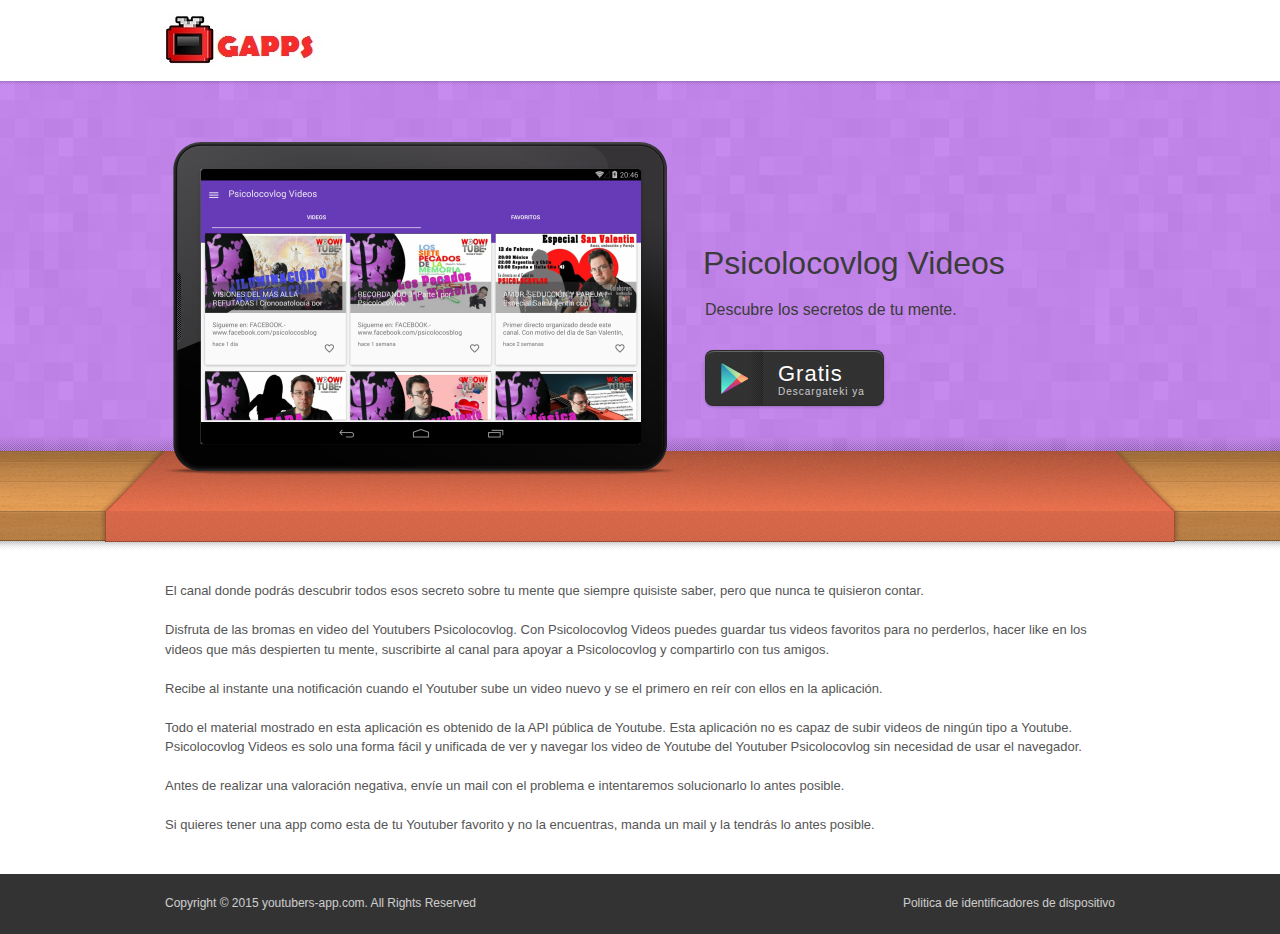
<file: youtubers-app.com/index.html@app=56.html>
<!DOCTYPE html>
<html lang="es-ES" class="no-js">
<head>
<meta charset="UTF-8" />
<title>Psicolocovlog Videos | Youtubers Apps</title>
<link rel="profile" href="http://gmpg.org/xfn/11" />
<link rel="pingback" href="http://youtubers-app.com/xmlrpc.php" />

<meta name="viewport" content="width=device-width, initial-scale=1"/>

<link rel="shortcut icon" type="image/x-icon" href="wp-content/uploads/2015/03/favicon.ico" /><link rel='dns-prefetch' href='http://s.w.org/' />
<link rel="alternate" type="application/rss+xml" title="Youtubers Apps &raquo; Feed" href="index.html@feed=rss2" />
<link rel="alternate" type="application/rss+xml" title="Youtubers Apps &raquo; RSS de los comentarios" href="index.html@feed=comments-rss2" />
		<script type="text/javascript">
			window._wpemojiSettings = {"baseUrl":"https:\/\/s.w.org\/images\/core\/emoji\/2\/72x72\/","ext":".png","svgUrl":"https:\/\/s.w.org\/images\/core\/emoji\/2\/svg\/","svgExt":".svg","source":{"concatemoji":"http:\/\/youtubers-app.com\/wp-includes\/js\/wp-emoji-release.min.js?ver=4.6.1"}};
			!function(a,b,c){function d(a){var c,d,e,f,g,h=b.createElement("canvas"),i=h.getContext&&h.getContext("2d"),j=String.fromCharCode;if(!i||!i.fillText)return!1;switch(i.textBaseline="top",i.font="600 32px Arial",a){case"flag":return i.fillText(j(55356,56806,55356,56826),0,0),!(h.toDataURL().length<3e3)&&(i.clearRect(0,0,h.width,h.height),i.fillText(j(55356,57331,65039,8205,55356,57096),0,0),c=h.toDataURL(),i.clearRect(0,0,h.width,h.height),i.fillText(j(55356,57331,55356,57096),0,0),d=h.toDataURL(),c!==d);case"diversity":return i.fillText(j(55356,57221),0,0),e=i.getImageData(16,16,1,1).data,f=e[0]+","+e[1]+","+e[2]+","+e[3],i.fillText(j(55356,57221,55356,57343),0,0),e=i.getImageData(16,16,1,1).data,g=e[0]+","+e[1]+","+e[2]+","+e[3],f!==g;case"simple":return i.fillText(j(55357,56835),0,0),0!==i.getImageData(16,16,1,1).data[0];case"unicode8":return i.fillText(j(55356,57135),0,0),0!==i.getImageData(16,16,1,1).data[0];case"unicode9":return i.fillText(j(55358,56631),0,0),0!==i.getImageData(16,16,1,1).data[0]}return!1}function e(a){var c=b.createElement("script");c.src=a,c.type="text/javascript",b.getElementsByTagName("head")[0].appendChild(c)}var f,g,h,i;for(i=Array("simple","flag","unicode8","diversity","unicode9"),c.supports={everything:!0,everythingExceptFlag:!0},h=0;h<i.length;h++)c.supports[i[h]]=d(i[h]),c.supports.everything=c.supports.everything&&c.supports[i[h]],"flag"!==i[h]&&(c.supports.everythingExceptFlag=c.supports.everythingExceptFlag&&c.supports[i[h]]);c.supports.everythingExceptFlag=c.supports.everythingExceptFlag&&!c.supports.flag,c.DOMReady=!1,c.readyCallback=function(){c.DOMReady=!0},c.supports.everything||(g=function(){c.readyCallback()},b.addEventListener?(b.addEventListener("DOMContentLoaded",g,!1),a.addEventListener("load",g,!1)):(a.attachEvent("onload",g),b.attachEvent("onreadystatechange",function(){"complete"===b.readyState&&c.readyCallback()})),f=c.source||{},f.concatemoji?e(f.concatemoji):f.wpemoji&&f.twemoji&&(e(f.twemoji),e(f.wpemoji)))}(window,document,window._wpemojiSettings);
		</script>
		<style type="text/css">
img.wp-smiley,
img.emoji {
	display: inline !important;
	border: none !important;
	box-shadow: none !important;
	height: 1em !important;
	width: 1em !important;
	margin: 0 .07em !important;
	vertical-align: -0.1em !important;
	background: none !important;
	padding: 0 !important;
}
</style>
<link rel='stylesheet' id='style-colorbox-css'  href='wp-content/themes/grizzly-theme/libs/colorbox/colorbox.css@ver=3.0.0.css' type='text/css' media='all' />
<link rel='stylesheet' id='style-flexslider-css'  href='wp-content/themes/grizzly-theme/libs/flexslider/flexslider.css@ver=3.0.0.css' type='text/css' media='all' />
<link rel='stylesheet' id='style-elastic-css'  href='http://youtubers-app.com/wp-content/themes/grizzly-theme/libs/elastic-slide/elastislide.css?ver=3.0.0' type='text/css' media='all' />
<link rel='stylesheet' id='theme-reset-css'  href='wp-content/themes/grizzly-theme/css/reset.css@ver=3.0.0.css' type='text/css' media='all' />
<link rel='stylesheet' id='theme-main-style-css'  href='wp-content/themes/grizzly-theme/css/screen.css@ver=3.0.0.css' type='text/css' media='all' />
<link rel='stylesheet' id='theme-element-style-css'  href='wp-content/themes/grizzly-theme/css/element.css@ver=3.0.0.css' type='text/css' media='all' />
<link rel='stylesheet' id='theme-media-queries-css'  href='wp-content/themes/grizzly-theme/css/media-queries.css@ver=3.0.0.css' type='text/css' media='all' />
<link rel='stylesheet' id='theme-style-css'  href='wp-content/themes/grizzly-theme/style.css@ver=3.0.0.css' type='text/css' media='all' />
<script type='text/javascript' src='wp-content/themes/grizzly-theme/libs/modernizr.custom.js@ver=4.6.1'></script>
<script type='text/javascript' src='wp-content/themes/grizzly-theme/libs/respond.min.js@ver=4.6.1'></script>
<script type='text/javascript' src='wp-content/themes/grizzly-theme/libs/jquery-1.7.1.min.js@ver=3.0.0'></script>
<link rel='https://api.w.org/' href='index.html@rest_route=%252F' />
<link rel="EditURI" type="application/rsd+xml" title="RSD" href="xmlrpc.php@rsd" />
<link rel="wlwmanifest" type="application/wlwmanifest+xml" href="wp-includes/wlwmanifest.xml" /> 
<link rel='prev' title='Connor Galaxy' href='index.html@p=38.html' />
<link rel='next' title='Vegeta777 Videos' href='index.html@p=71.html' />
<meta name="generator" content="WordPress 4.6.1" />
<link rel="canonical" href="index.html@p=56.html" />
<link rel='shortlink' href='index.html@p=56.html' />
<link rel="alternate" type="application/json+oembed" href="index.html@rest_route=%252Foembed%252F1.0%252Fembed&amp;url=http%253A%252F%252Fyoutubers-app.com%252F%253Fapp%253D56" />
<link rel="alternate" type="text/xml+oembed" href="index.html@rest_route=%252Foembed%252F1.0%252Fembed&amp;url=http%253A%252F%252Fyoutubers-app.com%252F%253Fapp%253D56&amp;format=xml" />
<style type="text/css">

	/* Font */
	body {
		font-family: Arial,Helvetica,Garuda,sans-serif;
	}
	.rtf {
		font-size: 13px;
		line-height: 1.5em;
		color: #555555;
	}
	a,
	.rtf a {
		color: #e54b00;
	}
	a:hover,
	.rtf a:hover {
		color: #b73a00;
	}
			h1 { font-size: 32px; }
				h2 { font-size: 28px; }
				h3 { font-size: 26px; }
				h4 { font-size: 24px; }
				h5 { font-size: 20px; }
				h6 { font-size: 16px; }
		
	/* Header */
	#branding { margin-top: 0px; }
	header,
	#site-title img { background-color: #ffffff; }
		
	/* Primary Menu */
	#primary-menu-container { font-size: 14px; }
	#header-wrap,
	#primary-menu-container ul,
	#primary-menu-container li{
		background-color: #ffffff;
	}
	
	/* Background */
	#show-space,
	#inner-page-show-space {
		background-color: #ff4d2c;
		background-image: url(index.html@p=56.html);
	}
	#pattern {
		background-image: url(wp-content/themes/grizzly-theme/images/pattern/grid-black-4.png);
	}
	
	/* Table */
			#table-top,
		#table-border {
			background-color: #bf5400;
			background-image: url(wp-content/themes/grizzly-theme/images/pattern/table/grass.png);
		}
		
	/* Mat */
			#table-mat-top {
			border-bottom-color: #ff7434;
		}
		#table-mat-body-wrap {
			background-color: #ff7434;
		}
		
	/* Footer */
	body,
	footer { background-color: #333333; }
	
	/* Custom CSS */
		
</style>

		<style type="text/css">.recentcomments a{display:inline !important;padding:0 !important;margin:0 !important;}</style>
		
</head>
<body class="single single-app postid-56 mat-on table-on header-light footer-dark show-space-light"  >

<header>
<div id="header-content" class="clearfix container">

	<div id="branding" role="banner">
				<div id="site-title">
				<a href="index.html" title="Youtubers Apps" rel="home">
					<img src="wp-content/uploads/2015/03/icono8bit3.jpg" alt="Youtubers Apps" />				</a>
		</div>
		<div id="site-description">Consigue tu propia App</div>
	</div><!-- #branding -->

	<nav id="primary-menu-container">
		
				<ul id="social-list">
																																										
		</ul>
		
		
		<div id="primary-select-container">
			<div id="primary-select-mask"><span id="primary-select-mask-value">Select Page ...</span> <span id="primary-select-mask-bt"></span></div>
		</div>


	</nav>



</div><!-- #header-content -->
<div id="header-shadow"></div>
</header>

<section id="show-space">
	
	<style type="text/css" scoped>
	
	/* Background */
			#show-space {
			background-color: #cf88ff;
			background-image: url(index.html@p=56.html);
		}
		#pattern {
			background-image: url(wp-content/themes/grizzly-theme/images/pattern/pixcel.png);
		}
		
	/* Layout Override */
			/* Table & Mat */
		#table-top,
		#table-border {
			background-color: #ffac58;
			background-image: url(wp-content/themes/grizzly-theme/images/pattern/table/wood.png);
		}
		#table-mat-top {
			border-bottom-color: #ff7a54;
		}
		#table-mat-body-wrap {
			background-color: #ff7a54;
		}
		
	</style>
	
	<script type="text/javascript">
	//<![CDATA[ 
	
		jQuery(document).ready(function($) {

			$('#screen.flexslider').flexslider({
				animation: 'fade',
				slideDirection: 'horizontal',
				animationSpeed: 500,
				slideshowSpeed: 3000,
				slideshow: true,
				controlNav: false
			});
			
			
						
			// Retina
			if (document.documentElement.clientWidth > 750) {
				$('.retina').retina({preload: true, css:{ 'z-index': 9999}});
			}
			
			// Show Application Box after Loaded
			if ( !$.browser.msie ){
				var app_box_imgs_load = $('.application-box').imagesLoaded();
				app_box_imgs_load.always( function( $images ){
				  $('.application-box').animate({
				  	opacity: 1
				  }, 600);
				});
			} else {
				$('.application-box').css('opacity', 1);
			}
				
		});
	//]]>		
	</script>
	
    <div id="android-tablet-landscape-box" class="application-box clearfix landscape android-tablet container">
       		   	
	        <div id="application-info-box">
	            
	        	<img id="apps-icon" src="wp-content/uploads/2015/03/google_play_big1-64x64.png" />
	            
	            	            	<h1 id="apps-title">
	            			            			Psicolocovlog Videos	            			            	</h1>
	            
	            <div id="showcase-info">
	                	                	<p>Descubre los secretos de tu mente.</p>
	                	            </div>
	            
	            <!-- Button #1 -->
	            	            <div class="application-market-link">
	            	<div class="button action-button black google-play-button ">

	            		<a href="https://play.google.com/store/apps/details?id=com.youtubers.app.psicolocovlog">	            		<span>Gratis <small>Descargateki ya</small></span><span class="icon-mask"></span>
	            		</a>
	            	</div>

	            	<div class="qr-price">
            			            		</div>
	        	</div>
	       		
	       		<!-- Button #2 -->
	        	
	            

	            	            
	        </div><!-- #application-info-box -->
	        

	        <div id="device-box">
	        	<div id="device">
	        	   
	        	    	        	    <div id="screen" class="flexslider">
	        	        <ul class="slides">
	        	        	        	        	<li><img src="wp-content/uploads/2015/03/es_tablet_7_land_catalog1-440x275.png" /></li>
	        	        	        	        	<li><img src="wp-content/uploads/2015/03/google_play_promo-440x275.jpg" /></li>
	        	        	        	        	<li><img src="wp-content/uploads/2015/03/google_play_big2-440x275.png" /></li>
	        	        	        	        	<li><img src="wp-content/uploads/2015/03/es_tablet_10_port_detail-440x275.png" /></li>
	        	        	        	        	<li><img src="wp-content/uploads/2015/03/es_tablet_10_port_catalog-440x275.png" /></li>
	        	        	        	        	<li><img src="wp-content/uploads/2015/03/es_tablet_10_land_detail1-440x275.png" /></li>
	        	        	        	        	<li><img src="wp-content/uploads/2015/03/es_tablet_7_land_catalog1-440x275.png" /></li>
	        	        	        	        </ul>
	        	    </div>
	        	   
	        	    	        	</div>
	        	<div class="shadow">
	        		<div class="shadow-left"></div>
	        		<div class="shadow-body"></div>
	        		<div class="shadow-right"></div>
	        	</div>
	        </div><!-- #device-box -->
        
    </div><!-- #application-box -->
	
	<div id="show-space-shadow"></div>
	<div id="pattern"></div>

</section> <!-- #show-space -->

<!-- TABLE -->
	<!-- Board & Mat -->
	<section id="table-wrap">
		<div id="table-top">
			<div id="table-top-shadow">
		    	<div id="table-mat-top-wrap">
			    	<div id="table-mat-top-texture"></div>
			    	<div id="table-mat-top"></div>
		    	</div>
		    </div>
		</div>
	    <div id="table-border">
	 		<div class="border-bottom-line"></div>
	    	<div id="table-border-shadow">
		    	<div id="table-mat-body-wrap-outer">
			    	<div id="table-mat-body-wrap">
			    		<div class="border-bottom-line"></div>
			    		<div id="table-mat-body"></div>
			    	</div>
		    	</div>
	    	</div>
	    </div>
	    <div id="table-shadow"></div>
	</section><!-- #table-wrap -->
<!-- END TABLE -->

    <section id="body">
        <div id="body-wrap" class="container">
        	<div id="body-content" class="rtf">
        	
        	<p>El canal donde podrás descubrir todos esos secreto sobre tu mente que siempre quisiste saber, pero que nunca te quisieron contar.</p>
<p>Disfruta de las bromas en video del Youtubers Psicolocovlog. Con Psicolocovlog Videos puedes guardar tus videos favoritos para no perderlos, hacer like en los videos que más despierten tu mente, suscribirte al canal para apoyar a Psicolocovlog y compartirlo con tus amigos.</p>
<p>Recibe al instante una notificación cuando el Youtuber sube un video nuevo y se el primero en reír con ellos en la aplicación.</p>
<p>Todo el material mostrado en esta aplicación es obtenido de la API pública de Youtube. Esta aplicación no es capaz de subir videos de ningún tipo a Youtube. Psicolocovlog Videos es solo una forma fácil y unificada de ver y navegar los video de Youtube del Youtuber Psicolocovlog sin necesidad de usar el navegador.</p>
<p>Antes de realizar una valoración negativa, envíe un mail con el problema e intentaremos solucionarlo lo antes posible.</p>
<p>Si quieres tener una app como esta de tu Youtuber favorito y no la encuentras, manda un mail y la tendrás lo antes posible.</p>
        	
        	</div><!-- #body-content -->
        </div><!-- #body-wrap -->
    </section><!-- #body -->
            
<footer class="rtf">
				
	<div id="footer-content" class="clearfix container">
		<div id="footer-menu">
			<ul id="menu-footer-menu" class="menu"><li id="menu-item-125" class="menu-item menu-item-type-post_type menu-item-object-page menu-item-125"><a href="index.html@p=117.html">Politica de identificadores de dispositivo</a></li>
</ul>		</div>
		
		<div id="copyright">Copyright © 2015 youtubers-app.com. All Rights Reserved</div>	
	</div><!-- #footer-content -->
	
</footer>



<script type='text/javascript' src='wp-includes/js/comment-reply.min.js@ver=4.6.1'></script>
<script type='text/javascript' src='wp-includes/js/jquery/jquery.form.min.js@ver=3.37.0'></script>
<script type='text/javascript' src='wp-content/themes/grizzly-theme/libs/jquery.metadata.js@ver=3.0.0'></script>
<script type='text/javascript' src='wp-content/themes/grizzly-theme/libs/jquery.validate.min.js@ver=3.0.0'></script>
<script type='text/javascript' src='wp-content/themes/grizzly-theme/libs/jquery.easing.1.3.js@ver=3.0.0'></script>
<script type='text/javascript' src='wp-content/themes/grizzly-theme/libs/supersubs.js@ver=3.0.0'></script>
<script type='text/javascript' src='wp-content/themes/grizzly-theme/libs/colorbox/jquery.colorbox-min.js@ver=3.0.0'></script>
<script type='text/javascript' src='wp-content/themes/grizzly-theme/libs/jquery.tweet.js@ver=3.0.0'></script>
<script type='text/javascript' src='wp-content/themes/grizzly-theme/libs/jquery.imagesloaded.js@ver=3.0.0'></script>
<script type='text/javascript' src='wp-content/themes/grizzly-theme/libs/jquery.retina-0.1.js@ver=3.0.0'></script>
<script type='text/javascript' src='wp-content/themes/grizzly-theme/libs/html5.js@ver=3.0.0'></script>
<script type='text/javascript' src='wp-content/themes/grizzly-theme/libs/jquery.hoverIntent.min.js@ver=3.0.0'></script>
<script type='text/javascript' src='wp-content/themes/grizzly-theme/libs/bootstrap-twipsy.js@ver=3.0.0'></script>
<script type='text/javascript' src='wp-content/themes/grizzly-theme/libs/flexslider/jquery.flexslider-min.js@ver=3.0.0'></script>
<script type='text/javascript' src='wp-content/themes/grizzly-theme/libs/jquery.fitvids.js@ver=3.0.0'></script>
<script type='text/javascript' src='wp-content/themes/grizzly-theme/libs/jquery.bgpos.js@ver=3.0.0'></script>
<script type='text/javascript' src='wp-content/themes/grizzly-theme/libs/jquery.quicksand.js@ver=3.0.0'></script>
<script type='text/javascript' src='wp-content/themes/grizzly-theme/libs/jquery.mobilemenu.js@ver=3.0.0'></script>
<script type='text/javascript' src='wp-content/themes/grizzly-theme/libs/grizzly-core.js@ver=3.0.0'></script>
<script type='text/javascript' src='wp-includes/js/wp-embed.min.js@ver=4.6.1'></script>



</body>
</html>
</file>
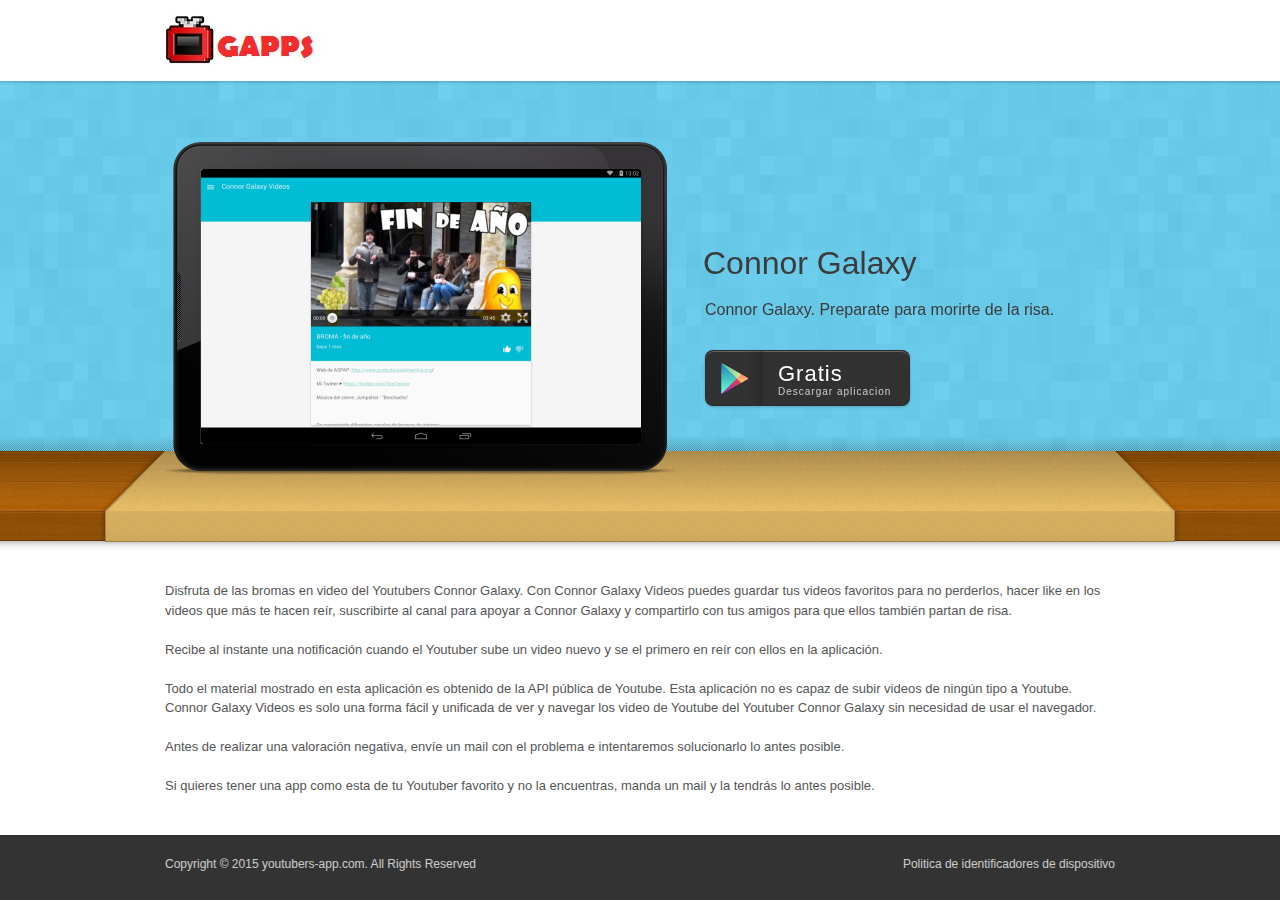
<file: youtubers-app.com/index.html@app=connor-galaxy.html>
<!DOCTYPE html>
<html lang="es-ES" class="no-js">
<head>
<meta charset="UTF-8" />
<title>Connor Galaxy | Youtubers Apps</title>
<link rel="profile" href="http://gmpg.org/xfn/11" />
<link rel="pingback" href="http://youtubers-app.com/xmlrpc.php" />

<meta name="viewport" content="width=device-width, initial-scale=1"/>

<link rel="shortcut icon" type="image/x-icon" href="wp-content/uploads/2015/03/favicon.ico" /><link rel='dns-prefetch' href='http://s.w.org/' />
<link rel="alternate" type="application/rss+xml" title="Youtubers Apps &raquo; Feed" href="index.html@feed=rss2" />
<link rel="alternate" type="application/rss+xml" title="Youtubers Apps &raquo; RSS de los comentarios" href="index.html@feed=comments-rss2" />
		<script type="text/javascript">
			window._wpemojiSettings = {"baseUrl":"https:\/\/s.w.org\/images\/core\/emoji\/2\/72x72\/","ext":".png","svgUrl":"https:\/\/s.w.org\/images\/core\/emoji\/2\/svg\/","svgExt":".svg","source":{"concatemoji":"http:\/\/youtubers-app.com\/wp-includes\/js\/wp-emoji-release.min.js?ver=4.6.1"}};
			!function(a,b,c){function d(a){var c,d,e,f,g,h=b.createElement("canvas"),i=h.getContext&&h.getContext("2d"),j=String.fromCharCode;if(!i||!i.fillText)return!1;switch(i.textBaseline="top",i.font="600 32px Arial",a){case"flag":return i.fillText(j(55356,56806,55356,56826),0,0),!(h.toDataURL().length<3e3)&&(i.clearRect(0,0,h.width,h.height),i.fillText(j(55356,57331,65039,8205,55356,57096),0,0),c=h.toDataURL(),i.clearRect(0,0,h.width,h.height),i.fillText(j(55356,57331,55356,57096),0,0),d=h.toDataURL(),c!==d);case"diversity":return i.fillText(j(55356,57221),0,0),e=i.getImageData(16,16,1,1).data,f=e[0]+","+e[1]+","+e[2]+","+e[3],i.fillText(j(55356,57221,55356,57343),0,0),e=i.getImageData(16,16,1,1).data,g=e[0]+","+e[1]+","+e[2]+","+e[3],f!==g;case"simple":return i.fillText(j(55357,56835),0,0),0!==i.getImageData(16,16,1,1).data[0];case"unicode8":return i.fillText(j(55356,57135),0,0),0!==i.getImageData(16,16,1,1).data[0];case"unicode9":return i.fillText(j(55358,56631),0,0),0!==i.getImageData(16,16,1,1).data[0]}return!1}function e(a){var c=b.createElement("script");c.src=a,c.type="text/javascript",b.getElementsByTagName("head")[0].appendChild(c)}var f,g,h,i;for(i=Array("simple","flag","unicode8","diversity","unicode9"),c.supports={everything:!0,everythingExceptFlag:!0},h=0;h<i.length;h++)c.supports[i[h]]=d(i[h]),c.supports.everything=c.supports.everything&&c.supports[i[h]],"flag"!==i[h]&&(c.supports.everythingExceptFlag=c.supports.everythingExceptFlag&&c.supports[i[h]]);c.supports.everythingExceptFlag=c.supports.everythingExceptFlag&&!c.supports.flag,c.DOMReady=!1,c.readyCallback=function(){c.DOMReady=!0},c.supports.everything||(g=function(){c.readyCallback()},b.addEventListener?(b.addEventListener("DOMContentLoaded",g,!1),a.addEventListener("load",g,!1)):(a.attachEvent("onload",g),b.attachEvent("onreadystatechange",function(){"complete"===b.readyState&&c.readyCallback()})),f=c.source||{},f.concatemoji?e(f.concatemoji):f.wpemoji&&f.twemoji&&(e(f.twemoji),e(f.wpemoji)))}(window,document,window._wpemojiSettings);
		</script>
		<style type="text/css">
img.wp-smiley,
img.emoji {
	display: inline !important;
	border: none !important;
	box-shadow: none !important;
	height: 1em !important;
	width: 1em !important;
	margin: 0 .07em !important;
	vertical-align: -0.1em !important;
	background: none !important;
	padding: 0 !important;
}
</style>
<link rel='stylesheet' id='style-colorbox-css'  href='wp-content/themes/grizzly-theme/libs/colorbox/colorbox.css@ver=3.0.0.css' type='text/css' media='all' />
<link rel='stylesheet' id='style-flexslider-css'  href='wp-content/themes/grizzly-theme/libs/flexslider/flexslider.css@ver=3.0.0.css' type='text/css' media='all' />
<link rel='stylesheet' id='style-elastic-css'  href='http://youtubers-app.com/wp-content/themes/grizzly-theme/libs/elastic-slide/elastislide.css?ver=3.0.0' type='text/css' media='all' />
<link rel='stylesheet' id='theme-reset-css'  href='wp-content/themes/grizzly-theme/css/reset.css@ver=3.0.0.css' type='text/css' media='all' />
<link rel='stylesheet' id='theme-main-style-css'  href='wp-content/themes/grizzly-theme/css/screen.css@ver=3.0.0.css' type='text/css' media='all' />
<link rel='stylesheet' id='theme-element-style-css'  href='wp-content/themes/grizzly-theme/css/element.css@ver=3.0.0.css' type='text/css' media='all' />
<link rel='stylesheet' id='theme-media-queries-css'  href='wp-content/themes/grizzly-theme/css/media-queries.css@ver=3.0.0.css' type='text/css' media='all' />
<link rel='stylesheet' id='theme-style-css'  href='wp-content/themes/grizzly-theme/style.css@ver=3.0.0.css' type='text/css' media='all' />
<script type='text/javascript' src='wp-content/themes/grizzly-theme/libs/modernizr.custom.js@ver=4.6.1'></script>
<script type='text/javascript' src='wp-content/themes/grizzly-theme/libs/respond.min.js@ver=4.6.1'></script>
<script type='text/javascript' src='wp-content/themes/grizzly-theme/libs/jquery-1.7.1.min.js@ver=3.0.0'></script>
<link rel='https://api.w.org/' href='index.html@rest_route=%252F' />
<link rel="EditURI" type="application/rsd+xml" title="RSD" href="xmlrpc.php@rsd" />
<link rel="wlwmanifest" type="application/wlwmanifest+xml" href="wp-includes/wlwmanifest.xml" /> 
<link rel='next' title='Psicolocovlog Videos' href='index.html@p=56.html' />
<meta name="generator" content="WordPress 4.6.1" />
<link rel="canonical" href="index.html@p=38.html" />
<link rel='shortlink' href='index.html@p=38.html' />
<link rel="alternate" type="application/json+oembed" href="index.html@rest_route=%252Foembed%252F1.0%252Fembed&amp;url=http%253A%252F%252Fyoutubers-app.com%252F%253Fapp%253Dconnor-galaxy" />
<link rel="alternate" type="text/xml+oembed" href="index.html@rest_route=%252Foembed%252F1.0%252Fembed&amp;url=http%253A%252F%252Fyoutubers-app.com%252F%253Fapp%253Dconnor-galaxy&amp;format=xml" />
<style type="text/css">

	/* Font */
	body {
		font-family: Arial,Helvetica,Garuda,sans-serif;
	}
	.rtf {
		font-size: 13px;
		line-height: 1.5em;
		color: #555555;
	}
	a,
	.rtf a {
		color: #e54b00;
	}
	a:hover,
	.rtf a:hover {
		color: #b73a00;
	}
			h1 { font-size: 32px; }
				h2 { font-size: 28px; }
				h3 { font-size: 26px; }
				h4 { font-size: 24px; }
				h5 { font-size: 20px; }
				h6 { font-size: 16px; }
		
	/* Header */
	#branding { margin-top: 0px; }
	header,
	#site-title img { background-color: #ffffff; }
		
	/* Primary Menu */
	#primary-menu-container { font-size: 14px; }
	#header-wrap,
	#primary-menu-container ul,
	#primary-menu-container li{
		background-color: #ffffff;
	}
	
	/* Background */
	#show-space,
	#inner-page-show-space {
		background-color: #ff4d2c;
		background-image: url(index.html@p=38.html);
	}
	#pattern {
		background-image: url(wp-content/themes/grizzly-theme/images/pattern/grid-black-4.png);
	}
	
	/* Table */
			#table-top,
		#table-border {
			background-color: #bf5400;
			background-image: url(wp-content/themes/grizzly-theme/images/pattern/table/grass.png);
		}
		
	/* Mat */
			#table-mat-top {
			border-bottom-color: #ff7434;
		}
		#table-mat-body-wrap {
			background-color: #ff7434;
		}
		
	/* Footer */
	body,
	footer { background-color: #333333; }
	
	/* Custom CSS */
		
</style>

		<style type="text/css">.recentcomments a{display:inline !important;padding:0 !important;margin:0 !important;}</style>
		
</head>
<body class="single single-app postid-38 mat-on table-on header-light footer-dark show-space-light"  >

<header>
<div id="header-content" class="clearfix container">

	<div id="branding" role="banner">
				<div id="site-title">
				<a href="index.html" title="Youtubers Apps" rel="home">
					<img src="wp-content/uploads/2015/03/icono8bit3.jpg" alt="Youtubers Apps" />				</a>
		</div>
		<div id="site-description">Consigue tu propia App</div>
	</div><!-- #branding -->

	<nav id="primary-menu-container">
		
				<ul id="social-list">
																																										
		</ul>
		
		
		<div id="primary-select-container">
			<div id="primary-select-mask"><span id="primary-select-mask-value">Select Page ...</span> <span id="primary-select-mask-bt"></span></div>
		</div>


	</nav>



</div><!-- #header-content -->
<div id="header-shadow"></div>
</header>

<section id="show-space">
	
	<style type="text/css" scoped>
	
	/* Background */
			#show-space {
			background-color: #68daff;
			background-image: url(index.html@p=38.html);
		}
		#pattern {
			background-image: url(wp-content/themes/grizzly-theme/images/pattern/pixcel.png);
		}
		
	/* Layout Override */
			/* Table & Mat */
		#table-top,
		#table-border {
			background-color: #c36800;
			background-image: url(wp-content/themes/grizzly-theme/images/pattern/table/wood.png);
		}
		#table-mat-top {
			border-bottom-color: #ffcf70;
		}
		#table-mat-body-wrap {
			background-color: #ffcf70;
		}
		
	</style>
	
	<script type="text/javascript">
	//<![CDATA[ 
	
		jQuery(document).ready(function($) {

			$('#screen.flexslider').flexslider({
				animation: 'fade',
				slideDirection: 'horizontal',
				animationSpeed: 500,
				slideshowSpeed: 3000,
				slideshow: true,
				controlNav: false
			});
			
			
						
			// Retina
			if (document.documentElement.clientWidth > 750) {
				$('.retina').retina({preload: true, css:{ 'z-index': 9999}});
			}
			
			// Show Application Box after Loaded
			if ( !$.browser.msie ){
				var app_box_imgs_load = $('.application-box').imagesLoaded();
				app_box_imgs_load.always( function( $images ){
				  $('.application-box').animate({
				  	opacity: 1
				  }, 600);
				});
			} else {
				$('.application-box').css('opacity', 1);
			}
				
		});
	//]]>		
	</script>
	
    <div id="android-tablet-landscape-box" class="application-box clearfix landscape android-tablet container">
       		   	
	        <div id="application-info-box">
	            
	        	<img id="apps-icon" src="wp-content/uploads/2015/03/google_play_big-150x150-64x64.png" />
	            
	            	            	<h1 id="apps-title">
	            			            			Connor Galaxy	            			            	</h1>
	            
	            <div id="showcase-info">
	                	                	<p>Connor Galaxy. Preparate para morirte de la risa.</p>
	                	            </div>
	            
	            <!-- Button #1 -->
	            	            <div class="application-market-link">
	            	<div class="button action-button black google-play-button ">

	            		<a href="https://play.google.com/store/apps/details?id=com.youtubers.app.connorgalaxy">	            		<span>Gratis <small>Descargar aplicacion</small></span><span class="icon-mask"></span>
	            		</a>
	            	</div>

	            	<div class="qr-price">
            			            		</div>
	        	</div>
	       		
	       		<!-- Button #2 -->
	        	
	            

	            	            
	        </div><!-- #application-info-box -->
	        

	        <div id="device-box">
	        	<div id="device">
	        	   
	        	    	        	    <div id="screen" class="flexslider">
	        	        <ul class="slides">
	        	        	        	        	<li><img src="wp-content/uploads/2015/03/es_tablet_10_land_detail-1024x640-440x275.png" /></li>
	        	        	        	        	<li><img src="wp-content/uploads/2015/03/es_tablet_10_land_catalog-1024x640-440x275.png" /></li>
	        	        	        	        	<li><img src="wp-content/uploads/2015/03/es_tablet_7_land_catalog-1024x640-440x275.png" /></li>
	        	        	        	        	<li><img src="wp-content/uploads/2015/03/google_play_big-440x275.png" /></li>
	        	        	        	        </ul>
	        	    </div>
	        	   
	        	    	        	</div>
	        	<div class="shadow">
	        		<div class="shadow-left"></div>
	        		<div class="shadow-body"></div>
	        		<div class="shadow-right"></div>
	        	</div>
	        </div><!-- #device-box -->
        
    </div><!-- #application-box -->
	
	<div id="show-space-shadow"></div>
	<div id="pattern"></div>

</section> <!-- #show-space -->

<!-- TABLE -->
	<!-- Board & Mat -->
	<section id="table-wrap">
		<div id="table-top">
			<div id="table-top-shadow">
		    	<div id="table-mat-top-wrap">
			    	<div id="table-mat-top-texture"></div>
			    	<div id="table-mat-top"></div>
		    	</div>
		    </div>
		</div>
	    <div id="table-border">
	 		<div class="border-bottom-line"></div>
	    	<div id="table-border-shadow">
		    	<div id="table-mat-body-wrap-outer">
			    	<div id="table-mat-body-wrap">
			    		<div class="border-bottom-line"></div>
			    		<div id="table-mat-body"></div>
			    	</div>
		    	</div>
	    	</div>
	    </div>
	    <div id="table-shadow"></div>
	</section><!-- #table-wrap -->
<!-- END TABLE -->

    <section id="body">
        <div id="body-wrap" class="container">
        	<div id="body-content" class="rtf">
        	
        	<p>Disfruta de las bromas en video del Youtubers Connor Galaxy. Con Connor Galaxy Videos puedes guardar tus videos favoritos para no perderlos, hacer like en los videos que más te hacen reír, suscribirte al canal para apoyar a Connor Galaxy y compartirlo con tus amigos para que ellos también partan de risa.</p>
<p>Recibe al instante una notificación cuando el Youtuber sube un video nuevo y se el primero en reír con ellos en la aplicación.</p>
<p>Todo el material mostrado en esta aplicación es obtenido de la API pública de Youtube. Esta aplicación no es capaz de subir videos de ningún tipo a Youtube. Connor Galaxy Videos es solo una forma fácil y unificada de ver y navegar los video de Youtube del Youtuber Connor Galaxy sin necesidad de usar el navegador.</p>
<p>Antes de realizar una valoración negativa, envíe un mail con el problema e intentaremos solucionarlo lo antes posible.</p>
<p>Si quieres tener una app como esta de tu Youtuber favorito y no la encuentras, manda un mail y la tendrás lo antes posible.</p>
        	
        	</div><!-- #body-content -->
        </div><!-- #body-wrap -->
    </section><!-- #body -->
            
<footer class="rtf">
				
	<div id="footer-content" class="clearfix container">
		<div id="footer-menu">
			<ul id="menu-footer-menu" class="menu"><li id="menu-item-125" class="menu-item menu-item-type-post_type menu-item-object-page menu-item-125"><a href="index.html@p=117.html">Politica de identificadores de dispositivo</a></li>
</ul>		</div>
		
		<div id="copyright">Copyright © 2015 youtubers-app.com. All Rights Reserved</div>	
	</div><!-- #footer-content -->
	
</footer>



<script type='text/javascript' src='wp-includes/js/comment-reply.min.js@ver=4.6.1'></script>
<script type='text/javascript' src='wp-includes/js/jquery/jquery.form.min.js@ver=3.37.0'></script>
<script type='text/javascript' src='wp-content/themes/grizzly-theme/libs/jquery.metadata.js@ver=3.0.0'></script>
<script type='text/javascript' src='wp-content/themes/grizzly-theme/libs/jquery.validate.min.js@ver=3.0.0'></script>
<script type='text/javascript' src='wp-content/themes/grizzly-theme/libs/jquery.easing.1.3.js@ver=3.0.0'></script>
<script type='text/javascript' src='wp-content/themes/grizzly-theme/libs/supersubs.js@ver=3.0.0'></script>
<script type='text/javascript' src='wp-content/themes/grizzly-theme/libs/colorbox/jquery.colorbox-min.js@ver=3.0.0'></script>
<script type='text/javascript' src='wp-content/themes/grizzly-theme/libs/jquery.tweet.js@ver=3.0.0'></script>
<script type='text/javascript' src='wp-content/themes/grizzly-theme/libs/jquery.imagesloaded.js@ver=3.0.0'></script>
<script type='text/javascript' src='wp-content/themes/grizzly-theme/libs/jquery.retina-0.1.js@ver=3.0.0'></script>
<script type='text/javascript' src='wp-content/themes/grizzly-theme/libs/html5.js@ver=3.0.0'></script>
<script type='text/javascript' src='wp-content/themes/grizzly-theme/libs/jquery.hoverIntent.min.js@ver=3.0.0'></script>
<script type='text/javascript' src='wp-content/themes/grizzly-theme/libs/bootstrap-twipsy.js@ver=3.0.0'></script>
<script type='text/javascript' src='wp-content/themes/grizzly-theme/libs/flexslider/jquery.flexslider-min.js@ver=3.0.0'></script>
<script type='text/javascript' src='wp-content/themes/grizzly-theme/libs/jquery.fitvids.js@ver=3.0.0'></script>
<script type='text/javascript' src='wp-content/themes/grizzly-theme/libs/jquery.bgpos.js@ver=3.0.0'></script>
<script type='text/javascript' src='wp-content/themes/grizzly-theme/libs/jquery.quicksand.js@ver=3.0.0'></script>
<script type='text/javascript' src='wp-content/themes/grizzly-theme/libs/jquery.mobilemenu.js@ver=3.0.0'></script>
<script type='text/javascript' src='wp-content/themes/grizzly-theme/libs/grizzly-core.js@ver=3.0.0'></script>
<script type='text/javascript' src='wp-includes/js/wp-embed.min.js@ver=4.6.1'></script>



</body>
</html>
</file>
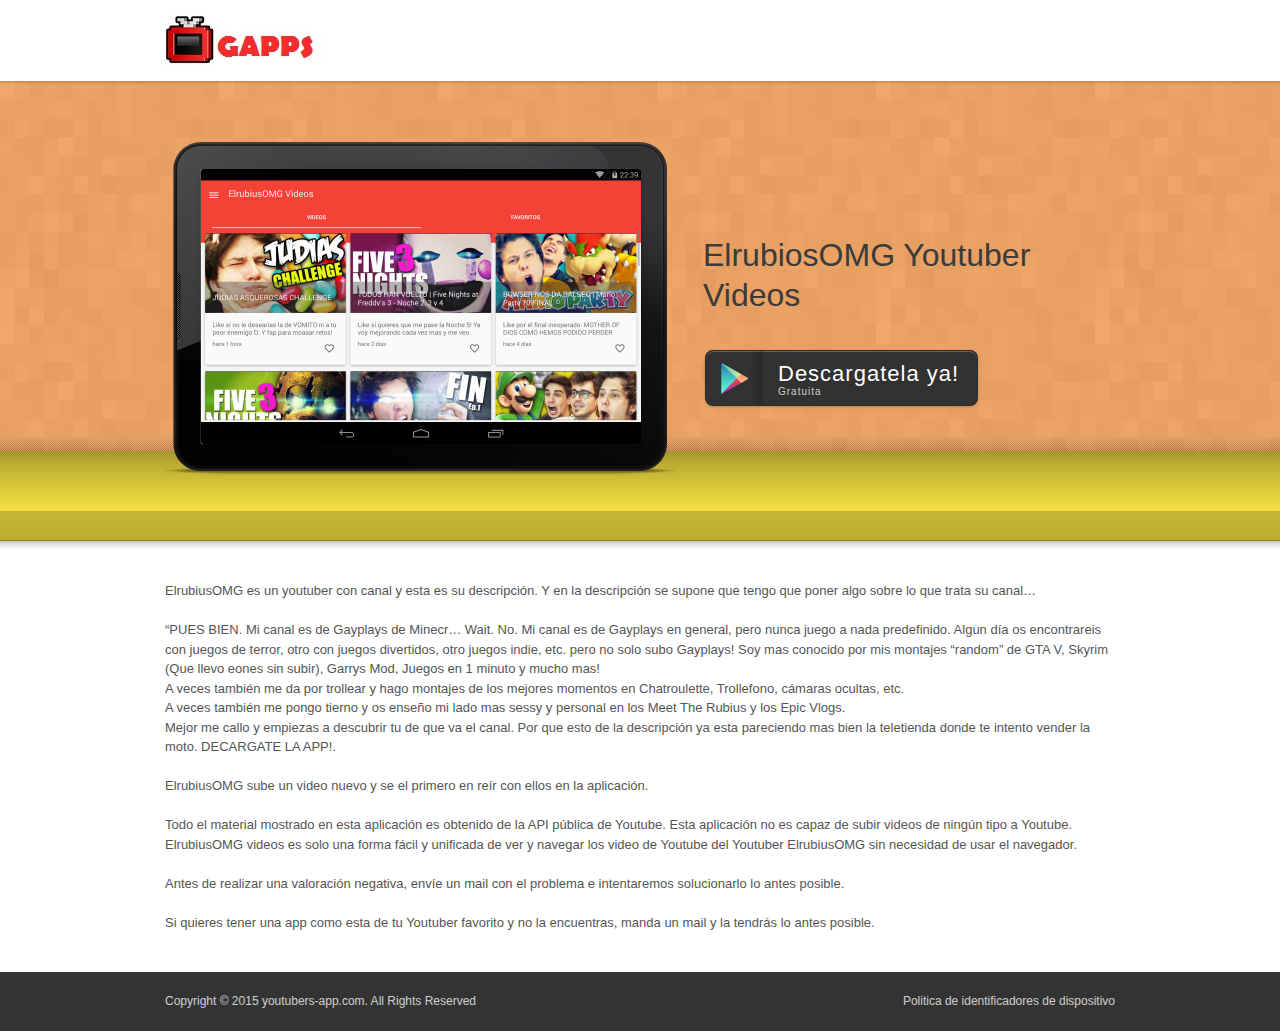
<file: youtubers-app.com/index.html@app=elrubiosomg-youtuber-videos.html>
<!DOCTYPE html>
<html lang="es-ES" class="no-js">
<head>
<meta charset="UTF-8" />
<title>ElrubiosOMG Youtuber Videos | Youtubers Apps</title>
<link rel="profile" href="http://gmpg.org/xfn/11" />
<link rel="pingback" href="http://youtubers-app.com/xmlrpc.php" />

<meta name="viewport" content="width=device-width, initial-scale=1"/>

<link rel="shortcut icon" type="image/x-icon" href="wp-content/uploads/2015/03/favicon.ico" /><link rel='dns-prefetch' href='http://s.w.org/' />
<link rel="alternate" type="application/rss+xml" title="Youtubers Apps &raquo; Feed" href="index.html@feed=rss2" />
<link rel="alternate" type="application/rss+xml" title="Youtubers Apps &raquo; RSS de los comentarios" href="index.html@feed=comments-rss2" />
		<script type="text/javascript">
			window._wpemojiSettings = {"baseUrl":"https:\/\/s.w.org\/images\/core\/emoji\/2\/72x72\/","ext":".png","svgUrl":"https:\/\/s.w.org\/images\/core\/emoji\/2\/svg\/","svgExt":".svg","source":{"concatemoji":"http:\/\/youtubers-app.com\/wp-includes\/js\/wp-emoji-release.min.js?ver=4.6.1"}};
			!function(a,b,c){function d(a){var c,d,e,f,g,h=b.createElement("canvas"),i=h.getContext&&h.getContext("2d"),j=String.fromCharCode;if(!i||!i.fillText)return!1;switch(i.textBaseline="top",i.font="600 32px Arial",a){case"flag":return i.fillText(j(55356,56806,55356,56826),0,0),!(h.toDataURL().length<3e3)&&(i.clearRect(0,0,h.width,h.height),i.fillText(j(55356,57331,65039,8205,55356,57096),0,0),c=h.toDataURL(),i.clearRect(0,0,h.width,h.height),i.fillText(j(55356,57331,55356,57096),0,0),d=h.toDataURL(),c!==d);case"diversity":return i.fillText(j(55356,57221),0,0),e=i.getImageData(16,16,1,1).data,f=e[0]+","+e[1]+","+e[2]+","+e[3],i.fillText(j(55356,57221,55356,57343),0,0),e=i.getImageData(16,16,1,1).data,g=e[0]+","+e[1]+","+e[2]+","+e[3],f!==g;case"simple":return i.fillText(j(55357,56835),0,0),0!==i.getImageData(16,16,1,1).data[0];case"unicode8":return i.fillText(j(55356,57135),0,0),0!==i.getImageData(16,16,1,1).data[0];case"unicode9":return i.fillText(j(55358,56631),0,0),0!==i.getImageData(16,16,1,1).data[0]}return!1}function e(a){var c=b.createElement("script");c.src=a,c.type="text/javascript",b.getElementsByTagName("head")[0].appendChild(c)}var f,g,h,i;for(i=Array("simple","flag","unicode8","diversity","unicode9"),c.supports={everything:!0,everythingExceptFlag:!0},h=0;h<i.length;h++)c.supports[i[h]]=d(i[h]),c.supports.everything=c.supports.everything&&c.supports[i[h]],"flag"!==i[h]&&(c.supports.everythingExceptFlag=c.supports.everythingExceptFlag&&c.supports[i[h]]);c.supports.everythingExceptFlag=c.supports.everythingExceptFlag&&!c.supports.flag,c.DOMReady=!1,c.readyCallback=function(){c.DOMReady=!0},c.supports.everything||(g=function(){c.readyCallback()},b.addEventListener?(b.addEventListener("DOMContentLoaded",g,!1),a.addEventListener("load",g,!1)):(a.attachEvent("onload",g),b.attachEvent("onreadystatechange",function(){"complete"===b.readyState&&c.readyCallback()})),f=c.source||{},f.concatemoji?e(f.concatemoji):f.wpemoji&&f.twemoji&&(e(f.twemoji),e(f.wpemoji)))}(window,document,window._wpemojiSettings);
		</script>
		<style type="text/css">
img.wp-smiley,
img.emoji {
	display: inline !important;
	border: none !important;
	box-shadow: none !important;
	height: 1em !important;
	width: 1em !important;
	margin: 0 .07em !important;
	vertical-align: -0.1em !important;
	background: none !important;
	padding: 0 !important;
}
</style>
<link rel='stylesheet' id='style-colorbox-css'  href='wp-content/themes/grizzly-theme/libs/colorbox/colorbox.css@ver=3.0.0.css' type='text/css' media='all' />
<link rel='stylesheet' id='style-flexslider-css'  href='wp-content/themes/grizzly-theme/libs/flexslider/flexslider.css@ver=3.0.0.css' type='text/css' media='all' />
<link rel='stylesheet' id='style-elastic-css'  href='http://youtubers-app.com/wp-content/themes/grizzly-theme/libs/elastic-slide/elastislide.css?ver=3.0.0' type='text/css' media='all' />
<link rel='stylesheet' id='theme-reset-css'  href='wp-content/themes/grizzly-theme/css/reset.css@ver=3.0.0.css' type='text/css' media='all' />
<link rel='stylesheet' id='theme-main-style-css'  href='wp-content/themes/grizzly-theme/css/screen.css@ver=3.0.0.css' type='text/css' media='all' />
<link rel='stylesheet' id='theme-element-style-css'  href='wp-content/themes/grizzly-theme/css/element.css@ver=3.0.0.css' type='text/css' media='all' />
<link rel='stylesheet' id='theme-media-queries-css'  href='wp-content/themes/grizzly-theme/css/media-queries.css@ver=3.0.0.css' type='text/css' media='all' />
<link rel='stylesheet' id='theme-style-css'  href='wp-content/themes/grizzly-theme/style.css@ver=3.0.0.css' type='text/css' media='all' />
<script type='text/javascript' src='wp-content/themes/grizzly-theme/libs/modernizr.custom.js@ver=4.6.1'></script>
<script type='text/javascript' src='wp-content/themes/grizzly-theme/libs/respond.min.js@ver=4.6.1'></script>
<script type='text/javascript' src='wp-content/themes/grizzly-theme/libs/jquery-1.7.1.min.js@ver=3.0.0'></script>
<link rel='https://api.w.org/' href='index.html@rest_route=%252F' />
<link rel="EditURI" type="application/rsd+xml" title="RSD" href="xmlrpc.php@rsd" />
<link rel="wlwmanifest" type="application/wlwmanifest+xml" href="wp-includes/wlwmanifest.xml" /> 
<link rel='prev' title='Vegeta777 Videos' href='index.html@p=71.html' />
<link rel='next' title='Mangelrogel Youtuber Videos' href='index.html@p=99.html' />
<meta name="generator" content="WordPress 4.6.1" />
<link rel="canonical" href="index.html@p=92.html" />
<link rel='shortlink' href='index.html@p=92.html' />
<link rel="alternate" type="application/json+oembed" href="index.html@rest_route=%252Foembed%252F1.0%252Fembed&amp;url=http%253A%252F%252Fyoutubers-app.com%252F%253Fapp%253Delrubiosomg-youtuber-videos" />
<link rel="alternate" type="text/xml+oembed" href="index.html@rest_route=%252Foembed%252F1.0%252Fembed&amp;url=http%253A%252F%252Fyoutubers-app.com%252F%253Fapp%253Delrubiosomg-youtuber-videos&amp;format=xml" />
<style type="text/css">

	/* Font */
	body {
		font-family: Arial,Helvetica,Garuda,sans-serif;
	}
	.rtf {
		font-size: 13px;
		line-height: 1.5em;
		color: #555555;
	}
	a,
	.rtf a {
		color: #e54b00;
	}
	a:hover,
	.rtf a:hover {
		color: #b73a00;
	}
			h1 { font-size: 32px; }
				h2 { font-size: 28px; }
				h3 { font-size: 26px; }
				h4 { font-size: 24px; }
				h5 { font-size: 20px; }
				h6 { font-size: 16px; }
		
	/* Header */
	#branding { margin-top: 0px; }
	header,
	#site-title img { background-color: #ffffff; }
		
	/* Primary Menu */
	#primary-menu-container { font-size: 14px; }
	#header-wrap,
	#primary-menu-container ul,
	#primary-menu-container li{
		background-color: #ffffff;
	}
	
	/* Background */
	#show-space,
	#inner-page-show-space {
		background-color: #ff4d2c;
		background-image: url(index.html@p=92.html);
	}
	#pattern {
		background-image: url(wp-content/themes/grizzly-theme/images/pattern/grid-black-4.png);
	}
	
	/* Table */
			#table-top,
		#table-border {
			background-color: #bf5400;
			background-image: url(wp-content/themes/grizzly-theme/images/pattern/table/grass.png);
		}
		
	/* Mat */
			#table-mat-top {
			border-bottom-color: #ff7434;
		}
		#table-mat-body-wrap {
			background-color: #ff7434;
		}
		
	/* Footer */
	body,
	footer { background-color: #333333; }
	
	/* Custom CSS */
		
</style>

		<style type="text/css">.recentcomments a{display:inline !important;padding:0 !important;margin:0 !important;}</style>
		
</head>
<body class="single single-app postid-92 mat-off table-on header-light footer-dark show-space-light"  >

<header>
<div id="header-content" class="clearfix container">

	<div id="branding" role="banner">
				<div id="site-title">
				<a href="index.html" title="Youtubers Apps" rel="home">
					<img src="wp-content/uploads/2015/03/icono8bit3.jpg" alt="Youtubers Apps" />				</a>
		</div>
		<div id="site-description">Consigue tu propia App</div>
	</div><!-- #branding -->

	<nav id="primary-menu-container">
		
				<ul id="social-list">
																																										
		</ul>
		
		
		<div id="primary-select-container">
			<div id="primary-select-mask"><span id="primary-select-mask-value">Select Page ...</span> <span id="primary-select-mask-bt"></span></div>
		</div>


	</nav>



</div><!-- #header-content -->
<div id="header-shadow"></div>
</header>

<section id="show-space">
	
	<style type="text/css" scoped>
	
	/* Background */
			#show-space {
			background-color: #ffab60;
			background-image: url(index.html@p=92.html);
		}
		#pattern {
			background-image: url(wp-content/themes/grizzly-theme/images/pattern/pixcel.png);
		}
		
	/* Layout Override */
			/* Table & Mat */
		#table-top,
		#table-border {
			background-color: #ffe944;
			background-image: url(wp-content/themes/grizzly-theme/images/pattern/table/none.png);
		}
		#table-mat-top {
			border-bottom-color: #333333;
		}
		#table-mat-body-wrap {
			background-color: #333333;
		}
		
	</style>
	
	<script type="text/javascript">
	//<![CDATA[ 
	
		jQuery(document).ready(function($) {

			$('#screen.flexslider').flexslider({
				animation: 'fade',
				slideDirection: 'horizontal',
				animationSpeed: 500,
				slideshowSpeed: 3000,
				slideshow: true,
				controlNav: false
			});
			
			
						
			// Retina
			if (document.documentElement.clientWidth > 750) {
				$('.retina').retina({preload: true, css:{ 'z-index': 9999}});
			}
			
			// Show Application Box after Loaded
			if ( !$.browser.msie ){
				var app_box_imgs_load = $('.application-box').imagesLoaded();
				app_box_imgs_load.always( function( $images ){
				  $('.application-box').animate({
				  	opacity: 1
				  }, 600);
				});
			} else {
				$('.application-box').css('opacity', 1);
			}
				
		});
	//]]>		
	</script>
	
    <div id="android-tablet-landscape-box" class="application-box clearfix landscape android-tablet container">
       		   	
	        <div id="application-info-box">
	            
	        	<img id="apps-icon" src="wp-content/uploads/2015/03/google_play_big5-64x64.png" />
	            
	            	            	<h1 id="apps-title">
	            			            			ElrubiosOMG Youtuber Videos	            			            	</h1>
	            
	            <div id="showcase-info">
	                	            </div>
	            
	            <!-- Button #1 -->
	            	            <div class="application-market-link">
	            	<div class="button action-button black google-play-button ">

	            		<a href="https://play.google.com/store/apps/details?id=com.youtubers.app.elrubiusomg">	            		<span>Descargatela ya! <small>Gratuita</small></span><span class="icon-mask"></span>
	            		</a>
	            	</div>

	            	<div class="qr-price">
            			            		</div>
	        	</div>
	       		
	       		<!-- Button #2 -->
	        	
	            

	            	            
	        </div><!-- #application-info-box -->
	        

	        <div id="device-box">
	        	<div id="device">
	        	   
	        	    	        	    <div id="screen" class="flexslider">
	        	        <ul class="slides">
	        	        	        	        	<li><img src="wp-content/uploads/2015/03/es_tablet_7_land_catalog3-440x275.png" /></li>
	        	        	        	        	<li><img src="wp-content/uploads/2015/03/es_tablet_7_land_detail3-440x275.png" /></li>
	        	        	        	        	<li><img src="wp-content/uploads/2015/03/google_play_promo-440x275.png" /></li>
	        	        	        	        	<li><img src="wp-content/uploads/2015/03/google_play_big7-440x275.png" /></li>
	        	        	        	        </ul>
	        	    </div>
	        	   
	        	    	        	</div>
	        	<div class="shadow">
	        		<div class="shadow-left"></div>
	        		<div class="shadow-body"></div>
	        		<div class="shadow-right"></div>
	        	</div>
	        </div><!-- #device-box -->
        
    </div><!-- #application-box -->
	
	<div id="show-space-shadow"></div>
	<div id="pattern"></div>

</section> <!-- #show-space -->

<!-- TABLE -->
	<!-- Board & Mat -->
	<section id="table-wrap">
		<div id="table-top">
			<div id="table-top-shadow">
		    	<div id="table-mat-top-wrap">
			    	<div id="table-mat-top-texture"></div>
			    	<div id="table-mat-top"></div>
		    	</div>
		    </div>
		</div>
	    <div id="table-border">
	 		<div class="border-bottom-line"></div>
	    	<div id="table-border-shadow">
		    	<div id="table-mat-body-wrap-outer">
			    	<div id="table-mat-body-wrap">
			    		<div class="border-bottom-line"></div>
			    		<div id="table-mat-body"></div>
			    	</div>
		    	</div>
	    	</div>
	    </div>
	    <div id="table-shadow"></div>
	</section><!-- #table-wrap -->
<!-- END TABLE -->

    <section id="body">
        <div id="body-wrap" class="container">
        	<div id="body-content" class="rtf">
        	
        	<p>ElrubiusOMG es un youtuber con canal y esta es su descripción. Y en la descripción se supone que tengo que poner algo sobre lo que trata su canal&#8230;</p>
<p>&#8220;PUES BIEN. Mi canal es de Gayplays de Minecr&#8230; Wait. No. Mi canal es de Gayplays en general, pero nunca juego a nada predefinido. Algun día os encontrareis con juegos de terror, otro con juegos divertidos, otro juegos indie, etc. pero no solo subo Gayplays! Soy mas conocido por mis montajes &#8220;random&#8221; de GTA V, Skyrim (Que llevo eones sin subir), Garrys Mod, Juegos en 1 minuto y mucho mas!<br />
A veces también me da por trollear y hago montajes de los mejores momentos en Chatroulette, Trollefono, cámaras ocultas, etc.<br />
A veces también me pongo tierno y os enseño mi lado mas sessy y personal en los Meet The Rubius y los Epic Vlogs.<br />
Mejor me callo y empiezas a descubrir tu de que va el canal. Por que esto de la descripción ya esta pareciendo mas bien la teletienda donde te intento vender la moto. DECARGATE LA APP!.</p>
<p>ElrubiusOMG sube un video nuevo y se el primero en reír con ellos en la aplicación.</p>
<p>Todo el material mostrado en esta aplicación es obtenido de la API pública de Youtube. Esta aplicación no es capaz de subir videos de ningún tipo a Youtube. ElrubiusOMG videos es solo una forma fácil y unificada de ver y navegar los video de Youtube del Youtuber ElrubiusOMG sin necesidad de usar el navegador.</p>
<p>Antes de realizar una valoración negativa, envíe un mail con el problema e intentaremos solucionarlo lo antes posible.</p>
<p>Si quieres tener una app como esta de tu Youtuber favorito y no la encuentras, manda un mail y la tendrás lo antes posible.</p>
        	
        	</div><!-- #body-content -->
        </div><!-- #body-wrap -->
    </section><!-- #body -->
            
<footer class="rtf">
				
	<div id="footer-content" class="clearfix container">
		<div id="footer-menu">
			<ul id="menu-footer-menu" class="menu"><li id="menu-item-125" class="menu-item menu-item-type-post_type menu-item-object-page menu-item-125"><a href="index.html@p=117.html">Politica de identificadores de dispositivo</a></li>
</ul>		</div>
		
		<div id="copyright">Copyright © 2015 youtubers-app.com. All Rights Reserved</div>	
	</div><!-- #footer-content -->
	
</footer>



<script type='text/javascript' src='wp-includes/js/comment-reply.min.js@ver=4.6.1'></script>
<script type='text/javascript' src='wp-includes/js/jquery/jquery.form.min.js@ver=3.37.0'></script>
<script type='text/javascript' src='wp-content/themes/grizzly-theme/libs/jquery.metadata.js@ver=3.0.0'></script>
<script type='text/javascript' src='wp-content/themes/grizzly-theme/libs/jquery.validate.min.js@ver=3.0.0'></script>
<script type='text/javascript' src='wp-content/themes/grizzly-theme/libs/jquery.easing.1.3.js@ver=3.0.0'></script>
<script type='text/javascript' src='wp-content/themes/grizzly-theme/libs/supersubs.js@ver=3.0.0'></script>
<script type='text/javascript' src='wp-content/themes/grizzly-theme/libs/colorbox/jquery.colorbox-min.js@ver=3.0.0'></script>
<script type='text/javascript' src='wp-content/themes/grizzly-theme/libs/jquery.tweet.js@ver=3.0.0'></script>
<script type='text/javascript' src='wp-content/themes/grizzly-theme/libs/jquery.imagesloaded.js@ver=3.0.0'></script>
<script type='text/javascript' src='wp-content/themes/grizzly-theme/libs/jquery.retina-0.1.js@ver=3.0.0'></script>
<script type='text/javascript' src='wp-content/themes/grizzly-theme/libs/html5.js@ver=3.0.0'></script>
<script type='text/javascript' src='wp-content/themes/grizzly-theme/libs/jquery.hoverIntent.min.js@ver=3.0.0'></script>
<script type='text/javascript' src='wp-content/themes/grizzly-theme/libs/bootstrap-twipsy.js@ver=3.0.0'></script>
<script type='text/javascript' src='wp-content/themes/grizzly-theme/libs/flexslider/jquery.flexslider-min.js@ver=3.0.0'></script>
<script type='text/javascript' src='wp-content/themes/grizzly-theme/libs/jquery.fitvids.js@ver=3.0.0'></script>
<script type='text/javascript' src='wp-content/themes/grizzly-theme/libs/jquery.bgpos.js@ver=3.0.0'></script>
<script type='text/javascript' src='wp-content/themes/grizzly-theme/libs/jquery.quicksand.js@ver=3.0.0'></script>
<script type='text/javascript' src='wp-content/themes/grizzly-theme/libs/jquery.mobilemenu.js@ver=3.0.0'></script>
<script type='text/javascript' src='wp-content/themes/grizzly-theme/libs/grizzly-core.js@ver=3.0.0'></script>
<script type='text/javascript' src='wp-includes/js/wp-embed.min.js@ver=4.6.1'></script>



</body>
</html>
</file>
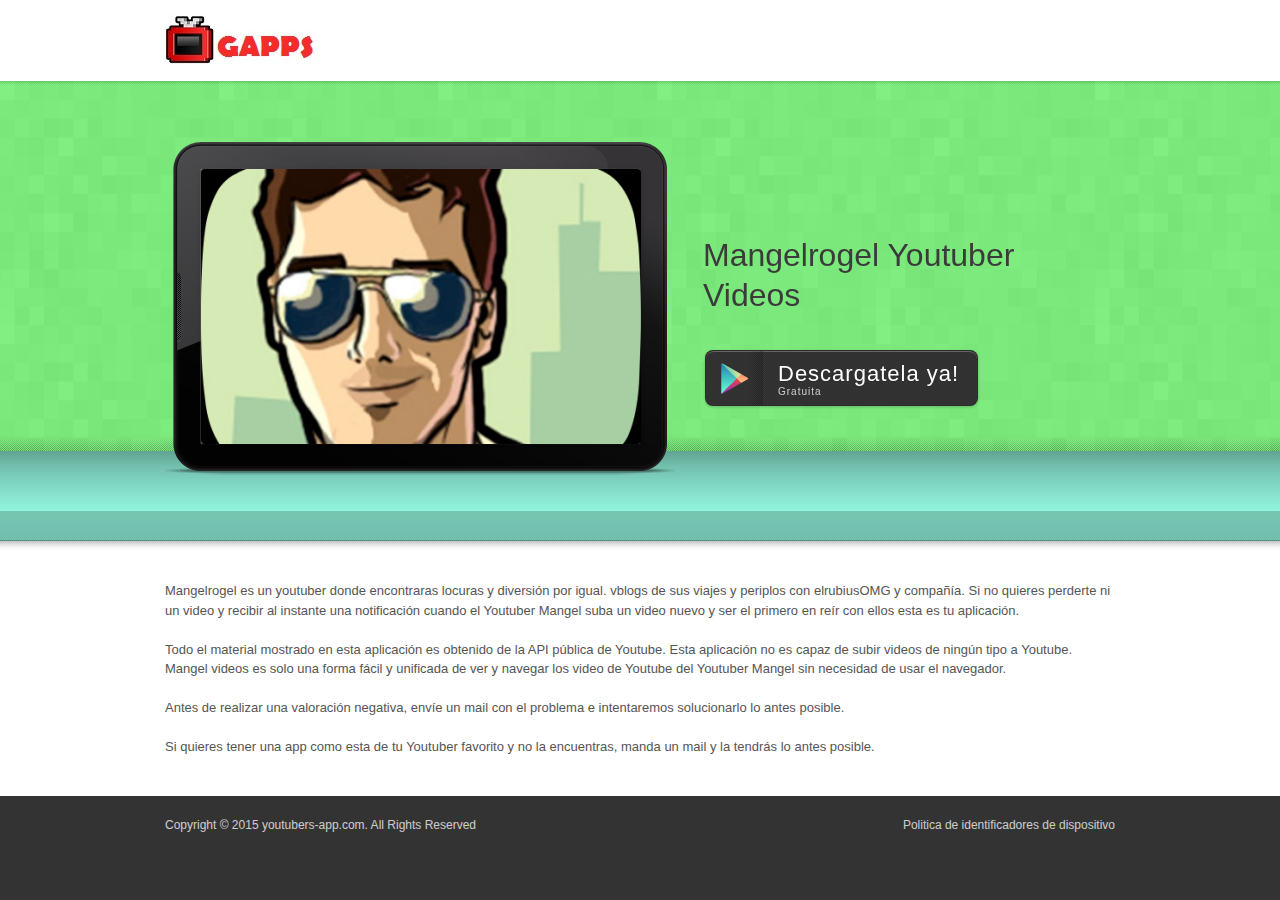
<file: youtubers-app.com/index.html@app=mangelrogel-youtuber-videos.html>
<!DOCTYPE html>
<html lang="es-ES" class="no-js">
<head>
<meta charset="UTF-8" />
<title>Mangelrogel Youtuber Videos | Youtubers Apps</title>
<link rel="profile" href="http://gmpg.org/xfn/11" />
<link rel="pingback" href="http://youtubers-app.com/xmlrpc.php" />

<meta name="viewport" content="width=device-width, initial-scale=1"/>

<link rel="shortcut icon" type="image/x-icon" href="wp-content/uploads/2015/03/favicon.ico" /><link rel='dns-prefetch' href='http://s.w.org/' />
<link rel="alternate" type="application/rss+xml" title="Youtubers Apps &raquo; Feed" href="index.html@feed=rss2" />
<link rel="alternate" type="application/rss+xml" title="Youtubers Apps &raquo; RSS de los comentarios" href="index.html@feed=comments-rss2" />
		<script type="text/javascript">
			window._wpemojiSettings = {"baseUrl":"https:\/\/s.w.org\/images\/core\/emoji\/2\/72x72\/","ext":".png","svgUrl":"https:\/\/s.w.org\/images\/core\/emoji\/2\/svg\/","svgExt":".svg","source":{"concatemoji":"http:\/\/youtubers-app.com\/wp-includes\/js\/wp-emoji-release.min.js?ver=4.6.1"}};
			!function(a,b,c){function d(a){var c,d,e,f,g,h=b.createElement("canvas"),i=h.getContext&&h.getContext("2d"),j=String.fromCharCode;if(!i||!i.fillText)return!1;switch(i.textBaseline="top",i.font="600 32px Arial",a){case"flag":return i.fillText(j(55356,56806,55356,56826),0,0),!(h.toDataURL().length<3e3)&&(i.clearRect(0,0,h.width,h.height),i.fillText(j(55356,57331,65039,8205,55356,57096),0,0),c=h.toDataURL(),i.clearRect(0,0,h.width,h.height),i.fillText(j(55356,57331,55356,57096),0,0),d=h.toDataURL(),c!==d);case"diversity":return i.fillText(j(55356,57221),0,0),e=i.getImageData(16,16,1,1).data,f=e[0]+","+e[1]+","+e[2]+","+e[3],i.fillText(j(55356,57221,55356,57343),0,0),e=i.getImageData(16,16,1,1).data,g=e[0]+","+e[1]+","+e[2]+","+e[3],f!==g;case"simple":return i.fillText(j(55357,56835),0,0),0!==i.getImageData(16,16,1,1).data[0];case"unicode8":return i.fillText(j(55356,57135),0,0),0!==i.getImageData(16,16,1,1).data[0];case"unicode9":return i.fillText(j(55358,56631),0,0),0!==i.getImageData(16,16,1,1).data[0]}return!1}function e(a){var c=b.createElement("script");c.src=a,c.type="text/javascript",b.getElementsByTagName("head")[0].appendChild(c)}var f,g,h,i;for(i=Array("simple","flag","unicode8","diversity","unicode9"),c.supports={everything:!0,everythingExceptFlag:!0},h=0;h<i.length;h++)c.supports[i[h]]=d(i[h]),c.supports.everything=c.supports.everything&&c.supports[i[h]],"flag"!==i[h]&&(c.supports.everythingExceptFlag=c.supports.everythingExceptFlag&&c.supports[i[h]]);c.supports.everythingExceptFlag=c.supports.everythingExceptFlag&&!c.supports.flag,c.DOMReady=!1,c.readyCallback=function(){c.DOMReady=!0},c.supports.everything||(g=function(){c.readyCallback()},b.addEventListener?(b.addEventListener("DOMContentLoaded",g,!1),a.addEventListener("load",g,!1)):(a.attachEvent("onload",g),b.attachEvent("onreadystatechange",function(){"complete"===b.readyState&&c.readyCallback()})),f=c.source||{},f.concatemoji?e(f.concatemoji):f.wpemoji&&f.twemoji&&(e(f.twemoji),e(f.wpemoji)))}(window,document,window._wpemojiSettings);
		</script>
		<style type="text/css">
img.wp-smiley,
img.emoji {
	display: inline !important;
	border: none !important;
	box-shadow: none !important;
	height: 1em !important;
	width: 1em !important;
	margin: 0 .07em !important;
	vertical-align: -0.1em !important;
	background: none !important;
	padding: 0 !important;
}
</style>
<link rel='stylesheet' id='style-colorbox-css'  href='wp-content/themes/grizzly-theme/libs/colorbox/colorbox.css@ver=3.0.0.css' type='text/css' media='all' />
<link rel='stylesheet' id='style-flexslider-css'  href='wp-content/themes/grizzly-theme/libs/flexslider/flexslider.css@ver=3.0.0.css' type='text/css' media='all' />
<link rel='stylesheet' id='style-elastic-css'  href='http://youtubers-app.com/wp-content/themes/grizzly-theme/libs/elastic-slide/elastislide.css?ver=3.0.0' type='text/css' media='all' />
<link rel='stylesheet' id='theme-reset-css'  href='wp-content/themes/grizzly-theme/css/reset.css@ver=3.0.0.css' type='text/css' media='all' />
<link rel='stylesheet' id='theme-main-style-css'  href='wp-content/themes/grizzly-theme/css/screen.css@ver=3.0.0.css' type='text/css' media='all' />
<link rel='stylesheet' id='theme-element-style-css'  href='wp-content/themes/grizzly-theme/css/element.css@ver=3.0.0.css' type='text/css' media='all' />
<link rel='stylesheet' id='theme-media-queries-css'  href='wp-content/themes/grizzly-theme/css/media-queries.css@ver=3.0.0.css' type='text/css' media='all' />
<link rel='stylesheet' id='theme-style-css'  href='wp-content/themes/grizzly-theme/style.css@ver=3.0.0.css' type='text/css' media='all' />
<script type='text/javascript' src='wp-content/themes/grizzly-theme/libs/modernizr.custom.js@ver=4.6.1'></script>
<script type='text/javascript' src='wp-content/themes/grizzly-theme/libs/respond.min.js@ver=4.6.1'></script>
<script type='text/javascript' src='wp-content/themes/grizzly-theme/libs/jquery-1.7.1.min.js@ver=3.0.0'></script>
<link rel='https://api.w.org/' href='index.html@rest_route=%252F' />
<link rel="EditURI" type="application/rsd+xml" title="RSD" href="xmlrpc.php@rsd" />
<link rel="wlwmanifest" type="application/wlwmanifest+xml" href="wp-includes/wlwmanifest.xml" /> 
<link rel='prev' title='ElrubiosOMG Youtuber Videos' href='index.html@p=92.html' />
<meta name="generator" content="WordPress 4.6.1" />
<link rel="canonical" href="index.html@p=99.html" />
<link rel='shortlink' href='index.html@p=99.html' />
<link rel="alternate" type="application/json+oembed" href="index.html@rest_route=%252Foembed%252F1.0%252Fembed&amp;url=http%253A%252F%252Fyoutubers-app.com%252F%253Fapp%253Dmangelrogel-youtuber-videos" />
<link rel="alternate" type="text/xml+oembed" href="index.html@rest_route=%252Foembed%252F1.0%252Fembed&amp;url=http%253A%252F%252Fyoutubers-app.com%252F%253Fapp%253Dmangelrogel-youtuber-videos&amp;format=xml" />
<style type="text/css">

	/* Font */
	body {
		font-family: Arial,Helvetica,Garuda,sans-serif;
	}
	.rtf {
		font-size: 13px;
		line-height: 1.5em;
		color: #555555;
	}
	a,
	.rtf a {
		color: #e54b00;
	}
	a:hover,
	.rtf a:hover {
		color: #b73a00;
	}
			h1 { font-size: 32px; }
				h2 { font-size: 28px; }
				h3 { font-size: 26px; }
				h4 { font-size: 24px; }
				h5 { font-size: 20px; }
				h6 { font-size: 16px; }
		
	/* Header */
	#branding { margin-top: 0px; }
	header,
	#site-title img { background-color: #ffffff; }
		
	/* Primary Menu */
	#primary-menu-container { font-size: 14px; }
	#header-wrap,
	#primary-menu-container ul,
	#primary-menu-container li{
		background-color: #ffffff;
	}
	
	/* Background */
	#show-space,
	#inner-page-show-space {
		background-color: #ff4d2c;
		background-image: url(index.html@p=99.html);
	}
	#pattern {
		background-image: url(wp-content/themes/grizzly-theme/images/pattern/grid-black-4.png);
	}
	
	/* Table */
			#table-top,
		#table-border {
			background-color: #bf5400;
			background-image: url(wp-content/themes/grizzly-theme/images/pattern/table/grass.png);
		}
		
	/* Mat */
			#table-mat-top {
			border-bottom-color: #ff7434;
		}
		#table-mat-body-wrap {
			background-color: #ff7434;
		}
		
	/* Footer */
	body,
	footer { background-color: #333333; }
	
	/* Custom CSS */
		
</style>

		<style type="text/css">.recentcomments a{display:inline !important;padding:0 !important;margin:0 !important;}</style>
		
</head>
<body class="single single-app postid-99 mat-off table-on header-light footer-dark show-space-light"  >

<header>
<div id="header-content" class="clearfix container">

	<div id="branding" role="banner">
				<div id="site-title">
				<a href="index.html" title="Youtubers Apps" rel="home">
					<img src="wp-content/uploads/2015/03/icono8bit3.jpg" alt="Youtubers Apps" />				</a>
		</div>
		<div id="site-description">Consigue tu propia App</div>
	</div><!-- #branding -->

	<nav id="primary-menu-container">
		
				<ul id="social-list">
																																										
		</ul>
		
		
		<div id="primary-select-container">
			<div id="primary-select-mask"><span id="primary-select-mask-value">Select Page ...</span> <span id="primary-select-mask-bt"></span></div>
		</div>


	</nav>



</div><!-- #header-content -->
<div id="header-shadow"></div>
</header>

<section id="show-space">
	
	<style type="text/css" scoped>
	
	/* Background */
			#show-space {
			background-color: #7cff7c;
			background-image: url(index.html@p=99.html);
		}
		#pattern {
			background-image: url(wp-content/themes/grizzly-theme/images/pattern/pixcel.png);
		}
		
	/* Layout Override */
			/* Table & Mat */
		#table-top,
		#table-border {
			background-color: #98ffe6;
			background-image: url(wp-content/themes/grizzly-theme/images/pattern/table/none.png);
		}
		#table-mat-top {
			border-bottom-color: #333333;
		}
		#table-mat-body-wrap {
			background-color: #333333;
		}
		
	</style>
	
	<script type="text/javascript">
	//<![CDATA[ 
	
		jQuery(document).ready(function($) {

			$('#screen.flexslider').flexslider({
				animation: 'fade',
				slideDirection: 'horizontal',
				animationSpeed: 500,
				slideshowSpeed: 3000,
				slideshow: true,
				controlNav: false
			});
			
			
						
			// Retina
			if (document.documentElement.clientWidth > 750) {
				$('.retina').retina({preload: true, css:{ 'z-index': 9999}});
			}
			
			// Show Application Box after Loaded
			if ( !$.browser.msie ){
				var app_box_imgs_load = $('.application-box').imagesLoaded();
				app_box_imgs_load.always( function( $images ){
				  $('.application-box').animate({
				  	opacity: 1
				  }, 600);
				});
			} else {
				$('.application-box').css('opacity', 1);
			}
				
		});
	//]]>		
	</script>
	
    <div id="android-tablet-landscape-box" class="application-box clearfix landscape android-tablet container">
       		   	
	        <div id="application-info-box">
	            
	        	<img id="apps-icon" src="wp-content/uploads/2015/03/google_play_big8-64x64.png" />
	            
	            	            	<h1 id="apps-title">
	            			            			Mangelrogel Youtuber Videos	            			            	</h1>
	            
	            <div id="showcase-info">
	                	            </div>
	            
	            <!-- Button #1 -->
	            	            <div class="application-market-link">
	            	<div class="button action-button black google-play-button ">

	            			            		<span>Descargatela ya! <small>Gratuita</small></span><span class="icon-mask"></span>
	            		
	            	</div>

	            	<div class="qr-price">
            			            		</div>
	        	</div>
	       		
	       		<!-- Button #2 -->
	        	
	            

	            	            
	        </div><!-- #application-info-box -->
	        

	        <div id="device-box">
	        	<div id="device">
	        	   
	        	    	        	    <div id="screen" class="flexslider">
	        	        <ul class="slides">
	        	        	        	        	<li><img src="wp-content/uploads/2015/03/google_play_big9-440x275.png" /></li>
	        	        	        	        	<li><img src="wp-content/uploads/2015/03/google_play_banner1-440x275.png" /></li>
	        	        	        	        	<li><img src="wp-content/uploads/2015/03/es_tablet_7_land_detail4-440x275.png" /></li>
	        	        	        	        	<li><img src="wp-content/uploads/2015/03/es_tablet_7_land_catalog4-440x275.png" /></li>
	        	        	        	        </ul>
	        	    </div>
	        	   
	        	    	        	</div>
	        	<div class="shadow">
	        		<div class="shadow-left"></div>
	        		<div class="shadow-body"></div>
	        		<div class="shadow-right"></div>
	        	</div>
	        </div><!-- #device-box -->
        
    </div><!-- #application-box -->
	
	<div id="show-space-shadow"></div>
	<div id="pattern"></div>

</section> <!-- #show-space -->

<!-- TABLE -->
	<!-- Board & Mat -->
	<section id="table-wrap">
		<div id="table-top">
			<div id="table-top-shadow">
		    	<div id="table-mat-top-wrap">
			    	<div id="table-mat-top-texture"></div>
			    	<div id="table-mat-top"></div>
		    	</div>
		    </div>
		</div>
	    <div id="table-border">
	 		<div class="border-bottom-line"></div>
	    	<div id="table-border-shadow">
		    	<div id="table-mat-body-wrap-outer">
			    	<div id="table-mat-body-wrap">
			    		<div class="border-bottom-line"></div>
			    		<div id="table-mat-body"></div>
			    	</div>
		    	</div>
	    	</div>
	    </div>
	    <div id="table-shadow"></div>
	</section><!-- #table-wrap -->
<!-- END TABLE -->

    <section id="body">
        <div id="body-wrap" class="container">
        	<div id="body-content" class="rtf">
        	
        	<p>Mangelrogel es un youtuber donde encontraras locuras y diversión por igual. vblogs de sus viajes y periplos con elrubiusOMG y compañía. Si no quieres perderte ni un video y recibir al instante una notificación cuando el Youtuber Mangel suba un video nuevo y ser el primero en reír con ellos esta es tu aplicación.</p>
<p>Todo el material mostrado en esta aplicación es obtenido de la API pública de Youtube. Esta aplicación no es capaz de subir videos de ningún tipo a Youtube. Mangel videos es solo una forma fácil y unificada de ver y navegar los video de Youtube del Youtuber Mangel sin necesidad de usar el navegador.</p>
<p>Antes de realizar una valoración negativa, envíe un mail con el problema e intentaremos solucionarlo lo antes posible.</p>
<p>Si quieres tener una app como esta de tu Youtuber favorito y no la encuentras, manda un mail y la tendrás lo antes posible.</p>
        	
        	</div><!-- #body-content -->
        </div><!-- #body-wrap -->
    </section><!-- #body -->
            
<footer class="rtf">
				
	<div id="footer-content" class="clearfix container">
		<div id="footer-menu">
			<ul id="menu-footer-menu" class="menu"><li id="menu-item-125" class="menu-item menu-item-type-post_type menu-item-object-page menu-item-125"><a href="index.html@p=117.html">Politica de identificadores de dispositivo</a></li>
</ul>		</div>
		
		<div id="copyright">Copyright © 2015 youtubers-app.com. All Rights Reserved</div>	
	</div><!-- #footer-content -->
	
</footer>



<script type='text/javascript' src='wp-includes/js/comment-reply.min.js@ver=4.6.1'></script>
<script type='text/javascript' src='wp-includes/js/jquery/jquery.form.min.js@ver=3.37.0'></script>
<script type='text/javascript' src='wp-content/themes/grizzly-theme/libs/jquery.metadata.js@ver=3.0.0'></script>
<script type='text/javascript' src='wp-content/themes/grizzly-theme/libs/jquery.validate.min.js@ver=3.0.0'></script>
<script type='text/javascript' src='wp-content/themes/grizzly-theme/libs/jquery.easing.1.3.js@ver=3.0.0'></script>
<script type='text/javascript' src='wp-content/themes/grizzly-theme/libs/supersubs.js@ver=3.0.0'></script>
<script type='text/javascript' src='wp-content/themes/grizzly-theme/libs/colorbox/jquery.colorbox-min.js@ver=3.0.0'></script>
<script type='text/javascript' src='wp-content/themes/grizzly-theme/libs/jquery.tweet.js@ver=3.0.0'></script>
<script type='text/javascript' src='wp-content/themes/grizzly-theme/libs/jquery.imagesloaded.js@ver=3.0.0'></script>
<script type='text/javascript' src='wp-content/themes/grizzly-theme/libs/jquery.retina-0.1.js@ver=3.0.0'></script>
<script type='text/javascript' src='wp-content/themes/grizzly-theme/libs/html5.js@ver=3.0.0'></script>
<script type='text/javascript' src='wp-content/themes/grizzly-theme/libs/jquery.hoverIntent.min.js@ver=3.0.0'></script>
<script type='text/javascript' src='wp-content/themes/grizzly-theme/libs/bootstrap-twipsy.js@ver=3.0.0'></script>
<script type='text/javascript' src='wp-content/themes/grizzly-theme/libs/flexslider/jquery.flexslider-min.js@ver=3.0.0'></script>
<script type='text/javascript' src='wp-content/themes/grizzly-theme/libs/jquery.fitvids.js@ver=3.0.0'></script>
<script type='text/javascript' src='wp-content/themes/grizzly-theme/libs/jquery.bgpos.js@ver=3.0.0'></script>
<script type='text/javascript' src='wp-content/themes/grizzly-theme/libs/jquery.quicksand.js@ver=3.0.0'></script>
<script type='text/javascript' src='wp-content/themes/grizzly-theme/libs/jquery.mobilemenu.js@ver=3.0.0'></script>
<script type='text/javascript' src='wp-content/themes/grizzly-theme/libs/grizzly-core.js@ver=3.0.0'></script>
<script type='text/javascript' src='wp-includes/js/wp-embed.min.js@ver=4.6.1'></script>



</body>
</html>
</file>
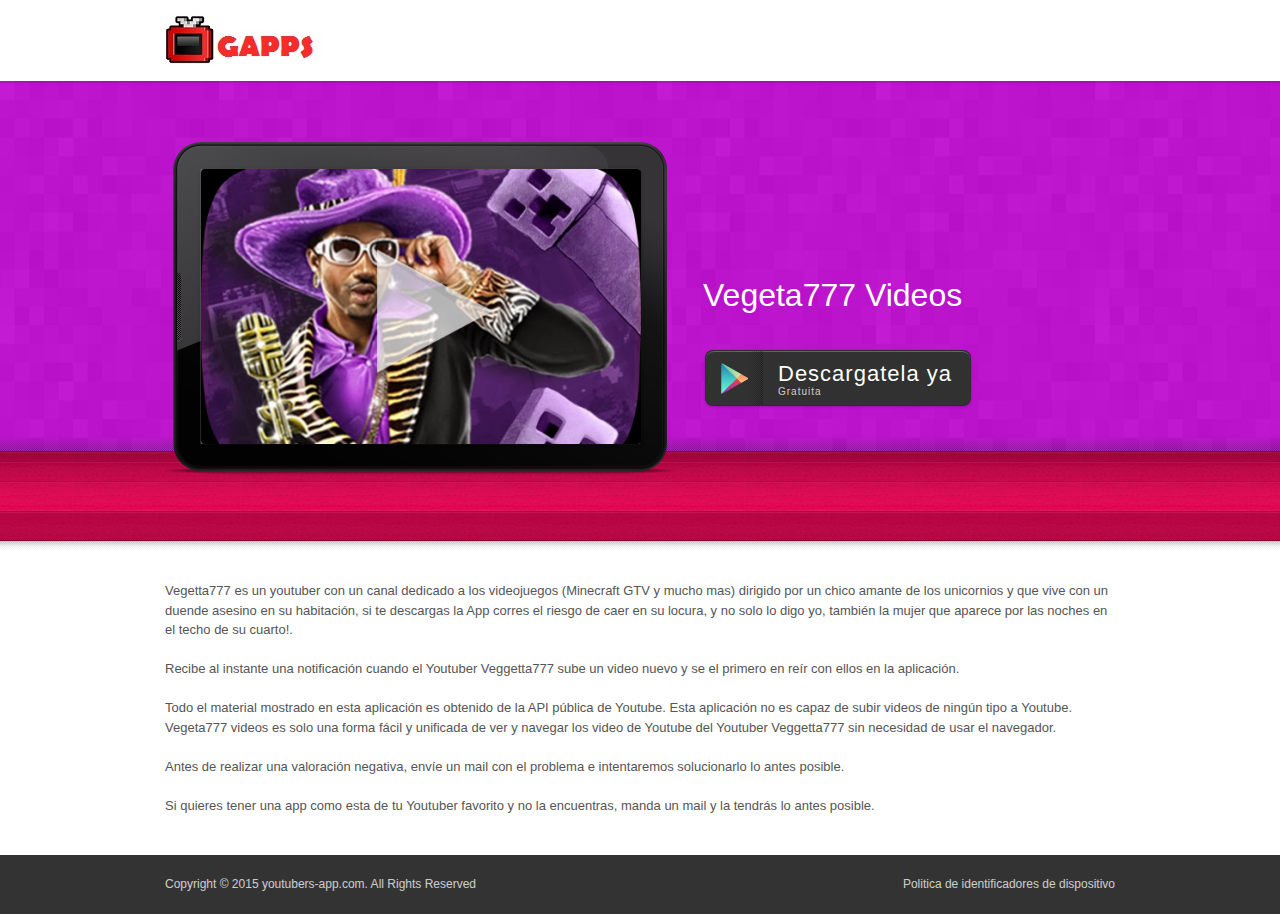
<file: youtubers-app.com/index.html@app=vegeta777-videos.html>
<!DOCTYPE html>
<html lang="es-ES" class="no-js">
<head>
<meta charset="UTF-8" />
<title>Vegeta777 Videos | Youtubers Apps</title>
<link rel="profile" href="http://gmpg.org/xfn/11" />
<link rel="pingback" href="http://youtubers-app.com/xmlrpc.php" />

<meta name="viewport" content="width=device-width, initial-scale=1"/>

<link rel="shortcut icon" type="image/x-icon" href="wp-content/uploads/2015/03/favicon.ico" /><link rel='dns-prefetch' href='http://s.w.org/' />
<link rel="alternate" type="application/rss+xml" title="Youtubers Apps &raquo; Feed" href="index.html@feed=rss2" />
<link rel="alternate" type="application/rss+xml" title="Youtubers Apps &raquo; RSS de los comentarios" href="index.html@feed=comments-rss2" />
		<script type="text/javascript">
			window._wpemojiSettings = {"baseUrl":"https:\/\/s.w.org\/images\/core\/emoji\/2\/72x72\/","ext":".png","svgUrl":"https:\/\/s.w.org\/images\/core\/emoji\/2\/svg\/","svgExt":".svg","source":{"concatemoji":"http:\/\/youtubers-app.com\/wp-includes\/js\/wp-emoji-release.min.js?ver=4.6.1"}};
			!function(a,b,c){function d(a){var c,d,e,f,g,h=b.createElement("canvas"),i=h.getContext&&h.getContext("2d"),j=String.fromCharCode;if(!i||!i.fillText)return!1;switch(i.textBaseline="top",i.font="600 32px Arial",a){case"flag":return i.fillText(j(55356,56806,55356,56826),0,0),!(h.toDataURL().length<3e3)&&(i.clearRect(0,0,h.width,h.height),i.fillText(j(55356,57331,65039,8205,55356,57096),0,0),c=h.toDataURL(),i.clearRect(0,0,h.width,h.height),i.fillText(j(55356,57331,55356,57096),0,0),d=h.toDataURL(),c!==d);case"diversity":return i.fillText(j(55356,57221),0,0),e=i.getImageData(16,16,1,1).data,f=e[0]+","+e[1]+","+e[2]+","+e[3],i.fillText(j(55356,57221,55356,57343),0,0),e=i.getImageData(16,16,1,1).data,g=e[0]+","+e[1]+","+e[2]+","+e[3],f!==g;case"simple":return i.fillText(j(55357,56835),0,0),0!==i.getImageData(16,16,1,1).data[0];case"unicode8":return i.fillText(j(55356,57135),0,0),0!==i.getImageData(16,16,1,1).data[0];case"unicode9":return i.fillText(j(55358,56631),0,0),0!==i.getImageData(16,16,1,1).data[0]}return!1}function e(a){var c=b.createElement("script");c.src=a,c.type="text/javascript",b.getElementsByTagName("head")[0].appendChild(c)}var f,g,h,i;for(i=Array("simple","flag","unicode8","diversity","unicode9"),c.supports={everything:!0,everythingExceptFlag:!0},h=0;h<i.length;h++)c.supports[i[h]]=d(i[h]),c.supports.everything=c.supports.everything&&c.supports[i[h]],"flag"!==i[h]&&(c.supports.everythingExceptFlag=c.supports.everythingExceptFlag&&c.supports[i[h]]);c.supports.everythingExceptFlag=c.supports.everythingExceptFlag&&!c.supports.flag,c.DOMReady=!1,c.readyCallback=function(){c.DOMReady=!0},c.supports.everything||(g=function(){c.readyCallback()},b.addEventListener?(b.addEventListener("DOMContentLoaded",g,!1),a.addEventListener("load",g,!1)):(a.attachEvent("onload",g),b.attachEvent("onreadystatechange",function(){"complete"===b.readyState&&c.readyCallback()})),f=c.source||{},f.concatemoji?e(f.concatemoji):f.wpemoji&&f.twemoji&&(e(f.twemoji),e(f.wpemoji)))}(window,document,window._wpemojiSettings);
		</script>
		<style type="text/css">
img.wp-smiley,
img.emoji {
	display: inline !important;
	border: none !important;
	box-shadow: none !important;
	height: 1em !important;
	width: 1em !important;
	margin: 0 .07em !important;
	vertical-align: -0.1em !important;
	background: none !important;
	padding: 0 !important;
}
</style>
<link rel='stylesheet' id='style-colorbox-css'  href='wp-content/themes/grizzly-theme/libs/colorbox/colorbox.css@ver=3.0.0.css' type='text/css' media='all' />
<link rel='stylesheet' id='style-flexslider-css'  href='wp-content/themes/grizzly-theme/libs/flexslider/flexslider.css@ver=3.0.0.css' type='text/css' media='all' />
<link rel='stylesheet' id='style-elastic-css'  href='http://youtubers-app.com/wp-content/themes/grizzly-theme/libs/elastic-slide/elastislide.css?ver=3.0.0' type='text/css' media='all' />
<link rel='stylesheet' id='theme-reset-css'  href='wp-content/themes/grizzly-theme/css/reset.css@ver=3.0.0.css' type='text/css' media='all' />
<link rel='stylesheet' id='theme-main-style-css'  href='wp-content/themes/grizzly-theme/css/screen.css@ver=3.0.0.css' type='text/css' media='all' />
<link rel='stylesheet' id='theme-element-style-css'  href='wp-content/themes/grizzly-theme/css/element.css@ver=3.0.0.css' type='text/css' media='all' />
<link rel='stylesheet' id='theme-media-queries-css'  href='wp-content/themes/grizzly-theme/css/media-queries.css@ver=3.0.0.css' type='text/css' media='all' />
<link rel='stylesheet' id='theme-style-css'  href='wp-content/themes/grizzly-theme/style.css@ver=3.0.0.css' type='text/css' media='all' />
<script type='text/javascript' src='wp-content/themes/grizzly-theme/libs/modernizr.custom.js@ver=4.6.1'></script>
<script type='text/javascript' src='wp-content/themes/grizzly-theme/libs/respond.min.js@ver=4.6.1'></script>
<script type='text/javascript' src='wp-content/themes/grizzly-theme/libs/jquery-1.7.1.min.js@ver=3.0.0'></script>
<link rel='https://api.w.org/' href='index.html@rest_route=%252F' />
<link rel="EditURI" type="application/rsd+xml" title="RSD" href="xmlrpc.php@rsd" />
<link rel="wlwmanifest" type="application/wlwmanifest+xml" href="wp-includes/wlwmanifest.xml" /> 
<link rel='prev' title='Psicolocovlog Videos' href='index.html@p=56.html' />
<link rel='next' title='ElrubiosOMG Youtuber Videos' href='index.html@p=92.html' />
<meta name="generator" content="WordPress 4.6.1" />
<link rel="canonical" href="index.html@p=71.html" />
<link rel='shortlink' href='index.html@p=71.html' />
<link rel="alternate" type="application/json+oembed" href="index.html@rest_route=%252Foembed%252F1.0%252Fembed&amp;url=http%253A%252F%252Fyoutubers-app.com%252F%253Fapp%253Dvegeta777-videos" />
<link rel="alternate" type="text/xml+oembed" href="index.html@rest_route=%252Foembed%252F1.0%252Fembed&amp;url=http%253A%252F%252Fyoutubers-app.com%252F%253Fapp%253Dvegeta777-videos&amp;format=xml" />
<style type="text/css">

	/* Font */
	body {
		font-family: Arial,Helvetica,Garuda,sans-serif;
	}
	.rtf {
		font-size: 13px;
		line-height: 1.5em;
		color: #555555;
	}
	a,
	.rtf a {
		color: #e54b00;
	}
	a:hover,
	.rtf a:hover {
		color: #b73a00;
	}
			h1 { font-size: 32px; }
				h2 { font-size: 28px; }
				h3 { font-size: 26px; }
				h4 { font-size: 24px; }
				h5 { font-size: 20px; }
				h6 { font-size: 16px; }
		
	/* Header */
	#branding { margin-top: 0px; }
	header,
	#site-title img { background-color: #ffffff; }
		
	/* Primary Menu */
	#primary-menu-container { font-size: 14px; }
	#header-wrap,
	#primary-menu-container ul,
	#primary-menu-container li{
		background-color: #ffffff;
	}
	
	/* Background */
	#show-space,
	#inner-page-show-space {
		background-color: #ff4d2c;
		background-image: url(index.html@p=71.html);
	}
	#pattern {
		background-image: url(wp-content/themes/grizzly-theme/images/pattern/grid-black-4.png);
	}
	
	/* Table */
			#table-top,
		#table-border {
			background-color: #bf5400;
			background-image: url(wp-content/themes/grizzly-theme/images/pattern/table/grass.png);
		}
		
	/* Mat */
			#table-mat-top {
			border-bottom-color: #ff7434;
		}
		#table-mat-body-wrap {
			background-color: #ff7434;
		}
		
	/* Footer */
	body,
	footer { background-color: #333333; }
	
	/* Custom CSS */
		
</style>

		<style type="text/css">.recentcomments a{display:inline !important;padding:0 !important;margin:0 !important;}</style>
		
</head>
<body class="single single-app postid-71 mat-off table-on header-light footer-dark show-space-dark"  >

<header>
<div id="header-content" class="clearfix container">

	<div id="branding" role="banner">
				<div id="site-title">
				<a href="index.html" title="Youtubers Apps" rel="home">
					<img src="wp-content/uploads/2015/03/icono8bit3.jpg" alt="Youtubers Apps" />				</a>
		</div>
		<div id="site-description">Consigue tu propia App</div>
	</div><!-- #branding -->

	<nav id="primary-menu-container">
		
				<ul id="social-list">
																																										
		</ul>
		
		
		<div id="primary-select-container">
			<div id="primary-select-mask"><span id="primary-select-mask-value">Select Page ...</span> <span id="primary-select-mask-bt"></span></div>
		</div>


	</nav>



</div><!-- #header-content -->
<div id="header-shadow"></div>
</header>

<section id="show-space">
	
	<style type="text/css" scoped>
	
	/* Background */
			#show-space {
			background-color: #cb00df;
			background-image: url(index.html@p=71.html);
		}
		#pattern {
			background-image: url(wp-content/themes/grizzly-theme/images/pattern/pixcel.png);
		}
		
	/* Layout Override */
			/* Table & Mat */
		#table-top,
		#table-border {
			background-color: #ff0058;
			background-image: url(wp-content/themes/grizzly-theme/images/pattern/table/wood.png);
		}
		#table-mat-top {
			border-bottom-color: #333333;
		}
		#table-mat-body-wrap {
			background-color: #333333;
		}
		
	</style>
	
	<script type="text/javascript">
	//<![CDATA[ 
	
		jQuery(document).ready(function($) {

			$('#screen.flexslider').flexslider({
				animation: 'fade',
				slideDirection: 'horizontal',
				animationSpeed: 500,
				slideshowSpeed: 3000,
				slideshow: true,
				controlNav: false
			});
			
			
						
			// Retina
			if (document.documentElement.clientWidth > 750) {
				$('.retina').retina({preload: true, css:{ 'z-index': 9999}});
			}
			
			// Show Application Box after Loaded
			if ( !$.browser.msie ){
				var app_box_imgs_load = $('.application-box').imagesLoaded();
				app_box_imgs_load.always( function( $images ){
				  $('.application-box').animate({
				  	opacity: 1
				  }, 600);
				});
			} else {
				$('.application-box').css('opacity', 1);
			}
				
		});
	//]]>		
	</script>
	
    <div id="android-tablet-landscape-box" class="application-box clearfix landscape android-tablet container">
       		   	
	        <div id="application-info-box">
	            
	        	<img id="apps-icon" src="wp-content/uploads/2015/03/google_play_big3-64x64.png" />
	            
	            	            	<h1 id="apps-title">
	            			            			Vegeta777 Videos	            			            	</h1>
	            
	            <div id="showcase-info">
	                	            </div>
	            
	            <!-- Button #1 -->
	            	            <div class="application-market-link">
	            	<div class="button action-button black google-play-button ">

	            		<a href="https://play.google.com/store/apps/details?id=com.youtubers.app.vegetta777">	            		<span>Descargatela ya <small>Gratuita</small></span><span class="icon-mask"></span>
	            		</a>
	            	</div>

	            	<div class="qr-price">
            			            		</div>
	        	</div>
	       		
	       		<!-- Button #2 -->
	        	
	            

	            	            
	        </div><!-- #application-info-box -->
	        

	        <div id="device-box">
	        	<div id="device">
	        	   
	        	    	        	    <div id="screen" class="flexslider">
	        	        <ul class="slides">
	        	        	        	        	<li><img src="wp-content/uploads/2015/03/google_play_big3-440x275.png" /></li>
	        	        	        	        	<li><img src="wp-content/uploads/2015/03/google_play_banner-440x275.png" /></li>
	        	        	        	        	<li><img src="wp-content/uploads/2015/03/es_tablet_7_land_catalog2-440x275.png" /></li>
	        	        	        	        	<li><img src="wp-content/uploads/2015/03/es_tablet_7_land_detail2-440x275.png" /></li>
	        	        	        	        </ul>
	        	    </div>
	        	   
	        	    	        	</div>
	        	<div class="shadow">
	        		<div class="shadow-left"></div>
	        		<div class="shadow-body"></div>
	        		<div class="shadow-right"></div>
	        	</div>
	        </div><!-- #device-box -->
        
    </div><!-- #application-box -->
	
	<div id="show-space-shadow"></div>
	<div id="pattern"></div>

</section> <!-- #show-space -->

<!-- TABLE -->
	<!-- Board & Mat -->
	<section id="table-wrap">
		<div id="table-top">
			<div id="table-top-shadow">
		    	<div id="table-mat-top-wrap">
			    	<div id="table-mat-top-texture"></div>
			    	<div id="table-mat-top"></div>
		    	</div>
		    </div>
		</div>
	    <div id="table-border">
	 		<div class="border-bottom-line"></div>
	    	<div id="table-border-shadow">
		    	<div id="table-mat-body-wrap-outer">
			    	<div id="table-mat-body-wrap">
			    		<div class="border-bottom-line"></div>
			    		<div id="table-mat-body"></div>
			    	</div>
		    	</div>
	    	</div>
	    </div>
	    <div id="table-shadow"></div>
	</section><!-- #table-wrap -->
<!-- END TABLE -->

    <section id="body">
        <div id="body-wrap" class="container">
        	<div id="body-content" class="rtf">
        	
        	<p>Vegetta777 es un youtuber con un canal dedicado a los videojuegos (Minecraft GTV y mucho mas) dirigido por un chico amante de los unicornios y que vive con un duende asesino en su habitación, si te descargas la App corres el riesgo de caer en su locura, y no solo lo digo yo, también la mujer que aparece por las noches en el techo de su cuarto!.</p>
<div class="show-more-content text-body">
<div class="id-app-orig-desc">
<p>Recibe al instante una notificación cuando el Youtuber Veggetta777 sube un video nuevo y se el primero en reír con ellos en la aplicación.</p>
<p>Todo el material mostrado en esta aplicación es obtenido de la API pública de Youtube. Esta aplicación no es capaz de subir videos de ningún tipo a Youtube. Vegeta777 videos es solo una forma fácil y unificada de ver y navegar los video de Youtube del Youtuber Veggetta777 sin necesidad de usar el navegador.</p>
<p>Antes de realizar una valoración negativa, envíe un mail con el problema e intentaremos solucionarlo lo antes posible.</p>
<p>Si quieres tener una app como esta de tu Youtuber favorito y no la encuentras, manda un mail y la tendrás lo antes posible.</p>
</div>
</div>
        	
        	</div><!-- #body-content -->
        </div><!-- #body-wrap -->
    </section><!-- #body -->
            
<footer class="rtf">
				
	<div id="footer-content" class="clearfix container">
		<div id="footer-menu">
			<ul id="menu-footer-menu" class="menu"><li id="menu-item-125" class="menu-item menu-item-type-post_type menu-item-object-page menu-item-125"><a href="index.html@p=117.html">Politica de identificadores de dispositivo</a></li>
</ul>		</div>
		
		<div id="copyright">Copyright © 2015 youtubers-app.com. All Rights Reserved</div>	
	</div><!-- #footer-content -->
	
</footer>



<script type='text/javascript' src='wp-includes/js/comment-reply.min.js@ver=4.6.1'></script>
<script type='text/javascript' src='wp-includes/js/jquery/jquery.form.min.js@ver=3.37.0'></script>
<script type='text/javascript' src='wp-content/themes/grizzly-theme/libs/jquery.metadata.js@ver=3.0.0'></script>
<script type='text/javascript' src='wp-content/themes/grizzly-theme/libs/jquery.validate.min.js@ver=3.0.0'></script>
<script type='text/javascript' src='wp-content/themes/grizzly-theme/libs/jquery.easing.1.3.js@ver=3.0.0'></script>
<script type='text/javascript' src='wp-content/themes/grizzly-theme/libs/supersubs.js@ver=3.0.0'></script>
<script type='text/javascript' src='wp-content/themes/grizzly-theme/libs/colorbox/jquery.colorbox-min.js@ver=3.0.0'></script>
<script type='text/javascript' src='wp-content/themes/grizzly-theme/libs/jquery.tweet.js@ver=3.0.0'></script>
<script type='text/javascript' src='wp-content/themes/grizzly-theme/libs/jquery.imagesloaded.js@ver=3.0.0'></script>
<script type='text/javascript' src='wp-content/themes/grizzly-theme/libs/jquery.retina-0.1.js@ver=3.0.0'></script>
<script type='text/javascript' src='wp-content/themes/grizzly-theme/libs/html5.js@ver=3.0.0'></script>
<script type='text/javascript' src='wp-content/themes/grizzly-theme/libs/jquery.hoverIntent.min.js@ver=3.0.0'></script>
<script type='text/javascript' src='wp-content/themes/grizzly-theme/libs/bootstrap-twipsy.js@ver=3.0.0'></script>
<script type='text/javascript' src='wp-content/themes/grizzly-theme/libs/flexslider/jquery.flexslider-min.js@ver=3.0.0'></script>
<script type='text/javascript' src='wp-content/themes/grizzly-theme/libs/jquery.fitvids.js@ver=3.0.0'></script>
<script type='text/javascript' src='wp-content/themes/grizzly-theme/libs/jquery.bgpos.js@ver=3.0.0'></script>
<script type='text/javascript' src='wp-content/themes/grizzly-theme/libs/jquery.quicksand.js@ver=3.0.0'></script>
<script type='text/javascript' src='wp-content/themes/grizzly-theme/libs/jquery.mobilemenu.js@ver=3.0.0'></script>
<script type='text/javascript' src='wp-content/themes/grizzly-theme/libs/grizzly-core.js@ver=3.0.0'></script>
<script type='text/javascript' src='wp-includes/js/wp-embed.min.js@ver=4.6.1'></script>



</body>
</html>
</file>
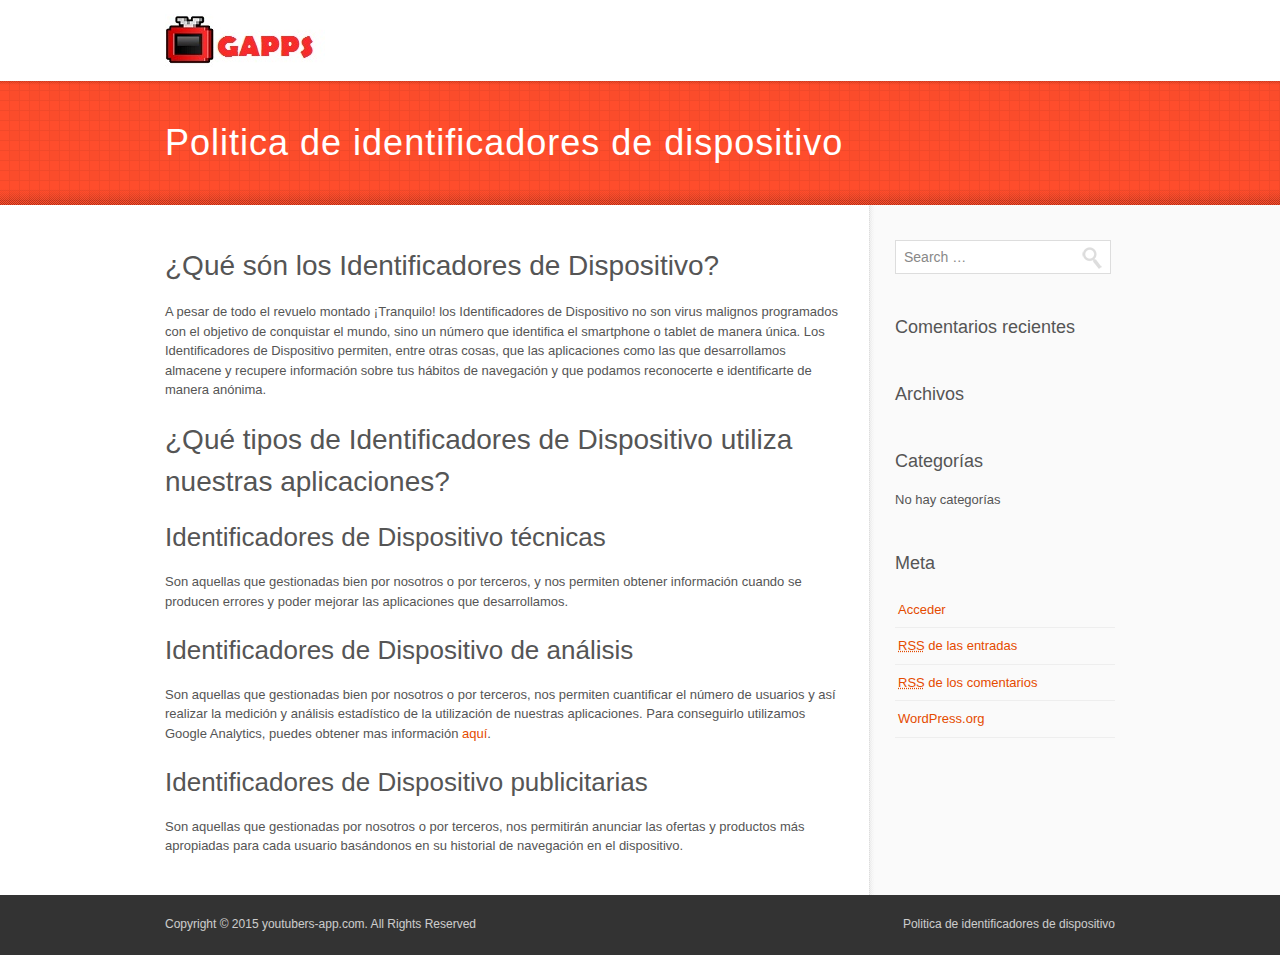
<file: youtubers-app.com/index.html@p=117.html>
<!DOCTYPE html>
<html lang="es-ES" class="no-js">
<head>
<meta charset="UTF-8" />
<title>Politica de identificadores de dispositivo | Youtubers Apps</title>
<link rel="profile" href="http://gmpg.org/xfn/11" />
<link rel="pingback" href="http://youtubers-app.com/xmlrpc.php" />

<meta name="viewport" content="width=device-width, initial-scale=1"/>

<link rel="shortcut icon" type="image/x-icon" href="wp-content/uploads/2015/03/favicon.ico" /><link rel='dns-prefetch' href='http://s.w.org/' />
<link rel="alternate" type="application/rss+xml" title="Youtubers Apps &raquo; Feed" href="index.html@feed=rss2" />
<link rel="alternate" type="application/rss+xml" title="Youtubers Apps &raquo; RSS de los comentarios" href="index.html@feed=comments-rss2" />
<link rel="alternate" type="application/rss+xml" title="Youtubers Apps &raquo; Politica de identificadores de dispositivo RSS de los comentarios" href="index.html@feed=rss2&amp;page_id=117" />
		<script type="text/javascript">
			window._wpemojiSettings = {"baseUrl":"https:\/\/s.w.org\/images\/core\/emoji\/2\/72x72\/","ext":".png","svgUrl":"https:\/\/s.w.org\/images\/core\/emoji\/2\/svg\/","svgExt":".svg","source":{"concatemoji":"http:\/\/youtubers-app.com\/wp-includes\/js\/wp-emoji-release.min.js?ver=4.6.1"}};
			!function(a,b,c){function d(a){var c,d,e,f,g,h=b.createElement("canvas"),i=h.getContext&&h.getContext("2d"),j=String.fromCharCode;if(!i||!i.fillText)return!1;switch(i.textBaseline="top",i.font="600 32px Arial",a){case"flag":return i.fillText(j(55356,56806,55356,56826),0,0),!(h.toDataURL().length<3e3)&&(i.clearRect(0,0,h.width,h.height),i.fillText(j(55356,57331,65039,8205,55356,57096),0,0),c=h.toDataURL(),i.clearRect(0,0,h.width,h.height),i.fillText(j(55356,57331,55356,57096),0,0),d=h.toDataURL(),c!==d);case"diversity":return i.fillText(j(55356,57221),0,0),e=i.getImageData(16,16,1,1).data,f=e[0]+","+e[1]+","+e[2]+","+e[3],i.fillText(j(55356,57221,55356,57343),0,0),e=i.getImageData(16,16,1,1).data,g=e[0]+","+e[1]+","+e[2]+","+e[3],f!==g;case"simple":return i.fillText(j(55357,56835),0,0),0!==i.getImageData(16,16,1,1).data[0];case"unicode8":return i.fillText(j(55356,57135),0,0),0!==i.getImageData(16,16,1,1).data[0];case"unicode9":return i.fillText(j(55358,56631),0,0),0!==i.getImageData(16,16,1,1).data[0]}return!1}function e(a){var c=b.createElement("script");c.src=a,c.type="text/javascript",b.getElementsByTagName("head")[0].appendChild(c)}var f,g,h,i;for(i=Array("simple","flag","unicode8","diversity","unicode9"),c.supports={everything:!0,everythingExceptFlag:!0},h=0;h<i.length;h++)c.supports[i[h]]=d(i[h]),c.supports.everything=c.supports.everything&&c.supports[i[h]],"flag"!==i[h]&&(c.supports.everythingExceptFlag=c.supports.everythingExceptFlag&&c.supports[i[h]]);c.supports.everythingExceptFlag=c.supports.everythingExceptFlag&&!c.supports.flag,c.DOMReady=!1,c.readyCallback=function(){c.DOMReady=!0},c.supports.everything||(g=function(){c.readyCallback()},b.addEventListener?(b.addEventListener("DOMContentLoaded",g,!1),a.addEventListener("load",g,!1)):(a.attachEvent("onload",g),b.attachEvent("onreadystatechange",function(){"complete"===b.readyState&&c.readyCallback()})),f=c.source||{},f.concatemoji?e(f.concatemoji):f.wpemoji&&f.twemoji&&(e(f.twemoji),e(f.wpemoji)))}(window,document,window._wpemojiSettings);
		</script>
		<style type="text/css">
img.wp-smiley,
img.emoji {
	display: inline !important;
	border: none !important;
	box-shadow: none !important;
	height: 1em !important;
	width: 1em !important;
	margin: 0 .07em !important;
	vertical-align: -0.1em !important;
	background: none !important;
	padding: 0 !important;
}
</style>
<link rel='stylesheet' id='style-colorbox-css'  href='wp-content/themes/grizzly-theme/libs/colorbox/colorbox.css@ver=3.0.0.css' type='text/css' media='all' />
<link rel='stylesheet' id='style-flexslider-css'  href='wp-content/themes/grizzly-theme/libs/flexslider/flexslider.css@ver=3.0.0.css' type='text/css' media='all' />
<link rel='stylesheet' id='style-elastic-css'  href='http://youtubers-app.com/wp-content/themes/grizzly-theme/libs/elastic-slide/elastislide.css?ver=3.0.0' type='text/css' media='all' />
<link rel='stylesheet' id='theme-reset-css'  href='wp-content/themes/grizzly-theme/css/reset.css@ver=3.0.0.css' type='text/css' media='all' />
<link rel='stylesheet' id='theme-main-style-css'  href='wp-content/themes/grizzly-theme/css/screen.css@ver=3.0.0.css' type='text/css' media='all' />
<link rel='stylesheet' id='theme-element-style-css'  href='wp-content/themes/grizzly-theme/css/element.css@ver=3.0.0.css' type='text/css' media='all' />
<link rel='stylesheet' id='theme-media-queries-css'  href='wp-content/themes/grizzly-theme/css/media-queries.css@ver=3.0.0.css' type='text/css' media='all' />
<link rel='stylesheet' id='theme-style-css'  href='wp-content/themes/grizzly-theme/style.css@ver=3.0.0.css' type='text/css' media='all' />
<script type='text/javascript' src='wp-content/themes/grizzly-theme/libs/modernizr.custom.js@ver=4.6.1'></script>
<script type='text/javascript' src='wp-content/themes/grizzly-theme/libs/respond.min.js@ver=4.6.1'></script>
<script type='text/javascript' src='wp-content/themes/grizzly-theme/libs/jquery-1.7.1.min.js@ver=3.0.0'></script>
<link rel='https://api.w.org/' href='index.html@rest_route=%252F' />
<link rel="EditURI" type="application/rsd+xml" title="RSD" href="xmlrpc.php@rsd" />
<link rel="wlwmanifest" type="application/wlwmanifest+xml" href="wp-includes/wlwmanifest.xml" /> 
<meta name="generator" content="WordPress 4.6.1" />
<link rel="canonical" href="index.html@p=117.html" />
<link rel='shortlink' href='index.html@p=117.html' />
<link rel="alternate" type="application/json+oembed" href="index.html@rest_route=%252Foembed%252F1.0%252Fembed&amp;url=http%253A%252F%252Fyoutubers-app.com%252F%253Fpage_id%253D117" />
<link rel="alternate" type="text/xml+oembed" href="index.html@rest_route=%252Foembed%252F1.0%252Fembed&amp;url=http%253A%252F%252Fyoutubers-app.com%252F%253Fpage_id%253D117&amp;format=xml" />
<style type="text/css">

	/* Font */
	body {
		font-family: Arial,Helvetica,Garuda,sans-serif;
	}
	.rtf {
		font-size: 13px;
		line-height: 1.5em;
		color: #555555;
	}
	a,
	.rtf a {
		color: #e54b00;
	}
	a:hover,
	.rtf a:hover {
		color: #b73a00;
	}
			h1 { font-size: 32px; }
				h2 { font-size: 28px; }
				h3 { font-size: 26px; }
				h4 { font-size: 24px; }
				h5 { font-size: 20px; }
				h6 { font-size: 16px; }
		
	/* Header */
	#branding { margin-top: 0px; }
	header,
	#site-title img { background-color: #ffffff; }
		
	/* Primary Menu */
	#primary-menu-container { font-size: 14px; }
	#header-wrap,
	#primary-menu-container ul,
	#primary-menu-container li{
		background-color: #ffffff;
	}
	
	/* Background */
	#show-space,
	#inner-page-show-space {
		background-color: #ff4d2c;
		background-image: url(index.html@p=117.html);
	}
	#pattern {
		background-image: url(wp-content/themes/grizzly-theme/images/pattern/grid-black-4.png);
	}
	
	/* Table */
			#table-top,
		#table-border {
			background-color: #bf5400;
			background-image: url(wp-content/themes/grizzly-theme/images/pattern/table/grass.png);
		}
		
	/* Mat */
			#table-mat-top {
			border-bottom-color: #ff7434;
		}
		#table-mat-body-wrap {
			background-color: #ff7434;
		}
		
	/* Footer */
	body,
	footer { background-color: #333333; }
	
	/* Custom CSS */
		
</style>

		<style type="text/css">.recentcomments a{display:inline !important;padding:0 !important;margin:0 !important;}</style>
		
</head>
<body class="page page-id-117 page-template-default header-light footer-dark show-space-dark"  >

<header>
<div id="header-content" class="clearfix container">

	<div id="branding" role="banner">
				<div id="site-title">
				<a href="index.html" title="Youtubers Apps" rel="home">
					<img src="wp-content/uploads/2015/03/icono8bit3.jpg" alt="Youtubers Apps" />				</a>
		</div>
		<div id="site-description">Consigue tu propia App</div>
	</div><!-- #branding -->

	<nav id="primary-menu-container">
		
				<ul id="social-list">
																																										
		</ul>
		
		
		<div id="primary-select-container">
			<div id="primary-select-mask"><span id="primary-select-mask-value">Select Page ...</span> <span id="primary-select-mask-bt"></span></div>
		</div>


	</nav>



</div><!-- #header-content -->
<div id="header-shadow"></div>
</header>
    
    
    <section id="inner-page-show-space">
		
				
				    <div id="page-header" class="container">
		    	<h1 id="page-title">
		    		Politica de identificadores de dispositivo		    	</h1>
		    			    </div>
				
		<div id="show-space-shadow"></div>
		<div id="pattern"></div>
		
	</section><!-- #inner-page-show-space -->

        		        			
	<section id="body" class="sidebar-right">
		<div id="body-wrap" class="container">
			<div id="body-content" class="clearfix rtf">
			
			<div id="main-content">
	        		        		        	<h2>¿Qué són los Identificadores de Dispositivo?</h2>
<p>A pesar de todo el revuelo montado ¡Tranquilo! los Identificadores de Dispositivo no son virus malignos programados con el objetivo de conquistar el mundo, sino un número que identifica el smartphone o tablet de manera única. Los Identificadores de Dispositivo permiten, entre otras cosas, que las aplicaciones como las que desarrollamos almacene y recupere información sobre tus hábitos de navegación y que podamos reconocerte e identificarte de manera anónima.</p>
<h2>¿Qué tipos de Identificadores de Dispositivo utiliza nuestras aplicaciones?</h2>
<h3>Identificadores de Dispositivo técnicas</h3>
<p>Son aquellas que gestionadas bien por nosotros o por terceros, y nos permiten obtener información cuando se producen errores y poder mejorar las aplicaciones que desarrollamos.</p>
<h3>Identificadores de Dispositivo de análisis</h3>
<p>Son aquellas que gestionadas bien por nosotros o por terceros, nos permiten cuantificar el número de usuarios y así realizar la medición y análisis estadístico de la utilización de nuestras aplicaciones. Para conseguirlo utilizamos Google Analytics, puedes obtener mas información <a href="https://support.google.com/analytics/answer/2700409?hl=es">aquí</a>.</p>
<h3>Identificadores de Dispositivo publicitarias</h3>
<p>Son aquellas que gestionadas por nosotros o por terceros, nos permitirán anunciar las ofertas y productos más apropiadas para cada usuario basándonos en su historial de navegación en el dispositivo.</p>
	        		        </div>
	          		                
	      	<aside id="sidebar">
	<section class="sidebar-list">
		<!--<div id="sidebar-top"></div>
		<div id="sidebar-bottom"></div>-->
		<li id="search-2" class="widget widget_search"><form method="get" id="search-form" action="index.html">
	<input type="text" id="search-text" class="input-text waterfall" value="Search &#8230;" name="s" />
	<button type="submit" id="search-button"><span>Search</span></button>
</form></li>
<li id="recent-comments-2" class="widget widget_recent_comments"><h3 class="widget-title">Comentarios recientes</h3><ul id="recentcomments"></ul></li>
<li id="archives-2" class="widget widget_archive"><h3 class="widget-title">Archivos</h3>		<ul>
				</ul>
		</li>
<li id="categories-2" class="widget widget_categories"><h3 class="widget-title">Categorías</h3>		<ul>
<li class="cat-item-none">No hay categorías</li>		</ul>
</li>
<li id="meta-2" class="widget widget_meta"><h3 class="widget-title">Meta</h3>			<ul>
						<li><a href="wp-login.php.html">Acceder</a></li>
			<li><a href="index.html@feed=rss2"><abbr title="Really Simple Syndication">RSS</abbr> de las entradas</a></li>
			<li><a href="index.html@feed=comments-rss2"><abbr title="Really Simple Syndication">RSS</abbr> de los comentarios</a></li>
			<li><a href="https://es.wordpress.org/" title="Gestionado con WordPress, una avanzada plataforma semántica de publicación personal.">WordPress.org</a></li>			</ul>
			</li>
	</section>
</aside><!-- #sidebar -->
 			
			</div><!-- #body-content -->
	    </div><!-- #body-wrap -->
	</section><!-- #body -->
	
<footer class="rtf">
				
	<div id="footer-content" class="clearfix container">
		<div id="footer-menu">
			<ul id="menu-footer-menu" class="menu"><li id="menu-item-125" class="menu-item menu-item-type-post_type menu-item-object-page current-menu-item page_item page-item-117 current_page_item menu-item-125"><a href="index.html@p=117.html">Politica de identificadores de dispositivo</a></li>
</ul>		</div>
		
		<div id="copyright">Copyright © 2015 youtubers-app.com. All Rights Reserved</div>	
	</div><!-- #footer-content -->
	
</footer>



<script type='text/javascript' src='wp-includes/js/comment-reply.min.js@ver=4.6.1'></script>
<script type='text/javascript' src='wp-includes/js/jquery/jquery.form.min.js@ver=3.37.0'></script>
<script type='text/javascript' src='wp-content/themes/grizzly-theme/libs/jquery.metadata.js@ver=3.0.0'></script>
<script type='text/javascript' src='wp-content/themes/grizzly-theme/libs/jquery.validate.min.js@ver=3.0.0'></script>
<script type='text/javascript' src='wp-content/themes/grizzly-theme/libs/jquery.easing.1.3.js@ver=3.0.0'></script>
<script type='text/javascript' src='wp-content/themes/grizzly-theme/libs/supersubs.js@ver=3.0.0'></script>
<script type='text/javascript' src='wp-content/themes/grizzly-theme/libs/colorbox/jquery.colorbox-min.js@ver=3.0.0'></script>
<script type='text/javascript' src='wp-content/themes/grizzly-theme/libs/jquery.tweet.js@ver=3.0.0'></script>
<script type='text/javascript' src='wp-content/themes/grizzly-theme/libs/jquery.imagesloaded.js@ver=3.0.0'></script>
<script type='text/javascript' src='wp-content/themes/grizzly-theme/libs/jquery.retina-0.1.js@ver=3.0.0'></script>
<script type='text/javascript' src='wp-content/themes/grizzly-theme/libs/html5.js@ver=3.0.0'></script>
<script type='text/javascript' src='wp-content/themes/grizzly-theme/libs/jquery.hoverIntent.min.js@ver=3.0.0'></script>
<script type='text/javascript' src='wp-content/themes/grizzly-theme/libs/bootstrap-twipsy.js@ver=3.0.0'></script>
<script type='text/javascript' src='wp-content/themes/grizzly-theme/libs/flexslider/jquery.flexslider-min.js@ver=3.0.0'></script>
<script type='text/javascript' src='wp-content/themes/grizzly-theme/libs/jquery.fitvids.js@ver=3.0.0'></script>
<script type='text/javascript' src='wp-content/themes/grizzly-theme/libs/jquery.bgpos.js@ver=3.0.0'></script>
<script type='text/javascript' src='wp-content/themes/grizzly-theme/libs/jquery.quicksand.js@ver=3.0.0'></script>
<script type='text/javascript' src='wp-content/themes/grizzly-theme/libs/jquery.mobilemenu.js@ver=3.0.0'></script>
<script type='text/javascript' src='wp-content/themes/grizzly-theme/libs/grizzly-core.js@ver=3.0.0'></script>
<script type='text/javascript' src='wp-includes/js/wp-embed.min.js@ver=4.6.1'></script>



</body>
</html>
</file>
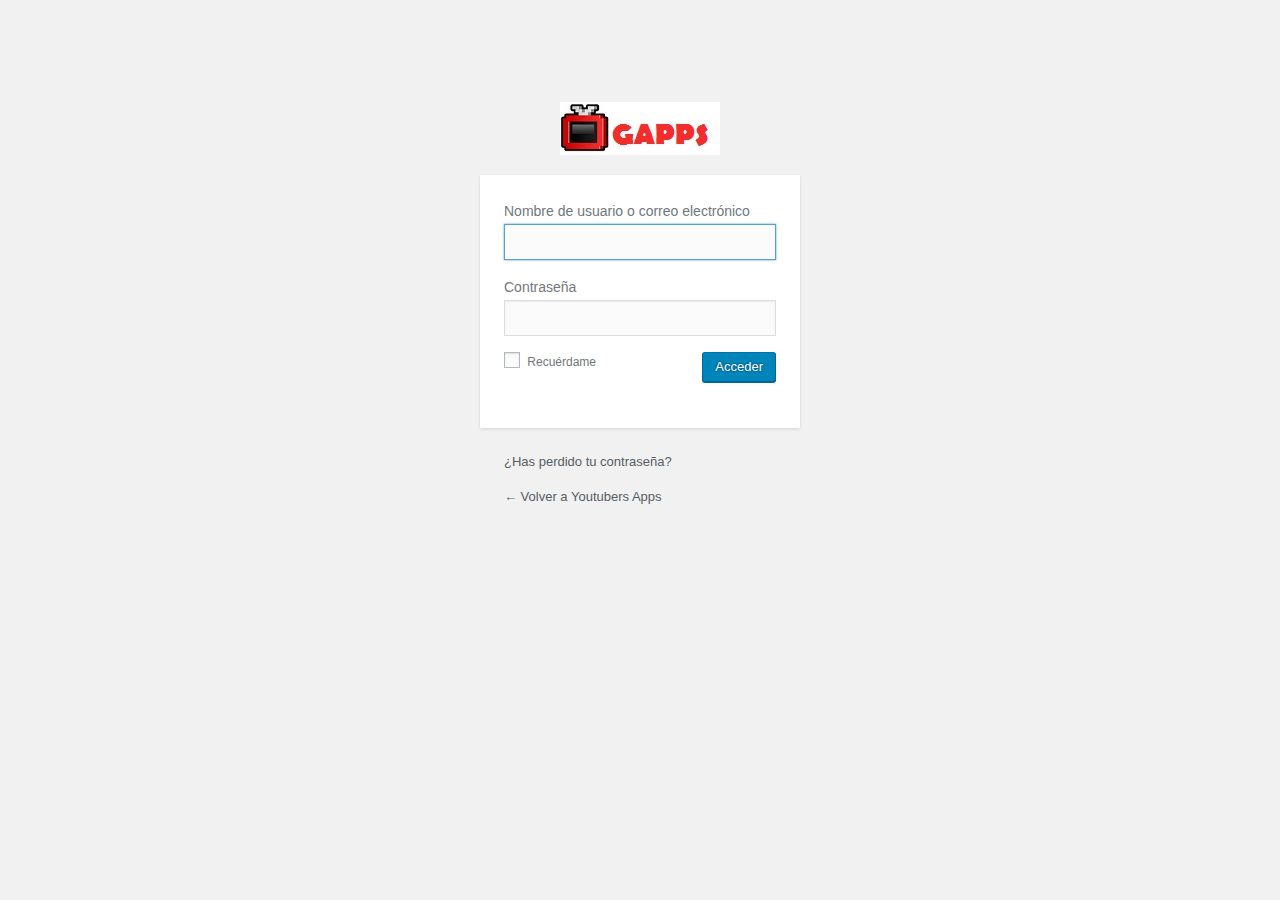
<file: youtubers-app.com/wp-login.php.html>
<!DOCTYPE html>
	<!--[if IE 8]>
		<html xmlns="http://www.w3.org/1999/xhtml" class="ie8" lang="es-ES">
	<![endif]-->
	<!--[if !(IE 8) ]><!-->
		<html xmlns="http://www.w3.org/1999/xhtml" lang="es-ES">
	<!--<![endif]-->
	<head>
	<meta http-equiv="Content-Type" content="text/html; charset=UTF-8" />
	<title>Youtubers Apps &lsaquo; Acceder</title>
	<link rel='dns-prefetch' href='http://s.w.org/' />
<link rel='stylesheet' href='wp-admin/load-styles.php@c=0&amp;dir=ltr&amp;load%255B%255D=dashicons,buttons,forms,l10n,login&amp;ver=4.6.1.css' type='text/css' media='all' />
<style type="text/css">#login h1 a { background-image:url(wp-content/uploads/2015/03/icono8bit3.jpg) !important; margin: 0 auto; width: 160px; height: 53px !important; background-size: auto; } </style><meta name='robots' content='noindex,follow' />
	</head>
	<body class="login login-action-login wp-core-ui  locale-es-es">
		<div id="login">
		<h1><a href="https://es.wordpress.org/" title="Funciona gracias a WordPress" tabindex="-1">Youtubers Apps</a></h1>
	
<form name="loginform" id="loginform" action="wp-login.php.html" method="post">
	<p>
		<label for="user_login">Nombre de usuario o correo electrónico<br />
		<input type="text" name="log" id="user_login" class="input" value="" size="20" /></label>
	</p>
	<p>
		<label for="user_pass">Contraseña<br />
		<input type="password" name="pwd" id="user_pass" class="input" value="" size="20" /></label>
	</p>
		<p class="forgetmenot"><label for="rememberme"><input name="rememberme" type="checkbox" id="rememberme" value="forever"  /> Recuérdame</label></p>
	<p class="submit">
		<input type="submit" name="wp-submit" id="wp-submit" class="button button-primary button-large" value="Acceder" />
		<input type="hidden" name="redirect_to" value="http://youtubers-app.com/wp-admin/" />
		<input type="hidden" name="testcookie" value="1" />
	</p>
</form>

<p id="nav">
	<a href="wp-login.php@action=lostpassword.html">¿Has perdido tu contraseña?</a>
</p>

<script type="text/javascript">
function wp_attempt_focus(){
setTimeout( function(){ try{
d = document.getElementById('user_login');
d.focus();
d.select();
} catch(e){}
}, 200);
}

wp_attempt_focus();
if(typeof wpOnload=='function')wpOnload();
</script>

	<p id="backtoblog"><a href="index.html">&larr; Volver a Youtubers Apps</a></p>
	
	</div>

	
		<div class="clear"></div>
	</body>
	</html>
</file>
<file: youtubers-app.com/wp-content/themes/grizzly-theme/libs/colorbox/colorbox.css@ver=3.0.0.css>
/*
    ColorBox Core Style:
    The following CSS is consistent between example themes and should not be altered.
*/
#colorbox, #cboxOverlay, #cboxWrapper{position:absolute; top:0; left:0; z-index:9999; overflow:hidden;}
#cboxOverlay{position:fixed; width:100%; height:100%;}
#cboxMiddleLeft, #cboxBottomLeft{clear:left;}
#cboxContent{position:relative;}
#cboxLoadedContent{overflow:auto;}
#cboxTitle{margin:0;}
#cboxLoadingOverlay, #cboxLoadingGraphic{position:absolute; top:0; left:0; width:100%; height:100%;}
#cboxPrevious, #cboxNext, #cboxClose, #cboxSlideshow{cursor:pointer;}
.cboxPhoto{float:left; margin:auto; border:0; display:block;}
.cboxIframe{width:100%; height:100%; display:block; border:0;}

/* 
    User Style:
    Change the following styles to modify the appearance of ColorBox.  They are
    ordered & tabbed in a way that represents the nesting of the generated HTML.
*/
#cboxOverlay{background:url(images/overlay.png) repeat 0 0;}
#colorbox{}
    #cboxTopLeft{width:21px; height:21px; background:url(images/controls.png) no-repeat -101px 0;}
    #cboxTopRight{width:21px; height:21px; background:url(images/controls.png) no-repeat -130px 0;}
    #cboxBottomLeft{width:21px; height:21px; background:url(images/controls.png) no-repeat -101px -29px;}
    #cboxBottomRight{width:21px; height:21px; background:url(images/controls.png) no-repeat -130px -29px;}
    #cboxMiddleLeft{width:21px; background:url(images/controls.png) left top repeat-y;}
    #cboxMiddleRight{width:21px; background:url(images/controls.png) right top repeat-y;}
    #cboxTopCenter{height:21px; background:url(images/border.png) 0 0 repeat-x;}
    #cboxBottomCenter{height:21px; background:url(images/border.png) 0 -29px repeat-x;}
    #cboxContent{background:#fff; overflow:hidden;}
        .cboxIframe{background:#fff;}
        #cboxError{padding:50px; border:1px solid #ccc;}
        #cboxLoadedContent{margin-bottom:28px;}
        #cboxTitle{position:absolute; bottom:4px; left:0; text-align:center; width:100%; color:#949494;}
        #cboxCurrent{position:absolute; bottom:4px; left:58px; color:#949494;}
        #cboxSlideshow{position:absolute; bottom:4px; right:30px; color:#0092ef;}
        #cboxPrevious{position:absolute; bottom:0; left:0; background:url(images/controls.png) no-repeat -75px 0; width:25px; height:25px; text-indent:-9999px;}
        #cboxPrevious:hover{background-position:-75px -25px;}
        #cboxNext{position:absolute; bottom:0; left:27px; background:url(images/controls.png) no-repeat -50px 0; width:25px; height:25px; text-indent:-9999px;}
        #cboxNext:hover{background-position:-50px -25px;}
        #cboxLoadingOverlay{background:url(images/loading_background.png) no-repeat center center;}
        #cboxLoadingGraphic{background:url(images/loading.gif) no-repeat center center;}
        #cboxClose{position:absolute; bottom:0; right:0; background:url(images/controls.png) no-repeat -25px 0; width:25px; height:25px; text-indent:-9999px;}
        #cboxClose:hover{background-position:-25px -25px;}

/*
  The following fixes a problem where IE7 and IE8 replace a PNG's alpha transparency with a black fill
  when an alpha filter (opacity change) is set on the element or ancestor element.  This style is not applied to or needed in IE9.
  See: http://jacklmoore.com/notes/ie-transparency-problems/
*/
.cboxIE #cboxTopLeft,
.cboxIE #cboxTopCenter,
.cboxIE #cboxTopRight,
.cboxIE #cboxBottomLeft,
.cboxIE #cboxBottomCenter,
.cboxIE #cboxBottomRight,
.cboxIE #cboxMiddleLeft,
.cboxIE #cboxMiddleRight {
    filter: progid:DXImageTransform.Microsoft.gradient(startColorstr=#00FFFFFF,endColorstr=#00FFFFFF);
}

/*
  The following provides PNG transparency support for IE6
  Feel free to remove this and the /ie6/ directory if you have dropped IE6 support.
*/
.cboxIE6 #cboxTopLeft{background:url(images/ie6/borderTopLeft.png);}
.cboxIE6 #cboxTopCenter{background:url(images/ie6/borderTopCenter.png);}
.cboxIE6 #cboxTopRight{background:url(images/ie6/borderTopRight.png);}
.cboxIE6 #cboxBottomLeft{background:url(images/ie6/borderBottomLeft.png);}
.cboxIE6 #cboxBottomCenter{background:url(images/ie6/borderBottomCenter.png);}
.cboxIE6 #cboxBottomRight{background:url(images/ie6/borderBottomRight.png);}
.cboxIE6 #cboxMiddleLeft{background:url(images/ie6/borderMiddleLeft.png);}
.cboxIE6 #cboxMiddleRight{background:url(images/ie6/borderMiddleRight.png);}

.cboxIE6 #cboxTopLeft,
.cboxIE6 #cboxTopCenter,
.cboxIE6 #cboxTopRight,
.cboxIE6 #cboxBottomLeft,
.cboxIE6 #cboxBottomCenter,
.cboxIE6 #cboxBottomRight,
.cboxIE6 #cboxMiddleLeft,
.cboxIE6 #cboxMiddleRight {
    _behavior: expression(this.src = this.src ? this.src : this.currentStyle.backgroundImage.split('"')[1], this.style.background = "none", this.style.filter = "progid:DXImageTransform.Microsoft.AlphaImageLoader(src=" + this.src + ", sizingMethod='scale')");
}
</file>
<file: youtubers-app.com/wp-content/themes/grizzly-theme/css/screen.css@ver=3.0.0.css>
/* TABLE OF CONTENTS
 
    # GENERAL
    # RTF
    # HEADER
	# FOOTER
	# LAYOUT
	# TABLE & MAT & WALL
	# BOX SECTION
	# HOME PAGE
	# PAGE
	# BLOG
	# APPs
	# DEVICEs
	# APPs ARCHIVE LIST
	# WIDGETS
	# LIBS & ETC
	
------------------------------------------------ */


/* # GENERAL
-------------------------------------*/
body {
	color: #555;
	background-color:  #00C5FB;
	font: normal 100% Helvetica, Arial, sans-serif;
	line-height: 1.5em;
}
a {
	text-decoration: none;
	color: #e54b00;
	outline: none;
}
a:hover {
	color: #b73a00;
}
::selection {
	background: #ff5400;
	color: #FFF;
	opacity: 1;
}
::-moz-selection {
	background: #ff5400;
	color: #FFF;
}
.last {
	margin-right: 0 !important;
}
header, footer, article, section, nav, menu, hgroup {  
   display: block;  
}
.container {
	width: 950px;
	margin: 0 auto;
	position: relative;
}

/* TYPO */
h1 {
  font-size: 24px;
  line-height: 1.5em;
}

h2 {
  font-size: 22px;
  line-height: 1.5em;
}

h3 {
  font-size: 20px;
  line-height: 1.5em;
}

h4 {
  font-size: 18px;
  line-height: 1.5em;
}

h5 {
  font-size: 16px;
  line-height: 1.5em;
}

h6 {
  font-size: 14px;
  line-height: 1.5em;
}
h1:first-child, h2:first-child, h3:first-child, h4:first-child {
    margin-top: 0;
}
ol {
  list-style: decimal;
}

ul {
  list-style: disc;
}

li {
  margin-left: 30px;
}
p,
dl,
hr,
ol,
ul,
pre,
table,
address,
fieldset,
figure {
  margin-bottom: 20px;
}
h1,
h2,
h3,
h4,
h5,
h6 {
	margin-bottom: 15px;
	font-weight: normal;
}
h3,
h4,
h5,
h6 {
	margin-top: 10px;
}
h1 small,
h2 small,
h3 small,
h4 small,
h5 small,
h6 small {
	margin-left: 5px;
	opacity: 0.75;
}

/* # RTF
-------------------------------------*/
.rtf {
	font-size: 13px;
	line-height: 1.5em;
}
.rtf p {
	margin-bottom: 1.5em;
}
.rtf img.alignright {
	float: right;
	margin: 0 0 20px 20px;
}
.rtf img.alignleft {
	float: left;
	margin: 0 20px 20px 0;
}
.rtf li {
	margin: 0 0 4px 0;
	padding: 0 0 0 24px;
	list-style: none;
	background: url(../images/bullet.png) no-repeat -1px 2px;
}
.rtf ol {
	margin-left: 24px;
}
.rtf ol li {
	list-style: decimal;
	background: no-repeat;
	padding: 0;
}
.rtf code {
	background: #EEE;
	padding: 0 2px;
}
.rtf .align-left,
.alignleft {
	float: left;
	margin: 0 30px 30px 0;
}
.rtf .align-right {
	float: right;
	margin: 0 0 30px 30px;
}
.rtf .align-center,
.aligncenter {
	margin: 0 auto 30px auto;
	float: none;
}
.sticky {
	
}
p.attachment img {
	padding: 10px;
	background: url(../images/pattern/chess.png) repeat #FAFAFA;
	border: 1px solid #EEE;
}
.wp-caption {
	padding: 10px 5px 0 5px;
	background: url(../images/pattern/chess.png) repeat #FAFAFA;
	border: 1px solid #EEE;
	text-align: center;
}
.wp-caption-text {
	margin: 0 !important;
	padding: 5px 0;
	color: #888;
}
.gallery {
	margin: 0 auto 20px auto !important;
}
.gallery-item {
	
}
.gallery p {
	margin: 0;
}
.gallery-caption {
	
}

/* # HEADER
-------------------------------------*/
header {
	position: relative;
	z-index: 2000;
	background: #FFF;
}
#header-shadow {
	height: 8px;
	width: 100%;
	background: url(../images/footer-shadow.png) left -3px repeat-x;
	position: absolute;
	bottom: -8px;
	left: 0;
}
#header-content {
	padding: 14px 0;
	position: relative;
	margin: 0 auto;
}
/* LOGO */
#branding {
	float: left;
	margin: 0;
	font-size: 24px;
}
#site-title {
	margin: 0;
	line-height: 1em;
	float: left;
	margin: 0 15px 0 0;
	font-weight: normal;
	font-size: 1em;
	text-align: center;
}
.header-light #site-title a,
.header-light #site-description {
	color: #333;
}
.header-dark #site-title a,
.header-dark #site-description {
	color: #FAFAFA;
}
#site-description {
	display: none;
	opacity: 0.75;
	font-size: 0.6em;
	line-height: 1em;
	float: left;
	padding: 0 0 0 15px;
	background: url(../images/title-sep.png) repeat-y;
	position: relative;
	top: 1px;
}
#site-title img {
	display: block;
}
/* MENU */
#primary-menu-container{
	position: absolute;
	right: 0;
	bottom: 0;
	line-height: 1em;
}
#primary-menu-container ul,
#primary-menu-container li{
	background-color: #FFF;
}
/* MENU LV1 */
#primary-menu {
	position: relative;
	float: right;
	margin: 0;
	z-index: 9000;
	background-repeat: repeat;
}
#primary-menu li {
	list-style: none;
	display: block;
	padding: 0;
	margin: 0;
	position: relative;
	float: left;
	
}
#primary-menu li a {
	padding: 14px 0 18px 0;
	margin: 0 0 0 25px;
	display: block;
	color: #FFF;
	opacity: 0.75;
	filter: alpha(opacity=50);
}
.header-light #primary-menu li a {
	color: #333;
}
/*
#primary-menu li.has-child > a {
	background-image: url(../images/menu-down-arrow.png);
	background-position: right center;
	background-repeat: no-repeat;
	padding-right: 25px;
}
.header-light #primary-menu li.has-child > a {
	background-image: url(../images/menu-down-arrow-black.png);
}
*/
#primary-menu li a:hover,
#primary-menu li.current-menu-item > a,
#primary-menu li.current-menu-ancestor > a {
	opacity: 1;
	filter: alpha(opacity=100);
}
/* MENU LV2 */
#primary-menu li ul {
	position: absolute;
	left: 15px;
	text-align: left;
	margin: 0;
	z-index: -1;
	visibility: hidden;
	padding: 5px 0;
	-webkit-box-shadow: 0px 5px 5px 2px rgba(0, 0, 0, 0.1);
	-moz-box-shadow: 0px 5px 5px 2px rgba(0, 0, 0, 0.1);
	box-shadow: 0px 5px 5px 2px rgba(0, 0, 0, 0.1);
	background-image: url(../images/footer-shadow.png);
	background-repeat: repeat-x;
	background-position: 0 -3px;
}
#primary-menu li li {
	list-style: none;
	margin: 0;
	display: block;
	position: relative;
	margin: 0;
}
#primary-menu li li a {
	padding: 10px 20px 10px 15px;
	margin: 0;
	display: block;
}
#primary-menu li li.has-child > a {
	background: url("../images/menu-right-arrow.png") right center no-repeat;
}
.header-light #primary-menu li li.has-child > a {
	background-image: url(../images/menu-right-arrow-black.png);
}
/* MENU LV3+ */
#primary-menu li li ul {
	top: -5px;
	z-index: -2;
	visibility: hidden;
	border-top: none;
	padding: 5px 0;
	background-image: url("../images/3rd-submenu-bg.png");
	background-repeat: repeat-y;
}
#primary-menu li li li {
	margin: 0;
	background-image: url("../images/3rd-submenu-bg.png");
	background-repeat: repeat-y;
}
/* No JS */
.no-js #primary-menu li li {
	width: 160px;
}
.no-js #primary-menu li:hover > ul > li,
.no-js #primary-menu li:hover > ul {
	visibility: visible;
}
.no-js #primary-menu li li:hover > ul {
	left: 160px;
}
/* COMPACT MENU */
#primary-select-container {
	position: relative;
	display: none;
}
.primary-select-menu {
	width: 100% !important;
	height: 44px !important;
	line-height: 26px !important;
	margin: 0 auto;
	position: absolute;
	top: 0;
	left: 0;
	opacity: 0;
	z-index: 100;
	display: block;
	opacity: 0;
	-webkit-appearance: menulist-button;
}
#primary-select-mask {
	color: #888;
	border: 1px solid #DDD;
	background: #FAFAFA;
	-webkit-box-shadow: inset 0px 0px 5px 1px rgba(0, 0, 0, 0.01);
	-moz-box-shadow: inset 0px 0px 5px 1px rgba(0, 0, 0, 0.01);
	box-shadow: inset 0px 0px 5px 1px rgba(0, 0, 0, 0.01);
	padding: 0 55px 0 10px;
	font-size: 16px;
	position: relative;
	width: 215px;
	margin: 10px auto 20px;
	height: 40px;
	line-height: 40px;
	z-index: 1;
}
#primary-select-mask-bt {
	position: absolute;
	right: 0;
	top: 0;
	width: 45px;
	height: 40px;
	border-left: 1px solid #DDD;
	background: url(../images/drop-down-bt.png) no-repeat;
}
/* SOCIAL LIST */
#social-list {
	float: right;
	list-style: none;
	margin: 9px 0 0 20px;
}
#social-list li {
	float: left;
	margin: 0 0 0 10px;
}
#social-list li a {
	text-indent: -999em;
	display: block;
	width: 24px;
	height: 24px;
	opacity: 0.5;
}
#social-list li a:hover {
	opacity: 0.75;
}
#social-list li.facebook a {
	background: url(../images/icons/social/facebook-dark.png) no-repeat;
}
#social-list li.dribbble a {
	background: url(../images/icons/social/dribbble-dark.png) no-repeat;
}
#social-list li.twitter a {
	background: url(../images/icons/social/twitter-dark.png) no-repeat;
}
#social-list li.vimeo a {
	background: url(../images/icons/social/vimeo-dark.png) no-repeat;
}
#social-list li.youtube a {
	background: url(../images/icons/social/youtube-dark.png) no-repeat;
}
#social-list li.tumblr a {
	background: url(../images/icons/social/tumblr-dark.png) no-repeat;
}
#social-list li.linkedin a {
	background: url(../images/icons/social/linkedin-dark.png) no-repeat;
}
#social-list li.google a {
	background: url(../images/icons/social/google-dark.png) no-repeat;
}
#social-list li.rss a {
	background: url(../images/icons/social/rss-dark.png) no-repeat;
}
#social-list li.amazon a {
	background: url(../images/icons/social/amazon-dark.png) no-repeat;
}
#social-list li.android a {
	background: url(../images/icons/social/android-dark.png) no-repeat;
}
#social-list li.apple a {
	background: url(../images/icons/social/apple-dark.png) no-repeat;
}
#social-list li.instagram a {
	background: url(../images/icons/social/instagram-dark.png) no-repeat;
}
#social-list li.pinterest a {
	background: url(../images/icons/social/pinterest-dark.png) no-repeat;
}
.header-dark #social-list li.facebook a {
	background: url(../images/icons/social/facebook-light.png) no-repeat;
}
.header-dark #social-list li.dribbble a {
	background: url(../images/icons/social/dribbble-light.png) no-repeat;
}
.header-dark #social-list li.twitter a {
	background: url(../images/icons/social/twitter-light.png) no-repeat;
}
.header-dark #social-list li.vimeo a {
	background: url(../images/icons/social/vimeo-light.png) no-repeat;
}
.header-dark #social-list li.youtube a {
	background: url(../images/icons/social/youtube-light.png) no-repeat;
}
.header-dark #social-list li.tumblr a {
	background: url(../images/icons/social/tumblr-light.png) no-repeat;
}
.header-dark #social-list li.linkedin a {
	background: url(../images/icons/social/linkedin-light.png) no-repeat;
}
.header-dark #social-list li.google a {
	background: url(../images/icons/social/google-light.png) no-repeat;
}
.header-dark #social-list li.rss a {
	background: url(../images/icons/social/rss-light.png) no-repeat;
}
.header-dark #social-list li.pinterest a {
	background: url(../images/icons/social/pinterest-light.png) no-repeat;
}
.header-dark #social-list li.amazon a {
	background: url(../images/icons/social/amazon-light.png) no-repeat;
}
.header-dark #social-list li.android a {
	background: url(../images/icons/social/android-light.png) no-repeat;
}
.header-dark #social-list li.apple a {
	background: url(../images/icons/social/apple-light.png) no-repeat;
}
.header-dark #social-list li.instagram a {
	background: url(../images/icons/social/instagram-light.png) no-repeat;
}
/* BACKGROUND */
#show-space {
	position: relative;
	padding: 30px 0 0 0;
	background-position: center top;
}
*+html #show-space { z-index: 1000; }
#inner-page-show-space {
	position: relative;
	background-position: center top;
	
}
#show-space-shadow {
    background: url("../images/bg-shadow.png") 0 4px repeat-x;
    position: absolute;
    z-index: 20;
    bottom: 0;
    width: 100%;
    height: 110px;
    z-index: 0;
}
#pattern {
	background-image: url("../images/pattern/grid-white-4.png");
	background-repeat: repeat;
	min-height: 100%;
	width: 100%;
	height: auto;
	position: absolute;
	top: 0;
	left: 0;
	z-index: 10;
}


/* # FOOTER
-------------------------------------*/
footer a {
	color: #FFF !important;
	opacity:0.75;
	filter:alpha(opacity=75);
}
footer a:hover {
	opacity:1.0;
	filter:alpha(opacity=100);
}
.footer-light footer a {
	color: #333 !important;
}
#copyright {
	float: left;
}
#footer-menu {
	float: right;
}
#footer-menu ul {
	float: right;
	margin: 0;
}
#footer-menu ul li {
	list-style: none;
	float: left;
	margin: 0 0 0 20px;
	padding: 0;
	background: none;
}
#copyright {
	opacity:0.75;
	filter:alpha(opacity=75);
}
footer {
	background: #333;
	color: #FFF;
	border: none;
	position: relative;
}
.footer-light footer {
	background-image: none;
}
footer .sidebar-list {
	margin: 0;
}
footer .sidebar-list .widget {
	margin: 0 0 20px 0;
}
#footer-content {
	padding: 20px 0;
	margin: 0 auto;
	font-size: 12px;
	color: #FFF;
}
.footer-light #footer-content,
.footer-light #footer a,
.footer-light #footer-menu ul li a,
.footer-light #pre-footer {
	color: #333;
}

/* PRE-FOOTER */
#pre-footer {
	background: url(../images/footer-shadow.png) repeat-x 0 -4px;
	position: relative;
	padding: 20px 0 0 0;
	color: #FFF;
}
.footer-light #pre-footer {
	background-position: 0 -4px;
}
#pre-footer-content {
	margin: 0 auto;
	background: url(../images/pre-footer-bg.png) left bottom repeat-x;
}
#pre-footer-section .section-content {
	background: #FEFEFE url("../images/content-box-shadow.png") repeat-x 0 -8px;
}

/* # LAYOUT
-------------------------------------*/
#main-content {
	float: left;
	width: 675px;
}
.drop-shadow {
	-webkit-box-shadow: 0px 0px 6px 0px rgba(0, 0, 0, 0.2);
	-moz-box-shadow: 0px 0px 6px 0px rgba(0, 0, 0, 0.2);
	box-shadow: 0px 0px 6px 0px rgba(0, 0, 0, 0.2);
	background: #FFF;
}
.full-width #page-content {
	width: 940px;
	margin: 0 auto;
}
.full-width #main-content {
	float: none;
	width: auto;
}
#sidebar{
	float: right;
	width: 220px;
	padding: 0 0 40px 0;
	position: relative;
	margin-top: -5px;
}
#body.sidebar-right {
	background: #FFF url(../images/body-sidebar-right-bg.png) repeat-y center;
}
#body.sidebar-right #body-wrap {
	background: none;
	border-right: none;
}
#body.sidebar-right #body-content {
	padding-right: 0;
}
#body.sidebar-left {
	background: #FFF url(../images/body-sidebar-left-bg.png) repeat-y center;
}
#body.sidebar-left #body-wrap {
	background: none;
	border-left: none;
	padding-left: 0;
}
#body.sidebar-left #body-content {
	padding-left: 0;
}
.sidebar-left #main-content{
	float: right;
}
.sidebar-left #sidebar{
	float: left;
	text-align: right;
}
.sidebar-list li{
	list-style: none;
	margin: 0 0 40px 0;
	padding: 0;
	background: none;
}
.sidebar-list li li{
	margin: 0;
}

/* # TABLE & MAT
-------------------------------------*/
/* TABLE & MAT */
#table-body-wrap {
	background: url(../images/table-body-shadow.png) repeat-x;
	position: relative;
}
#table-mat-top-wrap {
	position: relative;
}
#table-mat-top {
	height: 0;
	border-width: 0 60px 60px 60px;
	border-color: transparent transparent #fa3700 transparent;
	border-style: solid;
	width: 950px;
	margin: 0 auto;
}
#table-mat-top-texture {
	background: url(../images/mat-top-shadow.png) no-repeat center bottom;
	height: 60px;
	width: 100%;
	position: absolute;
	top: 0;
	left: 0;
}
#table-wrap {
	position: relative;
    z-index: 10;
    width: 100%;
    margin-top: 0px;
}
#table-top {
	background-position: center 0;
}
#table-top-shadow {
	background: url(../images/table-top-shadow.png) left bottom repeat-x;
	height: 60px;
}
#table-top-container {
	position: relative;
}

#table-border {
	background-repeat: repeat;
	background-position: center -60px;
	position: relative;
	z-index: 1000;
}
#table-border-shadow {
	background-image: url(../images/table-body-shadow.png);
	height: 30px;
}
#table-mat-body-wrap-outer {
	margin: 0 auto;
	background: url(../images/mat-body-side-shadow.png) repeat-y center top;
	position: relative;
	height: 30px;
}
#table-mat-body-wrap {
	background-image: url(../images/mat-body-shadow.png);
	background-color: #fa3700;
	background-repeat: repeat-x;
	width: 1070px;
	margin: 0 auto;
	position: relative;
}
#table-mat-body {
	background: url(../images/mat-body-outline.png) repeat;
	height: 31px;
}
#table-shadow {
	height: 12px;
	position: relative;
	bottom: -12px;
	width: 100%;
	background: url(../images/table-shadow.png) repeat-x left bottom;
	position: absolute;
}
.border-bottom-line {
	background: url(../images/black-border.png) repeat-x;
	position: absolute;
	bottom: 0;
	width: 100%;
	height: 1px;
}
/* MAT */
.mat-off #table-mat-body-wrap-outer,
.mat-off #table-mat-top-wrap {
	display: none;
}
/* TABLE */
.table-off #table-wrap {
	display: none;
}
.table-off #home-slide-frame {
	-webkit-box-shadow: 0px 0px 6px 0px rgba(0, 0, 0, 0.5);
	-moz-box-shadow: 0px 0px 6px 0px rgba(0, 0, 0, 0.5);
	box-shadow: 0px 0px 6px 0px rgba(0, 0, 0, 0.5);
}

.table-on #body-wrap {
	background: #FFF;
}
.table-on .shadow {
	visibility: visible;
}


/* # BOX SECTION
-------------------------------------*/
section.sub-section {
	padding: 0 0 20px 0;
	margin:  0 0 20px 0;
	background: url(../images/h-line.png) left bottom repeat-x;
}
#section-container {
	width: 940px;
	margin: 0 auto;
}
.section-lined {
	background: url(../images/h-line.png) repeat-x right center;
}
.section-title span {
	padding: 0 12px 0 0;
	background: #FFF;
}
.section-title-center {
	text-align: center;
}
.section-title-right {
	text-align: right;
}
.section-title-center span,
.section-title-right span {
	padding: 0 12px;
}
.section-title-small {
	font-size: 14px;
	margin: 0 0 15px 0;
}
.section-title-medium {
	font-size: 18px;
	margin: 10px 0 20px 0;
}
.section-title-big {
	font-size: 24px;
	margin: 20px 0 30px 0;
}

/* # HOME
-------------------------------------*/
#home-feature-wrapper {
	position: relative;
}
/* APPs DOCK */
#app-dock {
	z-index: 1000;
	position: relative;
	text-align: center;
	padding: 85px 30px 0;
	overflow: hidden;
	width: 900px;
	margin: 0 auto;
	height: 124px;
	bottom: -25px;
}
#app-dock.app-dock-5 {
	width: 950px;
}
#app-dock.app-dock-4 {
	width: 920px;
}
#app-dock.app-dock-4 .app-icon {
	margin: 0 50px;
}
#app-dock.app-dock-3 {
	width: 810px;
}
#app-dock.app-dock-3 .app-icon {
	margin: 0 70px;
}
#app-dock.app-dock-2 {
	width: 580px;
}
#app-dock.app-dock-2 .app-icon {
	margin: 0 80px;
}
#app-dock.app-dock-1 {
	width: 370px;
}
#app-dock.app-dock-1 .app-icon {
	margin: 0 120px;
}
.js #app-dock {
	opacity: 0;
}
#app-dock a {
	display: block;
}
.app-icon {
	padding: 0 5px 4px 5px;
	margin: 0 30px 0;
	position: relative;
	float: left;
	display: block;
	-webkit-user-select: none;
	-khtml-user-select: none;
	-moz-user-select: none;
	-o-user-select: none;
	user-select: none;
	opacity: 0;
}
.app-icon .shadow-body {
	width: 10px;
}
.app-balloon-toggle-link:active {
	top: 1px;
}
.app-icon-active {
	opacity: 1;
}
.app-balloon-toggle-link {
	position: relative;
	z-index: 1000;
}
.app-pack {
	float: left;
	position: relative;
	padding: 0;
}
.app-pack-slide {
	/* padding: 0 0 0 78px; */
	left: 0;
	width: 9999px;
}
#home-feature-next,
#home-slide-wrapper .flex-direction-nav li .flex-next {
	width: 70px;
	height: 60px;
	background: url(../images/app-next-light.png) no-repeat;
	position: absolute;
	cursor: pointer;
	-webkit-user-select: none;
	-khtml-user-select: none;
	-moz-user-select: none;
	-o-user-select: none;
	user-select: none;
	right: 0;
	margin: 0;
	opacity: 0.8;
	z-index: 9999;
	text-indent: -999em;
}
#home-feature-next:hover,
#home-slide-wrapper .flex-direction-nav li .flex-next:hover {
	opacity: 1;
}
#home-feature-next:active,
#home-slide-wrapper .flex-direction-nav li .flex-next:active {
	background-position: 1px 0 !important;
	opacity: 1;
}
#home-slide-wrapper .flex-direction-nav li {
	margin: 0;
}
#home-feature-prev,
#home-slide-wrapper .flex-direction-nav li .flex-prev {
	width: 70px;
	height: 60px;
	background: url(../images/app-prev-light.png) no-repeat;
	position: absolute;
	cursor: pointer;
	-webkit-user-select: none;
	-khtml-user-select: none;
	-moz-user-select: none;
	-o-user-select: none;
	user-select: none;
	left: 0;
	margin: 0;
	opacity: 0.8;
	z-index: 9999;
	text-indent: -999em;
}
#home-feature-prev:hover,
#home-slide-wrapper .flex-direction-nav li .flex-prev:hover {
	opacity: 1;
}
#home-feature-prev:active,
#home-slide-wrapper .flex-direction-nav li .flex-prev:active {
	background-position: -1px 0 !important;
	opacity: 1;
}
#slide-control {
	position: absolute;
	bottom: 95px;
	width: 100%;
	height: 0;
}
#slide-control .flex-direction-nav {
	position: relative;
}
#app-control {
	position: absolute;
	bottom: 70px;
	width: 100%;
}

.app-info-balloon {
	width: 180px;
	position: absolute;
	left: 50%;
	color: #fff;
	text-align: left;
	display: none;
	text-align: center;
	bottom: 120px;
}
.app-info-balloon-active {
	display: block;
	opacity: 0;
}
.app-info-balloon .app-title {
	font-size: 15px;
	line-height: 1.5em;
	font-weight: bold;
	left: -50%;
	position: relative;
	background: url(../images/black-50.png) repeat;
	-webkit-border-radius: 4px;
	-moz-border-radius: 4px;
	border-radius: 4px;
	padding: 10px 8px;
}
.balloon-tail {
	width: 100%;
	left: -50%;
	position: relative;
	height: 15px;
	background: url(../images/balloon-tail.png) no-repeat center bottom;
}
/* SLIDE */
#show-space.image-slide {
	padding: 20px 0 70px 0;
}
.table-off #show-space.image-slide {
	padding: 20px 0 0 0;
}
#show-space.image-slide-full-frame {
	padding: 0 !important;
}
#home-slide-wrapper {
	margin: 0 auto;
	position: relative;
	bottom: -25px;
}
.js #home-slide-wrapper {
	opacity: 0;
}
#show-space.image-slide-full-frame #home-slide-wrapper {
	bottom: 0;
}

#home-slide {
	margin: 0 auto;
	position: relative;
	overflow: hidden;
	width: 950px;
	-webkit-box-shadow: 0px 0px 6px 1px rgba(0, 0, 0, 0.25);
	-moz-box-shadow: 0px 0px 6px 1px rgba(0, 0, 0, 0.25);
	box-shadow: 0px 0px 6px 1px rgba(0, 0, 0, 0.25);
	z-index: 20;
}
#show-space.image-slide-full-frame #home-slide {
	width: 100%;
}
#home-slide-wrapper .flex-direction-nav {
	position: absolute;
	bottom: 100px;
	z-index: 30;
	width: 100%;
}
#home-slide ul {
	position: relative;
	margin: 0;
}
#home-slide li {
	list-style: none;
	margin: 0;
	display: none;
	position: relative;
	text-align: center;
}
#show-space.image-slide-full-frame #home-slide ul li img {
	/* width: 100%; */
}

.slide-caption-headline {
	font-size: 32px;
	max-width: 65%;
	padding: 5px 20px;
	background: #f57b00 url(../images/chess-bar.png) repeat-y;
	color: #FFF;
	float: left;
	line-height: 45px;
	position: relative;
}
.slide-caption-headline a {
	/*
	padding: 0 40px 0 0;
	background: url(../images/caption-title-link.png) no-repeat right 11px;
	*/
	display: block;
}
.slide-caption-bg-dark,
.slide-caption-bg-dark a {
	color: #FFF;
}
.slide-caption-bg-light,
.slide-caption-bg-light a {
	color: #000;
}
.caption-right .slide-caption-headline {
	float: right;
	background-position: right top;
}
.slide-caption-text {
	font-size: 16px;
	max-width: 75%;
	line-height: 1.5em;
	background: url(../images/black-50.png) repeat;
	padding: 10px 20px;
	color: #FFF;
	float: left;
	clear: both;
	position: relative;
}
.caption-right .slide-caption-text {
	float: right;
	background-position: right top;
}
.slide-caption {
	position: absolute;
	bottom: 40px;
	left: 0;
	width: 100%;
	z-index: 9999;
}
.slide-caption .container {
	position: relative;
}
.caption-right {
	right: 0;
	left: auto;
	text-align: right;
}


/* # PAGE
-------------------------------------*/
#page-section {
	width: 980px;
	margin: 0 auto 20px auto;
	background: #FFF;
	position: relative;
	-webkit-box-shadow: 0px 0px 3px 2px rgba(0, 0, 0, 0.1);
	-moz-box-shadow: 0px 0px 3px 2px rgba(0, 0, 0, 0.1);
	box-shadow: 0px 0px 3px 2px rgba(0, 0, 0, 0.1);
}
#body {
	background: #FFF;
	position: relative;
	overflow: hidden;
	padding: 0;
}
#page-header {
    line-height: 1;
    position: relative;
    margin: 0 auto;
    padding: 35px 0;
    color: #FFF;
    z-index: 40;
}
.show-space-light #page-header {
	color: #333;
}
#page-title {
	margin: 0 auto;
	letter-spacing: 1px;
	font-size: 36px;
}
#page-tagline {
	font-size: 15px;
	line-height: 20px;
	opacity:0.85;
	filter:alpha(opacity=80);
	text-transform: none;
	margin: 0 auto;
}
#page-slide {
	margin: 20px auto 0 auto;
	height: 150px;
	overflow: hidden;
	position: relative;
	z-index: 10;
	width: 938px;
	border: 1px solid #DDD;
	border-top: none;
}
#body-wrap {
	margin: 0 auto;
	background: #FFF;
	/* background: #FFF url(../images/main-content-shadow.png) 0 1px repeat-x; */
}
#body-content {
	padding: 40px 0 20px 0;
}
.table-off #body-content {
	padding-top: 65px;
}



/* # BLOG
-------------------------------------*/
article {
	margin: 0 0 50px 0;
}
article img {
	max-width: 100%;
	height: auto;
}
.entry-head {
	margin: 0 0 20px 0;
}
.entry-head .divider {
	margin: 0 0 8px 0;
	clear: none;
}
h1.entry-title,
h2.entry-title {
	margin: 0 0 5px 0;
}
h2.entry-title {
	font-size: 24px;
}
.feature-image {
	margin: -1px 0 10px 0;
}
.feature-image-left {
	float: left;
	margin: 0 15px 0 0;
}
.feature-image .photo-frame {
	-webkit-box-shadow: none;
	-moz-box-shadow: none;
	box-shadow: none;
	padding: 0;
}
.entry-meta {
	border-left: none;
	border-right: none;
	margin: 0;
	font-size: 12px;
	position: relative;
	padding: 7px 10px 4px;
	background: #FAFAFA;
}
.entry-meta a {
	color: #333 !important;
}
.entry-meta span {
	margin: 0 20px 0 0;
	line-height: 24px;
	background-repeat: no-repeat;
	background-position: left 2px;
	padding: 0 0  0 22px;
	opacity: 0.5;
	display: inline-block;
}
.entry-meta span:hover {
	opacity: 1;
}
.entry-meta span.author {
	background-image: url(../images/icons/customer-black.png);
}
.entry-meta span.date {
	background-image: url(../images/icons/date-black.png);
}
.entry-meta span.categories {
	background-image: url(../images/icons/category-black.png);
}
.entry-meta span.comments {
	background-image: url(../images/icons/comment-black.png);
}
.more-link {
	display: block;
	font-style: italic;
}
.wp-pagenavi {
	float: left;
	margin: 0 0 20px 0;
}
.wp-pagenavi a {
	float: left;
	display: block;
	padding: 5px 10px;
	background: #eee;
	margin: 0 8px 0 0;
	color: #333 !important;
}
.wp-pagenavi a:hover {
	background: #333;
	color: #FFF !important;
}
.wp-pagenavi span.current {
	float: left;
	display: block;
	padding: 5px 10px;
	background: #333;
	color: #fff;
	margin: 0 8px 0 0;
}
.wp-pagenavi span.extend {
	float: left;
	padding: 5px 10px;
	color: #333;
	margin: 0 8px 0 0;
}
/* Author Box */
.author-box {
	background: #f5f5f5;
	padding: 20px;
	margin: 0 0 30px 0;
}
.author-info p {
	margin: 0;
}
.author-img {
	float: left;
	margin: 2px 15px 10px 0;
	height: 80px;
}
.author-name {
	font-size: 18px;
	margin: 0 0 5px 0;
}
.author-desc {
	margin: 0;
}
/* Entry Navigation */
.entry-nav {
	margin: 0 0 20px 0;
}
.entry-nav .entry-prev {
	float: left;
}
.entry-nav .entry-next {
	float: right;
}
/* Entry Navigation */
.page-link span {
	margin: 0 0 0 10px;
}
/* Comment */
#comments-title {
	font-weight: normal;
}
#comments-title em {
	color: #aaa;
}
.comment-list {
	margin: 0 0 40px 0;
}
.comment-list li {
	list-style: none;
	margin: 0 0 20px 0;
	clear: both;
	background: none;
	padding: 0;
}
.comment-list li.even {
	background: none;
}
.comment-meta {
	float: left;
	margin: 0 20px 0 0;
	width: 90px;
}
.comment-meta-compact {
	display: none;
	margin: 0 0 10px 0;
}
.gravatar {
	margin: 0 0 10px 0;
}
.comment-author-name {
	font-size: 12px;
	line-height: 1em;
}
.comment-date {
	font-size: 10px;
}
.comment-content {
	float: right;
	width: 525px;
	padding: 20px;
	background: #f5f5f5;
	min-height: 105px;
	position: relative;
}
.bypostauthor .comment-content {
	background: #FFFADE !important;
}
.full-width .comment-content {
	width: 800px;
}
#comment-submit {
	background: #222 url(../images/base-element/alert-overlay.png) repeat-x; 
	display: inline-block; 
	padding: 7px 10px; 
	color: #fff !important; 
	text-decoration: none;
	-moz-border-radius: 3px; 
	-webkit-border-radius: 3px;
	-moz-box-shadow: 0 1px 3px rgba(0,0,0,0.2);
	-webkit-box-shadow: 0 1px 3px rgba(0,0,0,0.2);
	border-bottom: 1px solid rgba(0,0,0,0.25);
	position: relative;
	cursor: pointer;
	white-space: nowrap;
	-webkit-user-select: none;
	-khtml-user-select: none;
	-moz-user-select: none;
	-o-user-select: none;
	user-select: none;
	border: none;
	margin: 0 10px 20px 0;
	font-size: 14px;
}
#comment-submit:hover { 
	background-color: #111; 
	color: #fff !important;
}
#comment-submit:active { 
	top: 1px; 
}
.comment-content .button {
	margin: 0 10px 0 0;
	visibility: hidden;
}
.comment-content:hover .button {
	visibility: visible;
}
.comment-content .button a {
	color: #eee;
}
.comment-content .button a:hover {
	color: #fff;
}
.depth-2 {
	padding: 0 0 0 110px !important;
}
.depth-2 .comment-content {
	width: 415px;
	background: #f8f8f8;
}
.full-width .depth-2 .comment-content {
	width: 690px;
}
.depth-2 .reply {
	display: none !important;
}
#respond {
    padding: 20px;
    background: #f8f8f8 url(../images/h-line.png) repeat-x;
    clear: both;
    margin: 0 0 20px 0;
    float: right;
    width: 635px;
    clear: both;
}
.comment-list #respond { width: 525px }
.full-width #respond { width: 910px; }
.full-width .comment-list #respond { width: 800px; }
.comment-content .box {
	font-size: 0.8em;
	padding: 5px 10px;
}

/* # SHOWCASE
-------------------------------------*/
.no-js .bg-image {
	opacity: 1;
}

.application-box{
	position: relative;
	z-index: 1000;
	margin: 0 auto;
	bottom: -25px;
	color: #333;
}
.show-space-dark .application-box {
	color: #FFF;
}
.js .application-box {
	opacity: 0;
}
#device-box{
	float: left;
	width: 410px;
	margin: 0 0 0 80px;
	padding: 0 0 5px 0;
	position: relative;
	z-index: 1000;
}
#application-info-box{
	width: 400px;
	position: absolute;
	z-index: 1000;
	right: 0;
	bottom: 20px;
	color: #FFF;
}
.show-space-light #application-info-box{
	color: #3b3b3b;
}
#showcase-sub-info {
	line-height: 1.5em;
	font-size: 12px;
	opacity: 0.75;
	margin-bottom: 20px !important;
}
#showcase-sub-info span {
	line-height: 28px;
}
#apps-icon {
	margin: 0 0 15px 0;
	display: none;
}
#apps-title{
	font-size: 32px;
	font-weight: normal;
	line-height: 1.25em;
	margin: 0 0 0 -2px;
}
#showcase-info {
	margin: 15px 0 0 0;
	position: relative;
	z-index: 100;
}
#apps-title img {
	margin: 0 20px 0 0;
	max-width: 100%;
}
#application-info-box p{
	margin: 0 0 8px 0;
	line-height: 1.5em;
}
.application-market-link {
	margin: 20px 20px 0 0;
	float: left;
	position: relative;
	padding: 0;
}
#application-price-box-wrapper{
	padding: 0;
	margin: 0 0 0 -10px;
	width: 220px;
	position: absolute;
	bottom: 0;
	padding: 0 0 5px 0;
	display: none;
}
#application-price-box-wrapper .shadow-body {
	width: 100px;
}
#application-price-box{
	background: #414141 url("../images/product-price-box.png") no-repeat;
	width: 200px;
	height: 50px;
	padding: 10px 0;
	line-height: 50px;
	color: #eee;
	font-size: 40px;
	font-weight: bold;
	text-align: center;
	letter-spacing: 3px;
	text-shadow: 1px 1px 1px #000;
	filter: dropshadow(color=#000, offx=1, offy=1);
	margin: 0 auto;
	display: block;
}
#application-price-box small{
	font-size: 28px;
}
img.store-badge {
	-webkit-box-shadow: 0px 0px 4px 1px rgba(1, 1, 1, 0.1);
	-moz-box-shadow: 0px 0px 4px 1px rgba(1, 1, 1, 0.1);
	box-shadow: 0px 0px 4px 1px rgba(1, 1, 1, 0.1);
	z-index: 300;
	position: relative;
}
.qr-price{
	position: absolute;
	height: 165px;
	width: 100%;
	bottom: 1px;
	left: 0;
	text-align: center;
	overflow: hidden;
}
.qr-price img {
	border: 2px solid #eee;
	border: 2px solid rgba( 0, 0, 0, 0.2 );
	position: relative;
	top: 110px;
	width: 100px;
	z-index: 200;
}
.application-market-link.last .qr-price img {
	z-index: 1001;
}
.application-market-link.last .button {
	z-index: 1002;
}
.price-label {
	background: #d90000 url(../images/pattern/chess.png) repeat;
	bottom: 47px;
	font-size: 12px;
	font-weight: bold;
	position: absolute;
	right: 15px;
	text-align: center;
	padding: 5px 8px;
	border: 1px solid rgba(0, 0, 0, 0.1);
	color: #F1F1F1;
	line-height: 1em;
	display: none;
}
.action-button {
	margin: 0 !important;
	font-size: 22px;
	z-index: 1000;
	float: left;
}
.action-button span {
	padding: 8px 18px !important;
	text-align: left !important;
}
.action-button span small {
	display: block;
	font-size: 10px;
	opacity: 0.75;
	line-height: 1;
}
.action-button .icon-mask {
	position: absolute;
	width: 58px;
	height: 80px;
	background: url(../images/vertical-shadow.png) repeat-y 38px -1px;
	left: -1px;
	top: -1px;
	padding: 0 !important;
	-moz-border-radius: 0; 
	-webkit-border-radius: 0;
}
.none-button .icon-mask {
	display: none;
}
.amazon-button span {
	padding-left: 72px !important;
	background: url(../images/base-element/button-icon-amazon.png) no-repeat 12px center;
}
.apple-button span {
	padding-left: 72px !important;
	background: url(../images/base-element/button-icon-apple.png) no-repeat 12px center;
}
.android-button span {
	padding-left: 72px !important;
	background: url(../images/base-element/button-icon-android.png) no-repeat 12px center;
}
.google-play-button span {
	padding-left: 72px !important;
	background: url(../images/base-element/button-icon-google-play.png) no-repeat 12px center;
}
.window-button span {
	padding-left: 72px !important;
	background: url(../images/base-element/button-icon-window.png) no-repeat 12px center;
}
.mobile-button span {
	padding-left: 72px !important;
	background: url(../images/base-element/button-icon-mobile.png) no-repeat 12px center;
}
.tablet-button span {
	padding-left: 72px !important;
	background: url(../images/base-element/button-icon-tablet.png) no-repeat 12px center;
}
.clock-button span {
	padding-left: 72px !important;
	background: url(../images/base-element/button-icon-clock.png) no-repeat 12px center;
}
.download-button span {
	padding-left: 72px !important;
	background: url(../images/base-element/button-icon-download.png) no-repeat 12px center;
}


/* # DEVICEs
---------------------------------------------------------- */
#device {
	background-position: center bottom;
	background-repeat: no-repeat;
	height: 400px;
}
#screen {
	position: absolute;
	overflow: hidden;
}
/* iPad PORTRAIT */
#ipad-portrait-box #device-box {
	width: 400px;
	margin: 0 0 0 80px;
}
#ipad-portrait-box #device {
	background-image: url("../images/devices/ipad-portrait.png");
	height: 491px;
}
#ipad-portrait-box #screen {
	left: 50px;
	top: 46px;
	width: 300px;
}
#ipad-portrait-box #device-box .shadow-body {
	width: 280px;
}
#ipad-portrait-box #application-info-box {
	margin: 0 40px 60px 0;
	width: 390px;
}
/* iPad LANDSCAPE */
#ipad-landscape-box #application-info-box {
	width: 410px;
	margin: 0 0 55px 0;
}
#ipad-landscape-box #device-box {
	width: 510px;
	margin: 0;
}
#ipad-landscape-box #device {
	background-image: url("../images/devices/ipad-landscape.png");
	height: 380px;
}
#ipad-landscape-box #screen {
	left: 54px;
	top: 41px;
	width: 401px;
}
#ipad-landscape-box #device-box .shadow-body {
	width: 390px;
}
/* iPhone 5 PORTRAIT */
#iphone5-w-portrait-box #device-box,
#iphone5-b-portrait-box #device-box {
	width: 255px;
	margin: 0 0 0 120px;
}
#iphone5-w-portrait-box #device {
	background-image: url("../images/devices/iphone5-w-portrait.png");
	height: 535px;
}
#iphone5-b-portrait-box #device {
	background-image: url("../images/devices/iphone5-b-portrait.png");
	height: 535px;
}
#iphone5-w-portrait-box #screen,
#iphone5-b-portrait-box #screen {
	left: 25px;
	top: 91px;
	width: 209px;
}
#iphone5-b-portrait-box #screen {
	top: 92px;
}
#iphone5-w-portrait-box #application-info-box,
#iphone5-b-portrait-box #application-info-box  {
	width: 420px;
	margin: 0 90px 60px 0;
}
#iphone5-w-portrait-box #device-box .shadow-body,
#iphone5-b-portrait-box #device-box .shadow-body {
	width: 135px;
}
/* iPhone PORTRAIT */
#iphone-portrait-box #device-box {
	width: 255px;
	margin: 0 0 0 120px;
}
#iphone-portrait-box #device {
	background-image: url("../images/devices/iphone-portrait.png");
	height: 490px;
}
#iphone-portrait-box #screen {
	left: 24px;
	top: 90px;
	width: 211px;
}
#iphone-portrait-box #application-info-box {
	width: 420px;
	margin: 0 90px 60px 0;
}
#iphone-portrait-box #device-box .shadow-body {
	width: 135px;
}
/* iPhone 5 LANDSCAPE */
#iphone5-w-landscape-box #application-info-box,
#iphone5-b-landscape-box #application-info-box  {
	margin: 0 -15px 0 0;
	width: 360px;
}
#iphone5-w-landscape-box #device-box,
#iphone5-b-landscape-box #device-box {
	width: 596px;
	margin: 0 0 0 -50px;
}
#iphone5-w-landscape-box #device {
	background-image: url("../images/devices/iphone5-w-landscape.png");
	background-position: center 18px;
	height: 300px;
}
#iphone5-b-landscape-box #device {
	background-image: url("../images/devices/iphone5-b-landscape.png");
	background-position: center 18px;
	height: 300px;
}
#iphone5-w-landscape-box #screen,
#iphone5-b-landscape-box #screen {
	left: 90px;
	top: 42px;
	width: 421px;
}
#iphone5-b-landscape-box #screen {
	top: 43px;
}
#iphone5-w-landscape-box #device-box .shadow-body,
#iphone5-b-landscape-box #device-box .shadow-body {
	width: 476px;
}
/* iPhone LANDSCAPE */
#iphone-landscape-box #application-info-box {
	margin: 0 -30px 0 0;
	width: 400px;
}
#iphone-landscape-box #device-box {
	width: 580px;
	margin: 0 0 0 -40px;
}
#iphone-landscape-box #device {
	background-image: url("../images/devices/iphone-landscape.png");
	height: 300px;
}
#iphone-landscape-box #screen {
	left: 103px;
	top: 28px;
	width: 375px;
}
#iphone-landscape-box #device-box .shadow-body {
	width: 460px;
}
/* Android Phone PORTRAIT */
#android-phone-portrait-box #device-box {
	width: 245px;
	margin: 0 0 0 120px;
}
#android-phone-portrait-box #device {
	background-image: url("../images/devices/android-phone-portrait.png");
	height: 480px;
}
#android-phone-portrait-box #screen {
	left: 20px;
	top: 72px;
	width: 204px;
}
#android-phone-portrait-box #application-info-box {
	width: 440px;
	margin: 0 90px 60px 0;
}
#android-phone-portrait-box #device-box .shadow-body {
	width: 125px;
}
/* Android Phone LANDSCAPE */
#android-phone-landscape-box #application-info-box {
	width: 400px;
	margin: 0 -30px 0 0;
}
#android-phone-landscape-box #device-box {
	width: 570px;
	margin: 0 0 0 -30px;
}
#android-phone-landscape-box #device {
	background-image: url("../images/devices/android-phone-landscape.png");
	height: 285px;
}
#android-phone-landscape-box #screen {
	left: 84px;
	top: 25px;
	width: 400px;
}
#android-phone-landscape-box #device-box .shadow-body {
	width: 450px;
}
/* Android Tablet PORTRAIT */
#android-tablet-portrait-box #device-box {
	width: 345px;
	margin: 0 0 0 140px;
}
#android-tablet-portrait-box #device {
	background-image: url("../images/devices/android-tablet-portrait.png");
	height: 500px;
}
#android-tablet-portrait-box #screen {
	left: 35px;
	top: 33px;
	width: 275px;
}
#android-tablet-portrait-box #device-box .shadow-body {
	width: 225px;
}
#android-tablet-portrait-box #application-info-box {
	width: 380px;
	margin: 0 50px 60px 0;
}
/* Android Tablet LANDSCAPE */
#android-tablet-landscape-box #application-info-box {
	width: 400px;
	margin: 0 10px 50px 0;
}
#android-tablet-landscape-box #device-box {
	width: 510px;
	margin: 0;
}
#android-tablet-landscape-box #device {
	background-image: url("../images/devices/android-tablet-landscape.png");
	height: 335px;
}
#android-tablet-landscape-box #screen {
	left: 36px;
	top: 33px;
	width: 440px;
}
#android-tablet-landscape-box #device-box .shadow-body {
	width: 390px;
}
/* Window Surface PORTRAIT */
#window-surface-portrait-box #device-box {
	width: 345px;
	margin: 0 0 0 140px;
}
#window-surface-portrait-box #device {
	background-image: url("../images/devices/window-surface-portrait2.png");
	height: 505px;
}
#window-surface-portrait-box #screen {
	left: 49px;
	top: 32px;
	width: 248px;
}
#window-surface-portrait-box #device-box .shadow-body {
	width: 225px;
}
#window-surface-portrait-box #application-info-box {
	width: 380px;
	margin: 0 50px 60px 0;
}
/* Window Surface LANDSCAPE */
#window-surface-landscape-box #application-info-box {
	width: 400px;
	margin: 0 10px 20px 0;
}
#window-surface-landscape-box #device-box {
	width: 510px;
	margin: 0;
}
#window-surface-landscape-box #device {
	background-image: url("../images/devices/window-surface-landscape.png");
	height: 335px;
}
#window-surface-landscape-box #screen {
	left: 35px;
	top: 55px;
	width: 440px;
	height: 248px;
	background: #000;
}
#window-surface-landscape-box #device-box .shadow-body {
	width: 390px;
}
/* CINEMA */
#cinema-landscape-box #application-info-box {
	width: 410px;
	margin: 0 0 45px 0;
}
#cinema-landscape-box #device-box {
	width: 500px;
	margin: 0 0 -12px 0;
	padding: 0;
}
#cinema-landscape-box #device {
	background-image: url("../images/devices/apple-cinema-display.png");
	height: 381px;
}
#cinema-landscape-box #screen {
	left: 19px;
	top: 19px;
	width: 462px;
}
#cinema-landscape-box #device-box .shadow {
	display: none;
}
/* SAFARI */
#safari-landscape-box #application-info-box {
	width: 410px;
	margin: 0 0 50px 0;
}
#safari-landscape-box #device-box {
	width: 490px;
	margin: 0;
	padding: 0 10px 5px;
}
#safari-landscape-box #device {
	background-image: url("../images/devices/safari.png");
	background-position: center top;
	height: 351px;
}
#safari-landscape-box #screen {
	left: 16px;
	top: 42px;
	width: 478px;
}
#safari-landscape-box #device-box .shadow-body {
	width: 390px;
}
/* Window Phone PORTRAIT */
#window-phone-portrait-box #device-box {
	width: 280px;
	margin: 0 0 0 110px;
}
#window-phone-portrait-box #device {
	background-image: url("../images/devices/window-phone-portrait.png");
	height: 482px;
}
#window-phone-portrait-box #screen {
	left: 36px;
	top: 69px;
	width: 207px;
	height: 354px;
}
#window-phone-portrait-box #application-info-box {
	width: 440px;
	margin: 0 90px 60px 0;
}
#window-phone-portrait-box #device-box .shadow-body {
	width: 160px;
}
/* Window Phone LANDSCAPE */
#window-phone-landscape-box #application-info-box {
	width: 400px;
	margin: 0 -30px 0 0;
}
#window-phone-landscape-box #device-box {
	width: 580px;
	margin: 0 0 0 -30px;
}
#window-phone-landscape-box #device {
	background-image: url("../images/devices/window-phone-landscape.png");
	height: 293px;
}
#window-phone-landscape-box #screen {
	left: 85px;
	top: 27px;
	width: 418px;
	height: 244px;
}
#window-phone-landscape-box #device-box .shadow-body {
	width: 460px;
}


/* # APPs GRID
---------------------------------------------------------- */
.app-frame {
	margin: 15px 0 20px 0;
}
.app-frame .photo-frame {
	border: none !important;
	padding: 0 !important;
	height: 125px;
	overflow: hidden;
}
.app-frame .app-info {
	color: #FFF;
	padding: 8px 15px 8px 85px;
	background: #333 url(../images/pattern/chess.png);
	position: relative;
	z-index: 100;
	min-height: 42px;
}
.app-frame .app-info img {
	position: absolute;
	left: 15px;
	top: -10px;
	width: auto;
}
.app-info .title {
	font-size: 16px;
}
.app-info .category {
	font-size: 11px;
	opacity: 0.75;
}

/* # APPs ARCHIVE LIST
---------------------------------------------------------- */
.filter-list {
	float: left;
	margin: 0 0 60px 0;
	background: #FAFAFA url(../images/pattern/chess.png) repeat;
	
}
.filter-list li {
	float: left;
	display: block;
	background: none;
	margin: 0;
	padding: 8px 20px;
	cursor: pointer;
	opacity: 0.5;
	line-height: 16px;
}
.filter-list li:hover {
	opacity: 1;
}
.filter-list li.active {
	opacity: 1;
	background: #555;
	color: #FFF;
}
.apps-archive-list {
	width: 990px;
}
.apps-archive-list li {
	list-style: none;
	background: none;
	float: left;
	padding: 0;
	margin: 0 40px 5px 0;
	width: 290px;
}
#featured-filter li {
	background: url(../images/icons/star.png) no-repeat 12px center;
	padding: 8px 20px 8px 35px;
}
#featured-filter li.active {
	background: #555 url(../images/icons/star-white.png) no-repeat 12px center;
}
.app-list-icon {
	margin: 0 auto 10px auto;
	display: block;
}
.app-list-info .app-title {
	font-size: 14px;
}
.featured .app-list-info .app-title {
	color: #dfa300;
}
.app-list-info .app-platform {
	font-size: 11px;
	opacity: 0.8;
}
#featured-filter {
	float: right;
}

/* # PORTFOLIO
-------------------------------------*/
#portfolio-box {
	padding: 0 15px 6px 15px;
	margin: 0;
	width: 488px;
	position: relative;
}
.table-off #portfolio-box {
	padding: 0 5px 6px;
}
#portfolio {
	background-position: center bottom;
	background-repeat: no-repeat;
	height: 280px;
	width: 480px;
	overflow: hidden;
	-webkit-box-shadow: 0px 0px 6px 1px rgba(0, 0, 0, 0.25);
	-moz-box-shadow: 0px 0px 6px 1px rgba(0, 0, 0, 0.25);
	box-shadow: 0px 0px 6px 1px rgba(0, 0, 0, 0.25);
	padding: 3px;
	background: #FFF url(../images/pattern/chess.png) repeat;
}
#portfolio #screen {
	position: relative;
}
#portfolio-box .shadow-body {
	width: 398px;
}
#portfolio-info-box{
	width: 400px;
	position: absolute;
	z-index: 1000;
	right: 0px;
	bottom: 15px;
	color: #FFF;
}
.show-space-light #portfolio-info-box {
	color: #3b3b3b;
}
#portfolio-info-box p {
	margin: 0 0 15px 0;
}
.meta-customer {
	background: url(../images/icons/customer-black.png) no-repeat left center;
	padding: 5px 0 2px 22px;
	margin: 0 10px 0 0;
}
.show-space-dark .meta-customer { background-image: url(../images/icons/customer-white.png); }
.meta-budget {
	background: url(../images/icons/budget-black.png) no-repeat left center;
	padding: 5px 0 2px 22px;
	margin: 0 10px 0 0;
}
.show-space-dark .meta-budget { background-image: url(../images/icons/budget-white.png); }
.meta-category {
	background: url(../images/icons/category-black.png) no-repeat left center;
	padding: 5px 0 2px 22px;
	margin: 0 10px 0 0;
}
.show-space-dark .meta-category { background-image: url(../images/icons/category-white.png); }
.meta-date {
	background: url(../images/icons/date-black.png) no-repeat left center;
	padding: 5px 0 2px 22px;
	margin: 0 10px 0 0;
}
.show-space-dark .meta-date { background-image: url(../images/icons/date-white.png); }
#portfolio-info-box .application-market-link { margin: 0; }
/* # PORTFOLIO GRID
---------------------------------------------------------- */
.portfolio-frame {
	margin: 15px 0 20px 0;
}
.portfolio-frame .photo-frame {
	border: none !important;
	padding: 0 !important;
	height: 125px;
	overflow: hidden;
}
.portfolio-frame .portfolio-info {
	color: #FFF;
	background: #333 url(../images/pattern/chess.png);
	padding: 8px 15px;
	min-height: 42px;
}
.portfolio-info .title {
	font-size: 16px;
}
.portfolio-info .category {
	font-size: 11px;
	opacity: 0.75;
}
/* # PORTFOLIO CATEGORY
---------------------------------------------------------- */
.portfolio-archive-list {
	width: 990px;
}
.portfolio-archive-list li {
	list-style: none;
	background: none;
	float: left;
	padding: 0;
	margin: 0 40px 5px 0;
	width: 290px;
	position: relative;
}
.portfolio-archive-list li .photo-frame {
	margin: 0;
}


/* # WIDGETS
-------------------------------------*/
.widget-title {
	margin: 0 0 15px 0;
	font-size: 18px;
}
/* 1st Level list */
#sidebar .widget_meta ul li a,
#sidebar .widget_rss ul li a,
#sidebar .widget_links ul li a,
#sidebar .widget_categories ul li a,
#sidebar .widget_archive ul li a,
#sidebar .widget_recent_entries ul li a {
	padding: 8px 3px 8px 3px;
	border-bottom: 1px solid #EEE;
	display: block;
}
#pre-footer-content .widget_meta ul li a,
#pre-footer-content .widget_rss ul li a,
#pre-footer-content .widget_links ul li a,
#pre-footer-content .widget_categories ul li a,
#pre-footer-content .widget_archive ul li a,
#pre-footer-content .widget_sub_nav ul li a,
#pre-footer-content .widget_recent_entries ul li a {
	padding: 3px 3px 3px 24px;
	background: url(../images/base-element/bullet.png) no-repeat 4px 7px;
	display: block;
}
.widget_recent_comments ul li {
	padding: 5px 3px 5px 30px;
	background: url(../images/base-element/balloon-white.png) no-repeat 2px 7px;
}
.widget_recent_comments ul li .url {
	font-weight: bold;
}
/* 2nd level list */
.widget_pages li.has-child > a,
.widget_nav_menu li.has-child > a {
	background-image: url(../images/base-element/bullet-down.png);
	background-repeat: no-repeat;
	background-position: right 14px;
}
.widget_pages li ul,
.widget_nav_menu li ul {
	display: none;
}
.widget_pages > ul > li,
.widget_nav_menu > ul > li {
	border-bottom: 1px solid #EEE;
}
#pre-footer-content .widget_pages > ul > li,
#pre-footer-content .widget_nav_menu > ul > li {
	border-bottom: none;
}
#pre-footer-content .widget_pages li,
#pre-footer-content .widget_nav_menu li {
	background: none;
}
#pre-footer-content .widget_pages li a,
#pre-footer-content .widget_nav_menu li a {
	padding: 8px 3px;
}
.widget_pages li a,
.widget_nav_menu li a {
	padding: 8px  3px;
	display: block;
}
.widget_pages li li, 
.widget_nav_menu li li {
	background: none;
}
.widget_pages li li a, 
.widget_nav_menu li li a {
	background: none;
}
.widget_pages li li li, 
.widget_nav_menu li li li {
	background: none;
}
.widget_pages ul,
.widget_nav_menu ul {
	margin: 0;
}
/* SEARCH */
#search-form {
	position: relative;
	width: 90%;
}
#search-button {
	width: 24px;
	height: 24px;
	background: url(../images/icons/magnify-24.png) no-repeat;
	border: none;
	text-indent: -9999px;
	cursor: pointer;
	top: 5px;
	right: -10px;
	position: absolute;
}
#search-button:hover {
	background-position: 0 -24px;
}
#search-text {
	font-size: 14px;
	color: #888888;
	line-height: 1em;
}
/* CALENDAR */
#wp-calendar {
	width: 100%;
}
#wp-calendar caption {
	font-weight: bold;
	background: #EEE;
	padding: 6px 10px;
	border: 1px solid #EEE;
}
#wp-calendar tbody td,
#wp-calendar th {
	text-align: center;
	padding: 4px;
	border: 1px solid #eee;
}
#wp-calendar thead tr {
	border: 1px solid #EEE;
}
#wp-calendar th {
	background: #FAFAFA;
	border: none;
}
#wp-calendar tfoot tr {
	border: 1px solid #EEE;
}
#wp-calendar tfoot td {
	padding: 4px 10px;
	background: #EEE;
}
#wp-calendar tfoot td#next {
	text-align: right;
}
#wp-calendar tbody td a {
	font-weight: bold;
}
#wp-calendar tfoot td a {
	
}
/* ADS 125 */
.widget_ads_125 .ads-banner {
	margin: 0 0 15px 0;
	padding: 2px;
	background: url(../images/pattern/chess.png) repeat;
}
/* TWITTER */
.widget_twitter .tweet_list li {
	border-top: 1px solid #EEE;
	padding: 10px;
}
.widget_twitter .tweet_list li.tweet_first {
	border-top: none;
	padding: 0;
}
.widget_twitter .tweet_even {
	background: #FAFAFA;
}
/* SOCIAL */
.widget_social .social_wrap a {
	margin: 0 10px 10px 0;
}
/* Flickr */
.widget_flickr .flickr_badge_image {
	float: left;
	margin: 0 15px 15px 0;
}
.sidebar-left .widget_flickr .flickr_badge_image {
	float: right;
	margin: 0 0 15px 15px;
}
.widget_flickr .flickr_badge_image img {
	padding: 2px;
	background: #EEE;
}
footer .widget_flickr .flickr_badge_image img {
	background: rgba(0, 0, 0, 0.25);
}
/* TAG CLOUD */
.tagcloud a {
	font-size: 1em !important;
	padding: 2px 8px;
	background: #FAFAFA url(../images/pattern/chess.png) repeat;
	margin: 0 10px 10px 0;
	float: left;
	display: block;
	border: 1px solid #FFF;
}
/* SUB NAV */
#sidebar .widget_sub_nav ul {
	margin-left: -27px;
	padding: 5px 5px 5px 0;	
	display: block;
	overflow: hidden;
}
#sidebar .widget_sub_nav ul li a {
	padding: 12px 20px 12px 29px;
	display: block;	
	border-bottom: 1px solid #EEE;
}
#sidebar .widget_sub_nav ul li.current_page_item a {
	background: #FFF;
	-webkit-box-shadow: 0px 0px 2px 1px rgba(0, 0, 0, 0.05);
	-moz-box-shadow: 0px 0px 2px 1px rgba(0, 0, 0, 0.05);
	box-shadow: 0px 0px 2px 1px rgba(0, 0, 0, 0.05);
	border: 1px solid #EEE;
	border-left: none;
	top: -1px;
	position: relative;
	color: #333;
}
.sidebar-left #sidebar .widget_sub_nav ul {
	margin-left: auto;
	margin-right: -26px;
	padding: 5px 0 5px 5px;	
}
.sidebar-left #sidebar .widget_sub_nav ul li a {
	padding: 10px 30px 10px 20px;
}
.sidebar-left #sidebar .widget_sub_nav ul li.current_page_item a {
	border: 1px solid #EEE;
	border-right: none;
}

/* # LIBS & ETC
-------------------------------------*/
/* SHADOW */
.shadow {
	position: absolute;
	bottom: 0;
	left: 0;
	width: 100%;
	height: 11px;
	z-index: -1;
	visibility: hidden;
}
.shadow-left {
	background: url(../images/shadow-left.png) no-repeat left center;
	width: 60px;
	height: 12px;
	float: left;
}
.shadow-body {
	background: url(../images/shadow-body.png) repeat-x left center;
	width: 200px;
	height: 12px;
	float: left;
}
.shadow-right {
	background: url(../images/shadow-right.png) no-repeat right center;
	width: 60px;
	height: 12px;
	float: left;
}

/* RETINA */
#retina{
	/* The Retina effect */
	background-repeat: no-repeat;
	background-position: center center;
	background-color: #FFF;
	border:2px solid white;
	/* Positioned absolutely, so we can move it around */
	position:absolute;
	height:180px;
	width:180px;
	/* Hidden by default */
	display:none;
	/* A blank cursor, notice the default fallback */
	cursor:url('http://youtubers-app.com/wp-content/themes/grizzly-theme/css/img/blank.cur'),default;
	/* CSS3 Box Shadow */
	-moz-box-shadow:0 0 5px #777, 0 0 10px #aaa inset;
	-webkit-box-shadow:0 0 5px #777;
	box-shadow:0 0 5px #777, 0 0 10px #aaa inset;
	/* CSS3 rounded corners */
	-moz-border-radius:90px;
	-webkit-border-radius:90px;
	border-radius:90px;
}
/* BREADCRUMB */
#breadcrumbs-wrap {
	padding: 10px 15px;
	background: #FAFAFA;
	margin: 0 0 20px 0;
}
#breadcrumbs-wrap p {
	margin: 0;
}
.breadcrumbs-separator {
	margin: 0 5px;
}

/* CUSTOMIZE BOX */
#customize-box {
	position: fixed;
	left: -252px;
	top: 100px;
	background: #FAFAFA url(../images/pattern/chess.png) repeat;
	z-index: 9999;
	width: 252px;
	-webkit-box-shadow: 0px 0px 4px 1px rgba(0, 0, 0, 0.2);
	-moz-box-shadow: 0px 0px 4px 1px rgba(0, 0, 0, 0.2);
	box-shadow: 0px 0px 4px 1px rgba(0, 0, 0, 0.2);
}
.customize-section {
	border-bottom: 1px solid #DDD;
	padding: 10px 10px 0 10px;
	background: #FAFAFA url(../images/pattern/chess.png) repeat;
	position: relative;
	z-index: 1000;
}
.customize-title {
	font-weight: bold;
	margin: 0 0 5px 0;
}
.customize-item {
	margin: 0 0 10px 0;
}
.cutomize-item-title {
	font-size: 10px;
	display: block;
	padding: 0;
	margin: 0 0 4px 0;
}
.customize-item .input-color {
	width: 70px;
	border: 1px solid #DDD !important;
	padding: 2px 4px;
	margin: 0 5px 0 0;
}
.customize-list {
	list-style: none;
	margin: 0;
}
.customize-list li {
	float: left;
	background: maroon;
	margin: 0 5px 5px 0;
	cursor: pointer;
	width: 24px;
	height: 24px;
	overflow: hidden;
	border: 2px solid #EEE;
	opacity: 0.8;
}
.customize-list li.active,
.customize-list li:hover {
	opacity: 1;
}
.customize-list li.active {
	border: 2px solid #FF5400;
}
#show-board-custom,
#show-mat-custom {
	margin: 0 5px 0 0;
}
#customize-box-open {
	width: 45px;
	height: 45px;
	background: #FFF url(../images/icons/gear.png) center center no-repeat;
	position: absolute;
	top: 0;
	right: -46px;
	cursor: pointer;
	-webkit-box-shadow: 0px 0px 5px 3px rgba(0, 0, 0, 0.1);
	-moz-box-shadow: 0px 0px 5px 3px rgba(0, 0, 0, 0.1);
	box-shadow: 0px 0px 5px 3px rgba(0, 0, 0, 0.1);
	border-left: 1px dotted #CCC;
}
.open #customize-box-open {
	background: #FFF url(../images/icons/close.png) center center no-repeat;
}
#customize-background-image img {
	border: 1px solid #AAA;
}

/* Twipsy */
.twipsy{display:block;position:absolute;visibility:visible;padding:5px;font-size:11px;z-index:1000;filter:alpha(opacity=80);-khtml-opacity:0.8;-moz-opacity:0.8;opacity:0.8;}.twipsy.fade.in{filter:alpha(opacity=80);-khtml-opacity:0.8;-moz-opacity:0.8;opacity:0.8;}
.twipsy.above .twipsy-arrow{bottom:0;left:50%;margin-left:-5px;border-left:5px solid transparent;border-right:5px solid transparent;border-top:5px solid #000000;}
.twipsy.left .twipsy-arrow{top:50%;right:1px;margin-top:-4px;border-top:4px solid transparent;border-bottom:4px solid transparent;border-left:4px solid #000000;}
.twipsy.below .twipsy-arrow{top:0;left:50%;margin-left:-5px;border-left:5px solid transparent;border-right:5px solid transparent;border-bottom:5px solid #000000;}
.twipsy.right .twipsy-arrow{top:50%;left:0;margin-top:-5px;border-top:5px solid transparent;border-bottom:5px solid transparent;border-right:5px solid #000000;}
.twipsy-inner{padding:3px 8px;background-color:#000000;color:white;text-align:center;max-width:200px;text-decoration:none;-webkit-border-radius:4px;-moz-border-radius:4px;border-radius:4px;}
.twipsy-arrow{position:absolute;width:0;height:0;}
.fade{-webkit-transition:opacity 0.15s linear;-moz-transition:opacity 0.15s linear;-ms-transition:opacity 0.15s linear;-o-transition:opacity 0.15s linear;transition:opacity 0.15s linear;opacity:0;}.fade.in{opacity:1;}



/* Slides */
.flexslider {
	padding: 0;
	border: 0;
	background: #000;
	margin: 0;
}
.flexslider li {
	margin: 0;
	padding: 0;
}
.flex-direction-nav a {
	margin: -15px 0 0 0;
}
.flexslider:hover .flex-next {opacity: 0.8; right: 15px;}
.flexslider:hover .flex-prev {opacity: 0.8; left: 15px;}


/* Retina */
.retina img {
	max-width: 100%;
}

/* DEBUG SECTION */
#debug-section {
	color: #333;
	background: #FAFAFA;
	padding: 10px;
}

/* Fallback */
#no-slide-app-box {
	width: 500px;
	margin: 0 auto;
	padding: 50px 0 100px 0;
	text-align: center;
	position: relative;
	z-index: 50;
}





/* PRICING BOX */
.pricing-box {
	padding: 0;
	background: #FAFAFA;
	margin: 0 0 20px 0;
	-webkit-box-shadow: 0px 0px 2px 0px rgba(0, 0, 0, 0.1);
	-moz-box-shadow: 0px 0px 2px 0px rgba(0, 0, 0, 0.1);
	box-shadow: 0px 0px 2px 0px rgba(0, 0, 0, 0.1);
}
.pricing-box-header {
	text-align: center;
	padding: 10px 15px;
	background: #555 url(../images/pattern/chess.png) repeat;
	color: #FFF;
}
.pricing-box-header h4 {
	margin: 0;
}
.pricing-box-header h1 {
	margin: 0;
	font-size: 30px;
}
.pricing-box-header h1 small {
	font-size: 20px;
}
.pricing-box-content {
	padding: 15px;
	border: 1px solid #DDD;
	border-top: 1px solid #FFF;
}
.pricing-box .button {
	display: block;
	text-align: center;
	margin: 0;
}
.pricing-box ul li {
	margin: 0 0 10px 0;
}
.best-ribbon {
	width: 80px;
	height: 80px;
	background: url(../images/ribbon.png) no-repeat;
	position: absolute;
	top: -3px;
	right: -3px;
}
</file>
<file: youtubers-app.com/wp-content/themes/grizzly-theme/css/element.css@ver=3.0.0.css>
/* TABLE OF CONTENTS
 
    # COLUMNS
    # ELEMENTS
	# TABS, ACCORDION & TOGGLE
	# PHOTOS
	# SOCIALS
	# ELEMENTS
	# RTF
	# Apps
    # APPLICATION
    
------------------------------------------------ */

/*
.divider-full,
.divider-big {
	background: url("../images/h-line.png") center center repeat-x;
	height: 1px;
	margin: 10px 0 30px -30px;
	clear: both;
	position: relative;
	width: 100%;
	padding: 0 30px;
}
*/
.hr,
.divider,
.divider-full,
.divider-big {
	background: url("../images/h-line.png") center center repeat-x;
	height: 1px;
	margin: 10px 0 30px 0;
	clear: both;
}
code.code {
	background: #fff url(../images/base-element/code-bg.png) left -10px repeat;
	line-height: 20px;
	display: block;
	padding: 10px;
	margin: 0 0 20px 0;
	border: 1px solid #EEE;
	font-size: 12px;
	white-space: pre-wrap;
	clear: both;
	color: #AAA;
}
code.code::selection {
	background: #ff5400;
	color: #FFF;
}
code.code::-moz-selection {
	background: #ff5400;
	color: #FFF;
}
.spacer,
.space {
	padding: 10px 0;
}

/* # COLUMNS
-------------------------------------*/
.one_half, .one_third, .two_third, .three_fourth, .one_fourth, .two_fourth, .one_fifth, .two_fifth, .three_fifth, .four_fifth, .one_sixth, .five_sixth {
    float: left;
    height: auto !important;
    margin-right: 4%;
    min-height: 1px;
    position: relative;
}
.one_half {
    width: 48%;
}
.one_third {
    width: 30.6%;
}
.two_third {
    width: 65.3%;
}
.one_fourth {
    width: 22%;
}
.two_fourth {
    width: 48%;
}
.three_fourth {
    width: 74%;
}
.one_fifth {
    width: 16.8%;
}
.two_fifth {
    width: 37.6%;
}
.three_fifth {
    width: 58.4%;
}
.four_fifth {
    width: 79.2%;
}
.one_sixth {
    width: 13.3%;
}
.two_sixth {
    width: 30.6%;
}
.three_sixth {
    width: 47.9%;
}
.four_sixth {
    width: 65.3%;
}
.five_sixth {
    width: 82.6%;
}
.last {
    clear: right;
    margin-right: 0 !important;
}
.one_half .one_half {
    margin-right: 8.3%;
    width: 45.83%;
}
.one_half .one_third {
    margin-right: 8.3%;
    width: 27.7%;
}
.one_half .two_third {
    margin-right: 8.3%;
    width: 63.8%;
}
.two_third .one_third {
    margin-right: 6.12%;
    width: 29.25%;
}
.two_third .two_third {
    margin-right: 6.12%;
    width: 64.62%;
}
.two_third .one_fourth {
    margin-right: 6.12%;
    width: 20.4%;
}

/* # ELEMENTS
-------------------------------------*/
/* # ICON */
.icon-item {
	margin: 0 0 10px 0;
}
.icon-item img {
	margin: 0 15px 0 0 !important;
}
.icon-title {
	line-height: 36px;
	font-size: 16px;
	color: #333;
}
.icon-set-1 img {
	opacity: 0.7;
}
.sample-icon-list {
	float: left;
	padding: 15px;
}
.sample-icon-id {
	background: #888 url(../images/pattern/chess.png) repeat;
	color: #FFF;
	font-size: 0.8em;
	line-height: 1em;
	padding: 2px;
	text-align: center;
	margin: 10px 0 0 0;
	-webkit-border-radius: 3px;
	-moz-border-radius: 3px;
	border-radius: 3px;
	font-weight: bold;
}
/* # BOX */
.box-wrap {
	border: 1px solid #DDD;
	overflow: hidden;
	margin: 0 0 20px 0;
	background: #FAFAFA;
}
.box {
	/* border: 1px solid #FFF; */
	padding: 10px;
}
.info-box {
	background: #edf9fd;
	border: 1px solid #88cde2;
}
.notice-box {
	background: #fffde9;
	border: 1px solid #ddd68b;
}
.error-box {
	background: #fdeded;
	border: 1px solid #e68b8b;
}
.box p,
.box ul,
.box ol,
.box blockquote {
	margin-bottom: 0;
}
/* # BUTTON */
.button, .button:visited {
	background: #333 url(../images/pattern/chess.png) repeat; 
	display: inline-block; 
	color: #fff !important; 
	text-decoration: none;
	-moz-border-radius: 8px; 
	-webkit-border-radius: 8px;
	-moz-box-shadow: 0 1px 3px rgba(0,0,0,0.2);
	-webkit-box-shadow: 0 1px 3px rgba(0,0,0,0.2);
	border: 1px solid rgba(0,0,0,0.10);
	position: relative;
	cursor: pointer;
	margin: 0 0 20px 0;
	font-weight: normal;
	letter-spacing: 1px;
	overflow: hidden;
}
.button:hover { 
	background-color: #444; 
	color: #fff !important;
}
.button:active { 
	top: 1px; 
}
.button span {
	position: relative;
	color:#fff;
	text-shadow:0 1px 1px rgba(0, 0, 0, 0.1);
	border-top: rgba(255, 255, 255, .25) 1px solid;
	padding:0.6em 1.3em;
	line-height:1.25em;
	text-decoration:none;
	text-align:center;
	display: inline-block;
	-moz-border-radius: 8px; 
	-webkit-border-radius: 8px;
}
button::-moz-focus-inner {
    border: none; /* overrides extra padding in Firefox */
}
button.button {
	padding:0px;
	margin:0;
}
.small.button span { 
	font-size: 12px;
}
.medium.button span { 
	font-size: 16px;
}
.large.button span {
	font-size: 20px;
	padding: 16px 14px 15px;
}
.huge.button span {
	font-size: 28px;
	padding: 20px 30px;
}
.green.button { 
	background-color: #9ec408;
}
.green.button:hover { 
	background-color: #a6d416;
}
.blue.button, 
.blue.button:visited { 
	background-color: #0293cf; 
}
.blue.button:hover { 
	background-color: #16a5e1; 
}
.red.button,
.red.button:visited { 
	background-color: #cf0101;
}
.red.button:hover { 
	background-color: #eb1313;
}
.magenta.button, 
.magenta.button:visited	{ 
	background-color: #c10256; 
}
.magenta.button:hover { 
	background-color: #db0c67;
}
.orange.button, 
.orange.button:visited { 
	background-color: #ff5c00;
}
.orange.button:hover { 
	background-color: #ff7d33;
}
.yellow.button, 
.yellow.button:visited { 
	background-color: #ffa311;
}
.yellow.button:hover { 
	background-color: #ffb310;
}
/* # TABLE */
.table-wrap {
	border: 1px solid #DDD;
	overflow: hidden;
	margin: 0 0 20px 0;
}
.table-wrap table {
	width: 100%;
	margin: 0;
	background: #FFF;
	overflow: hidden;
}
.table-wrap table th {
	padding: 8px 10px;
	font-weight: bold;
	border-bottom: 1px solid #FFF;
}
.table-wrap table td {
	padding: 8px 10px;
}
.table-wrap table thead,
.table-wrap table tfoot {
	background: #F3F3F3;
}
.table-wrap table tfoot td {
	border-top: 1px solid #EEE;
}
.table-wrap table tbody td {
	border-top: 1px dotted #EEE;
}
.table-wrap table tbody tr:hover td {
	background: #FFF;
}
/* # LIST */
.list-set ul li {
	list-style: none;
	margin: 0 0 4px 0;
	padding: 0 0 0 25px;
	background-image: url(../images/base-element/bullet/bullet-black.png);
	background-repeat: no-repeat;	
}
.list-blue ul li {
	background-image: url(../images/base-element/bullet/bullet-blue.png);
}
.list-red ul li {
	background-image: url(../images/base-element/bullet/bullet-red.png);
}
.list-magenta ul li {
	background-image: url(../images/base-element/bullet/bullet-magenta.png);
}
.list-orange ul li {
	background-image: url(../images/base-element/bullet/bullet-orange.png);
}
.list-yellow ul li {
	background-image: url(../images/base-element/bullet/bullet-yellow.png);
}
.list-green ul li {
	background-image: url(../images/base-element/bullet/bullet-green.png);
}
.list-violet ul li {
	background-image: url(../images/base-element/bullet/bullet-violet.png);
}
.type-1 ul li {
	background-position: -5px -301px;
}
.type-2 ul li {
	background-position: -24px -280px;
}
.type-3 ul li {
	background-position: -44px -261px;
}
.type-4 ul li {
	background-position: -64px -241px;
}
.type-5 ul li {
	background-position: -84px -220px;
}
.type-6 ul li {
	background-position: -104px -198px;
}
.type-7 ul li {
	background-position: -124px -179px;
}
.type-8 ul li {
	background-position: -144px -160px;
}
.type-9 ul li {
	background-position: -164px -141px;
}
.type-10 ul li {
	background-position: -184px -121px;
}
.type-11 ul li {
	background-position: -204px -100px;
}
.type-12 ul li {
	background-position: -224px -81px;
}
.type-13 ul li {
	background-position: -244px -61px;
}
.type-14 ul li {
	background-position: -264px -40px;
}
.type-15 ul li {
	background-position: -284px -20px;
}
.type-16 ul li {
	background-position: -304px 0px;
}
/* # BLOCKQUOTE */
blockquote {
	font-size: 1.1em;
	line-height: 1.5em;
	padding: 15px 20px 0 20px;
	margin: 0 0 30px 0;
	background: #FAFAFA url(../images/pattern/chess.png) repeat;
	-webkit-border-radius: 4px;
	-moz-border-radius: 4px;
	border-radius: 4px;
}
blockquote p {
	padding: 0 0 20px 0;
	margin: 0;
}
blockquote cite {
	font-size: 1em;
	color: #888;
}
p.cite {
	text-align: right;
	margin: 0;
	padding-bottom: 20px;
	background: url(../images/quote-dot.png) no-repeat right bottom;
}
.rating-small-wrap {
	width: 112px;
	height: 22px;
	background: url(../images/rating-small.png) no-repeat 0 -22px;
	float: left;
	margin: -2px 0 0 0;
	padding-bottom: 20px;
}
.rating-small-fill {
	height: 22px;
	background: url(../images/rating-small.png) no-repeat 0 0;
}
/* # FORM */
.required-star {
	font-weight: bold;
	color: #9d0000;
}
.form-input-item label {
	cursor: pointer;
	position: absolute;
	left: 0px;
	top: 0px;
	padding: 8px;
	line-height: 1em;
	color: #AAA;
}
.no-js .form-input-item label, label.compact {
	right: -17px;
	top: 1px;
	left: auto;
	padding: 5px 8px;
	background: #EEE;
	color: #888;
	font-size: 0.7em;
}
.form-input-item {
	margin: 0 0 15px 0;
	position: relative;
	width: 90%;
	clear: both;
}
.form-input-item-last {
	margin: 0;
}
.form-input-item .button {
	margin: 0;
}
.form-error-box {
	clear: both;
	display: none !important;
}
.form-error-box label {
	background: maroon;
	color: white;
	font-size: 12px;
	position: relative;
	float: left;
}
.form-response {
	padding: 4px 8px;
	color: #888;
	display: none;
	font-size: 12px;
	background: #FAFAFA url(../images/pattern/chess.png) repeat;
	text-align: left;
	-webkit-border-radius: 2px;
	-moz-border-radius: 2px;
	border-radius: 2px;
	margin: 0 0 15px 0;
}
textarea,
.input-textarea {
	resize: vertical;
	border: 1px solid #DDD;
	padding: 8px;
	font-family: arial;
	font-size: 14px;
	color: #888;
	width: 100%;
	display: block;
	margin: 0;
}
textarea.error,
.input-textarea.error,
.input-text.error {
	border-color: #CF9C9E;
}
input[type='text'],
.input-text {
	margin: 0;
	border: 1px solid #DDD;
	padding: 8px;
	font-family: arial;
	font-size: 14px;
	color: #888;
	width: 100%;
}
.protected-password-input-item { width: 200px; }
/* # CALLOUT */
.callout {
	padding: 30px 30px 10px 30px;
	margin: 0 0 30px 0;
	background: #FAFAFA url(../images/pattern/chess.png) repeat;
	border-top: 1px dotted #DDD;
	border-bottom: 1px dotted #CCC;
	clear: both;
}
.callout h3 {
	font-size: 30px;
	line-height: 1.25em;
}
.callout p {
	margin-bottom: 1em;
}
.callout .photo-frame-wrap {
	background: #FFF;
}

/* 3. TABS, ACCORDION & TOGGLE
-------------------------------------*/
/* 3.1. TABS */
.tabs-wrap {
	margin: 0 0 20px 0;
}
.tabs-wrap .tabs {
	margin: 0 0 0 10px;
	float: left;
}
.tabs-wrap .tabs li {
	float: left;
	list-style: none;
	margin: 0;
	border: 1px solid #DDD;
	border-bottom: none;
	z-index: 100;
	position: relative;
	margin: 0 0 0 -1px;
	padding: 0;
}
.tabs-wrap .tabs li a {
	padding: 5px 10px;
	background: #FAFAFA url(../images/base-element/tab-bg.jpg) repeat-x;
	color: #555;
	display: block;
	font-weight: bold;
	border: 1px solid #FFF;
	border-bottom: none;
}
.tabs-wrap .tabs li a.current {
	background: #FFF;
	padding: 5px 10px 6px 10px;
}
.tabs-wrap .panes {
	clear: both;
	border-top: 1px solid #DDD;
	top: -1px;
	position: relative;
}
.tabs-wrap .pane {
	display: none;
	padding: 10px;
}

/* 3.2. ACCORDION */
.accordions-wrap {
	margin: 0 0 20px 0;
	background: #FFF;
}
.accordions-wrap .tab {
	cursor: pointer;
	position: relative;
	margin: -1px 0 0 0;
	background: #FFF url(../images/base-element/bullet-square.png) no-repeat 12px center;
	padding: 10px 20px 10px 34px;
	line-height: 1em;
	color: #888;
	border: 1px solid #EEE;
	border-left: none;
	border-right: none;
}
.accordions-wrap .current {
	background: #F8F8F8 url(../images/base-element/bullet-square.png) no-repeat 12px center;
}
.accordions-wrap .pane {
	padding: 10px 10px;
	border-top: none;
	display: none;
	background: #fff;
}
/* 3.3. TOGGLE */
.toggle-wrap {
	margin: 0 0 20px 0;
	overflow: hidden;
}
.toggle-wrap .tab {
	background: #FFF url(../images/base-element/bullet-square.png) no-repeat 12px center;
	padding: 8px 20px 8px 34px;
	border: 1px solid #DDD;
	cursor: pointer;
}
.toggle-wrap .current {
	background: #F8F8F8 url(../images/base-element/bullet-square.png) no-repeat 12px center;
}
.toggle-wrap .pane {
	padding: 10px 10px;
	display: none;
}

/* 4. PHOTOS
-------------------------------------*/
/* 4.1. PHOTOS WALL */
.theme-gallery {
	margin: 0 0 30px 0;
	overflow: hidden;
}

/* 4.2. BANNER LIST */
.banner-list {
	position: relative;
	margin: 0;
}
.banner-list li {
	list-style: none;
	display: inline-block;
	margin: 0 50px 20px 50pxpx;
	padding: 0;
	position: relative;
	background: none;
	/* IE7 Fix */
	*display: inline;
}
.banner-list li img {
	
}
.banner-list-left {
	
}
.banner-list-left li {
	margin: 0 60px 20px 0;
}
.banner-list-left li:last-child {
	margin: 0 0 20px 0;
}
.banner-list-center {
	text-align: center;
}
.banner-list-right {
	text-align: right;
}
.cover-image {
	position: absolute;
	opacity: 0;
	top: 0;
	left: 0;
}
/* PHOTO FRAME */
.photo-frame {
	background: #FAFAFA url(../images/base-element/ajax-loader.gif) center center no-repeat;
	position: relative;
	z-index: 100;
	min-height: 40px;
	padding: 4px;
	border: 1px solid #EEE;
	
}
.photo-glass-frame {
	border: none;
	background: url(../images/base-element/ajax-loader.gif) center center no-repeat;
	-webkit-box-shadow: none;
	-moz-box-shadow: none;
	box-shadow: none;
}
.photo-glass-frame .photo-frame-shadow { display: none; }
.feature-image .photo-frame-shadow {
	top: 0;
	bottom: auto;
	background: url(../images/bg-shadow-rev.png) repeat-x 0 -13px; 
}
.photo-frame-shadow { 
	height: 20px; 
	width: 100%;
	background: url(../images/bg-shadow.png) repeat-x 0 -85px; 
	z-index: 50; 
	position: absolute;
	bottom: 0;
}
.photo-frame img {
	visibility: hidden;
	max-width: 100%;
	z-index: 10;
	position: relative;
}
.feature-image .photo-frame img {
	width: 100%;
}
.slide-wrapper .photo-frame img {
	visibility: visible;
}
.photo-frame a {
	display: block;
}
.photo-frame-wrap {
	margin: 0 0 20px 0;
	position: relative;
	max-width: 100%;
}
a.loaded {
	background: #FAFAFA url(../images/base-element/zoom.png) center center no-repeat;
}
.icon-zoom a.loaded {
	background: #FAFAFA url(../images/base-element/zoom.png) center center no-repeat;
}
.icon-link a.loaded {
	background: #FAFAFA url(../images/base-element/watch.png) center center no-repeat;
}
.icon-play a.loaded {
	background: #FAFAFA;
}
.icon-doc a.loaded {
	background: #FAFAFA url(../images/base-element/doc.png) center center no-repeat;
}
.icon-portfolio a.loaded {
	background: #FAFAFA url(../images/base-element/portfolio.png) center center no-repeat;
}
.icon-watch a.loaded {
	background: #FAFAFA url(../images/base-element/watch.png) center center no-repeat;
}
.icon-disable a.loaded {
	background: #FAFAFA;
}
.photo-title {
	background: url(../images/black-50.png) repeat;
	color: #FFF;
	padding: 8px 15px;
	font-size: 12px;
	z-index: 100;
	position: absolute;
	bottom: 5px;
	left: 5px;
}
.play-mask {
	display: block;
	background: url(../images/base-element/play-mask.png) center center no-repeat;
	position: absolute;
	top: 0;
	left: 0;
	width: 100%;
	height: 100%;
	z-index: 100;
}

/* # SOCIAL
-------------------------------------*/
/* SUBSCRIBE FORM */
.subscribe-form-wrap {
	position: relative;
	margin: 0 0 20px 0;
}
.subscribe-form {
	max-width: 100%;
	margin: 0 0 20px 0;
}
.subscribe-box {
	height: 32px;
	position: relative;
	margin: 0;
	border: 1px solid #DDD;
	background: #FFF;
	padding: 0 120px 0 0;
}
.subscribe-form-wrap-center {
	text-align: center;
}
.subscribe-form-wrap-center .subscribe-form {
	margin: 0 auto 10px auto;
}
.subscribe-form-wrap-right {
	text-align: right;
}
.subscribe-form-wrap-right .subscribe-form {
	float: right;
}
.subscribe-form .input-email {
	font-size: 16px;
	margin: 2px 0 0 5px;
	border: none;
	color: #ccc;
	padding: 5px;
	float: left;
}
.subscribe-form .input-email:focus {
	color: #555;
}
.subscribe-form .input-submit {
	position: absolute;
	display: block;
	width: 95px;
	height: 32px;
	background: url(../images/subscribe-bt.png) no-repeat;
	text-indent: -9999px;
	border: none;
	cursor: pointer;
	right: 0;
	top: 0;
	border-left: 1px solid #DDD;
}
.subscribe-form .input-submit:hover {
	background-position: 0 -32px;
}
.subscribe-form .input-submit:active {
	background-position: 0 -64px;
}
.subscribe-form .form-response {
	clear: both;
	margin: 10px 0 0 0 !important;
}
/* SHARE BUTTONS */
.addthis-wrap {
	margin: 0 0 20px 0;
}
.widget .addthis-wrap { margin: 0; }
.addthis-wrap-left {
	float: left;
}
.addthis-wrap-right {
	float: right;
}
.addthis-wrap-center {
	float: left;
	left: 50%;
	position: relative;
}
.addthis-wrap-center .addthis_toolbox {
	float: left;
	right: 50%;
	position: relative;
}
/* SOCIAL ICON */
.social-icons-box {
	margin: 0 0 10px 0;
}
.social-icons-box-center {
	text-align: center;
}
.social-icons-box-right {
	text-align: right;
}
.social-icons-box a {
	margin: 0 10px 10px 0;
	display: inline-block;
	height: 24px;
	width: 24px;
}
.social-icons-box a {
	opacity: 0.75;
}
.social-icons-box a:hover {
	opacity: 1;
}
.social-icons-box-center a {
	margin: 0 5px 10px 5px;
}
.social-icons-box-right a {
	margin: 0 0 10px 10px;
}
.social-icons-box-small a {
	height: 16px;
	width: 16px;
}
/* TWITTER FEED & WALL */
.twitter-feeds-box {
	margin: 0 0 20px 0;
}
.twitter-feeds-box .tweet_list {
	margin: 0 0 10px 0;
}
.twitter-feeds-box .tweet_list li {
	margin: 0 0 15px 0;
	list-style: none;
	background: none;
	padding: 15px 0 0 0;
}
.twitter-feeds-box .tweet_text {
	padding: 0 0 0 24px;
	margin: 0 8px 0 0;
	background: url(../images/icons/tweet-bird.png) no-repeat 0 0;
}
footer .twitter-feeds-box .tweet_text {
	background: url(../images/icons/tweet-bird-white.png) no-repeat 0 0;
}
.footer-light footer .twitter-feeds-box .tweet_text {
	background: url(../images/icons/tweet-bird-black.png) no-repeat 0 0;
}
.twitter-feeds-box .tweet_time a {
	padding: 0 0 0 20px;
	background: url(../images/icons/tweet-clock.png) no-repeat left center;
}
footer .twitter-feeds-box .tweet_time a {
	background: url(../images/icons/tweet-clock-white.png) no-repeat left center;
}
.footer-light footer .twitter-feeds-box .tweet_time a {
	background: url(../images/icons/tweet-clock-black.png) no-repeat left center;
}

/* # SLIDE
-------------------------------------*/
.slide-wrapper {
	position: relative;
	margin: 0;
}
.slide {
	overflow: hidden;
}
.slide ul {
	width: 1e;
	margin: 0;
	padding: 0;
	list-style: none;
	display: block;
	position: relative;
}
.slide li {
	margin: 0;
	padding: 0;
	background: #FFF;
	float: left;
	position: relative;
	display: block;
}
.slide li .photo-frame {
	-webkit-box-shadow: none;
	-moz-box-shadow: none;
	box-shadow: none;
}
.slide-wrapper .controls {
	list-style: none;
	float: right;
}
.slide-wrapper .controls li {
	float: left;
	margin: 0 0 0 5px;
	padding: 0;
	background: none;
	list-style: none;
}
.slide-wrapper .controls li a {
	background: url(../images/slide-bullet.png) 0 -22px;
	width: 22px;
	height: 20px;
	display: block;
}
.slide-wrapper .controls li a span {
	display: none;
}
.slide-wrapper .controls li.current a {
	background-position: 0 0;
}

/* # MAP
-------------------------------------*/
.map {
	margin: 0 0 20px 0;
	border: 2px solid #DDD;
}

/* # BLOG
-------------------------------------*/
.post-list {
	margin: 0 0 20px 0;
}
.post-list .divider {
	clear: none;
	margin: 5px 0;
}
.post-list .post-meta {
	font-size: 0.8em;
	border-top: 1px dotted #EEE;
	padding: 2px 0;
	margin: 4px 0 0 0;
}
.post-grid {
	margin: 15px 0 20px 0;
}
.post-grid-info {
	background: #333 url(../images/pattern/chess.png);
	color: #FFF;
	padding: 8px 15px;
	min-height: 42px;
}
.post-grid .feature-image {
	max-width: 100%;
	width: 100%;
}
.post-grid .photo-frame {
	border: none;
	padding: 0;
	height: 125px;
	overflow: hidden;
}
.post-grid .post-title {
	font-size: 14px;
}
.post-grid .post-meta {
	font-size: 11px;
	opacity: 0.75;
}
.post-separator { font-style: normal; margin: 0 4px; }


/* # APP
-------------------------------------*/
/* APPs List */
.apps-list ul {
	float: left;
	left: 50%;
	position: relative;
	margin: 0;
}
.apps-list ul li {
	list-style: none;
	float: left;
	right: 50%;
	position: relative;
	margin: 0 25px 20px 25px;
	text-align: center;
	color: #AAA;
	padding: 0;
	background: none;
}
.apps-list .apps-list-title {
	background: none repeat scroll 0 0 black;
    color: #FFFFFF;
    font-size: 12px;
    position: absolute;
    top: -20px;
    width: 100px;
    display: none;
}
/* RATING */
.rating-wrap {
	width: 226px;
	background: url(../images/rating.png) no-repeat 0 -45px;
	margin: 0 auto 20px auto;
	color: #CCC;
	font-family: ;
}
.rating-wrap p {
	text-align: center;
}
.rating-fill {
	height: 45px;
	background: url(../images/rating.png) no-repeat 0 0;
	margin: 0 0 5px 0;
}
.rating-wrap em {
	color: #888;
	margin: 0 5px;
}
/* Feedback */
.feedback-form-wrapper {
	margin: 0 0 20px 0;
}
.feedback-form {
	position: relative;
}
.feedback-box {
	height: 95px;
	border: 1px solid #DDD;
	
	margin: 0 0 15px 0;
}
.feedback-text-wrap {
	padding: 0 60px 0 0;
	width: auto;
}
.feedback-text {
	height: 80px;
	border: none;
	padding: 5px;
	font-size: 14px;
	line-height: 21px;
	position: relative;
	top: 4px;
	left: 4px;
	resize: none;
	background: none;
	width: 100%;
}
.feedback-bt {
	border: none;
	width: 42px;
	height: 32px;
	text-indent: -999em;
	position: absolute;
	right: 1px;
	cursor: pointer;
	border-left: 1px solid #DDD;
	display: block;
}
.feedback-bt:hover {
	background-position: 0 -32px;
}
.feedback-bt:active {
	background-position: 0 -64px;
}
.feedback-comment {
	background-image: url(../images/feedback-comment-bt.png);
	top: 1px;
}
.feedback-request {
	background-image: url(../images/feedback-request-bt.png);
	top: 33px;
}
.feedback-bug {
	background-image: url(../images/feedback-bug-bt.png);
	top: 65px;
	height: 31px;
}
.feedback-response {
	text-align: center;
	margin: 10px 0 0 0;
}
.feedback-form .form-input-item label {
	left: -1px;
	top: 5px;
}
/* MARKET BADGE */
.market-badge {
	margin: 0 0 30px 0;
	-webkit-box-shadow: 0px 0px 5px 1px rgba(0, 0, 0, 0.1);
	-moz-box-shadow: 0px 0px 5px 1px rgba(0, 0, 0, 0.1);
	box-shadow: 0px 0px 5px 1px rgba(0, 0, 0, 0.1);
}
.market-badge img {
	max-width: 100%;
}

/* # CONTACT
-------------------------------------*/
/* CONTACT INFO */
.contact-info li {
	padding: 4px 0 4px 28px;
	background-position: 0 5px;
	background-repeat: no-repeat;
}
.contact-info-text {
	margin: 0 0 10px 0;
}
.contact-info .address {
	background-image: url(../images/icons/location-black.png);
}
.contact-info .email {
	background-image: url(../images/icons/email-black.png);
}
.contact-info .telephone {
	background-image: url(../images/icons/phone-black.png);
}
.contact-info .mobile {
	background-image: url(../images/icons/mobile-black.png);
}
.contact-info .fax {
	background-image: url(../images/icons/fax-black.png);
}
footer .contact-info .address {
	background-image: url(../images/icons/location-white.png);
}
.footer-light footer .contact-info .address {
	background-image: url(../images/icons/location-black.png);
}
footer .contact-info .email {
	background-image: url(../images/icons/email-white.png);
}
.footer-light footer .contact-info .email {
	background-image: url(../images/icons/email-black.png);
}
footer .contact-info .telephone {
	background-image: url(../images/icons/phone-white.png);
}
.footer-light footer .contact-info .telephone {
	background-image: url(../images/icons/phone-black.png);
}
footer .contact-info .mobile {
	background-image: url(../images/icons/mobile-white.png);
}
.footer-light footer .contact-info .mobile {
	background-image: url(../images/icons/mobile-black.png);
}
footer .contact-info .fax {
	background-image: url(../images/icons/fax-white.png);
}
.footer-light footer .contact-info .fax {
	background-image: url(../images/icons/fax-black.png);
}
#contact-form-contact-name-h {
	display: none;
}

/* CONTACT FORM */
.contact-form {
	margin: 0 0 20px 0;
}
</file>
<file: youtubers-app.com/wp-content/themes/grizzly-theme/css/media-queries.css@ver=3.0.0.css>
/*  #Mobile (Portrait)
================================================== */

@media only screen and (max-width: 767px) {
	
	.container { width: 290px; }
	#body { background: #FFF !important; }


	/* Customize Box */
	#customize-box { display: none; }
	
	/* Header */
	#header-content { padding: 15px 0; }
	#branding { float: none; padding: 10px 0; font-size: 24px !important; margin: 0 0 10px 0; }
	#site-title { margin: 0; float: none; background: url(../images/h-line.png) repeat-x left center; }
	#site-title img { margin: 0 auto; padding: 0 15px; }
	#site-title-text { padding: 0 15px; }
	#site-description { display: none !important; }
	#primary-menu { display: none; }
	#primary-menu-container { float: none; position: relative; text-align: center; }
	#primary-select-container { display: block; }
	#social-list { float: none; display: inline-block; margin: 10px 0; width: 100%;}
	#social-list li { float: none; display: inline-block; margin: 0 3px; }
	/* Footer */
	#footer-content { text-align: left; }
	#copyright { float: none; }
	#footer-menu { display: none; }
	
	/* Grid */
	.one_half,
	.one_third,
	.two_third,
	.one_fourth,
	.three_fourth { width: 100%; margin: 0 0 10px 0; }
	
	/* Page Header */
	#page-header { text-align: center; }
	#page-title { font-size: 30px; }
	
	/* Body */
	#main-content {
		width: 100%;
	}
	#main-content img {
		max-width: 100%;
		height: auto;
	}

	/* Blog */
	.comment-content { width: 250px !important; }
	.depth-2 .comment-content { width: 260px; text-align: right; }
	.depth-2 .comment-content .button { margin: 0 0 0 10px; }
	.depth-2 { padding: 0; }
	.entry-meta .date,
	.entry-meta .categories,
	.entry-meta .tags { display: none; }
	.comment-meta { display: none; }
	.comment-meta-compact { display: block; }
	.comment-content .button,
	.comment-content .button { visibility: visible; }
	#comments #respond { width: 250px; }
	
	/* Show Space */
	#show-space,
	#inner-page-show-space { background-attachment: scroll; }
	#pattern { background-attachment: scroll; }

	/* Board */
	#table-mat-top-wrap,
	#table-mat-body-wrap-outer { display: none; }
	#table-top-shadow { height: 45px; }
	
	/* Image Slide */
	#show-space.image-slide { padding: 0 !important; }
		#home-slide { width: 100%; }
		#home-slide.slide-horizontal,
		#home-slide.fade-vertical,
		#home-slide.fade-horizontal { height: auto !important; }
			#home-slide-wrapper { bottom: 0; }
			#home-slide li img { width: 100%; }
			#home-slide .slide-caption { bottom: 0; position: absolute; }
				#home-slide .slide-caption-text { display: none; }
				#home-slide .slide-caption-headline { font-size: 16px; max-width: 100%; line-height: 24px; padding: 5px 10px; text-align: center; float: none; background: url(../images/black-50.png) repeat !important;left: 0 !important; }
					#home-slide .slide-caption-headline a { background-image: none; padding: 0 !important; }
	

	/* App Slide */
	#app-dock.app-dock-1,
	#app-dock.app-dock-2,
	#app-dock.app-dock-3,
	#app-dock.app-dock-4,
	#app-dock.app-dock-5 {
		width: 270px;
		padding: 100px 10px 0;
	}
	.app-icon { margin: 0 70px !important; }
	.app-info-balloon { opacity: 1 !important; bottom: 140px !important; display: block !important; }

	
	/* Single App */
	#device-box {
		width: 100% !important;
	}
	#device {
		height: auto !important;
		background: none !important;
	}
	#screen {
		left: 0 !important;
		top: 0 !important;
		max-width: 100%;
		-webkit-border-radius: 0 !important;
		-moz-border-radius: 0 !important;
		border-radius: 0 !important;
		margin: 0 auto;
	}
	#application-info-box {
		float: none;
		position: relative;
		margin: 0 auto -10px !important;
		text-align: center;
		height: auto !important;
		width: 100% !important;
		padding: 0 !important;
		bottom: 0;
	}
	#apps-icon {
		display: inline;
	}
	#apps-title {
		font-size: 24px;
		margin-bottom: 10px;
	}
	#apps-title img {
		max-height: 120px;
	}
	#application-info-box p {
		font-size: 13px;
		margin: 0 0 25px 0;
	}
	#application-version-update {
		display: none;
	}
	#application-market-link-wrapper {
		margin: 15px 0 0 0;
	}
	.qr-price {
		display: none;
	}
	.application-market-link {
		float: none;
		display: block;
		margin: 0 auto 10px;
	}
	.action-button {
		float: none;
	}
	.action-button span {

	}
	#application-info-box .store-badge {
		max-height: 35px;
	}
	#device-box {
		float: none;
		margin: 0 auto !important;
		display: none;
	}
	.table-off #application-info-box {
		bottom: -10px;
	}
	
	/* Content */
	.section-title {
		text-align: left !important;
		margin-bottom: 20px;
		background: none !important;
	}
	h2.section-title {
		font-size: 18px;
		line-height: 1.3em;
	}
	h3.section-title {
		font-size: 16px;
		line-height: 1.3em;
	}
	.section-title span {
		padding: 0 !important;
	}
	.callout {
		padding: 20px 20px 0 20px;
	}

	
	/* Apps Archive */
	.filter-list {
		float: none;
		text-align: center;
	}
	#featured-filter {
		float: none;
		margin: 0 0 40px 0;
	}
	#featured-filter li {
		padding: 8px 20px;
	}
	#platform-filter {
		margin: 0 0 35px 0;
	}
	.filter-list li {
		display: block;
		float: none;
		border-bottom: 1px solid #FFF;
	}
	.apps-archive-list li {
		margin: 0;
		width: 100%;
		float: none;
		left: 0 !important;
	}
	.apps-archive-list {
		width: 290px;
	}
	
	/* Sidebar */
	#sidebar {
		width: 100% !important;
		text-align: left !important;
		margin: 0;
		padding: 40px 0 0 0;
		margin: 20px 0 0 0;
		background: url(../images/h-line.png) repeat-x top left;
	}
	#sidebar .widget_sub_nav ul,
	.sidebar-left #sidebar .widget_sub_nav ul {
		margin-left: 0;
		margin-right: 0;
		padding: 0;
	}
	#sidebar .widget_sub_nav ul li a,
	.sidebar-left #sidebar .widget_sub_nav ul li a {
		padding: 10px 0;
	}
	#sidebar .widget_sub_nav ul li.current_page_item a,
	.sidebar-left #sidebar .widget_sub_nav ul li.current_page_item a {
		border-right: none;
		border-left: none;
		-webkit-box-shadow: none;
		-moz-box-shadow: none;
		box-shadow: none;
	}
	.banner-list-left li {
		float: none;
		display: block;
	}
	.cover-image {
		display: none;
	}
	.widget_ads_125 .ads-banner {
		margin: 0;
	}

	/* PORTFOLIO */

	/* Archive Portfolio */
	.portfolio-archive-list {
		width: auto;
	}
	/* Single Portfolio */
	#portfolio-box {
		width: 100%;
		margin: 0;
		padding: 0 !important;
	}
	#portfolio-box .shadow { display: none; }
	#portfolio {
		padding: 0;
		max-width: 100%;
		height: auto;
	}
	#portfolio-info-box {
		position: relative;
		bottom: auto;
		right: auto;
		margin-bottom: 30px;
		width: 100%;
	}
	.portfolio-archive-list li { margin: 0; }
	.application-box { bottom: -15px; }

	/* SHORTCODE */
	.social-icons-box {
		text-align: left !important;
	}
	.social-icons-box a {
		margin: 0 10px 10px 0;
	}
	.addthis-wrap { width: 300px; }

}


/* Tablet Portrait size to standard 960 (devices and browsers) */
@media screen and (min-width:768px) and (max-width:1140px) {

	.container { width: 720px; }
	
	/* Customize Box */
	#customize-box,
	#customize-box-open { display: none; }
	
	/* Header */
	#header-content { padding: 15px 10px 0 10px; }
	#branding { float: none; padding: 10px 0 15px 0; font-size: 24px !important; }
	#site-title { margin: 0; float: none; background: url(../images/h-line-light.png) repeat-x left center; }
	.header-light #site-title { margin: 0; float: none; background: url(../images/h-line.png) repeat-x left center; }
	#site-title img { margin: 0 auto; padding: 0 15px; }
	#site-title-text { padding: 0 15px; }
	#site-description { display: none !important; }
	#primary-menu-container { float: none; position: relative; text-align: center; }
	#primary-menu { float: none; display: inline-block; }
	#primary-menu li { float: none; display: inline-block; }
	#social-list { float: none; display: inline-block; margin: 10px 0; width: 100%;}
	#social-list li { float: none; display: inline-block; margin: 0 5px; }
	/* Footer */
	#footer-content { text-align: center; }
	#copyright { float: none; }
	#footer-menu { margin: 0 0 15px 0; }
	#footer-menu,
	#footer-menu ul,
	#footer-menu ul li { float: none; }
	#footer-menu ul li { display: inline-block; margin: 0 10px; padding: 0 12px; }
	
	/* Page Header */
	#page-header { text-align: center; }
	#page-title { font-size: 30px; }
	
	/* Body */
	#main-content { width: 530px; }
	#main-content img {
		max-width: 100%;
		height: auto;
	}
	#body.sidebar-right { background: #FFF url(../images/body-sidebar-right-bg-resp.png) top center repeat-y !important; }
	#body.sidebar-left { background: #FFF url(../images/body-sidebar-left-bg-resp.png) top center repeat-y !important; }

	/* Sidebar */
	#sidebar { width: 137px;}
	
	/* Blog */
	.comment-content,
	.comment-list #respond { width: 380px; }
	#respond { width: 490px; }
	.full-width .comment-content,
	.full-width .comment-list #respond { width: 570px; }
	.full-width #respond { width: 680px; }
	.depth-2 .comment-content { width: 270px; }
	.full-width .depth-2 .comment-content { width: 460px; }
	.comment-content .button { visibility: visible; }

	/* Show Space */
	#show-space,
	#inner-page-show-space { background-attachment: scroll; }
	#pattern { background-attachment: scroll; }

	/* Board */
	#table-mat-top { width: 600px; }
	#table-mat-body-wrap { width: 720px; }
	#table-mat-top-texture { background: url(../images/mat-top-shadow-resp-3.png) no-repeat center bottom; }
	#table-mat-body-wrap-outer { background: url("../images/mat-body-side-shadow-resp-3.png") repeat-y center top; }
	#table-mat-body { background: url("../images/mat-body-outline-resp-3.png") repeat-y 0 0; }

	/* Images Slide */
	#show-space.image-slide { padding: 0 !important; background-image: none; }
	.table-off #show-space.image-slide { padding: 0 !important; }
		#home-slide-wrapper { bottom: 0; }
		#home-slide { width: 100%; }
		#home-slide.slide-horizontal,
		#home-slide.fade-vertical,
		#home-slide.fade-horizontal { height: auto !important; }
			#home-slide li img { width: 100%; }
			#home-slide .slide-caption-headline { max-width: 100%; }
			#home-slide .slide-caption .container { width: 640px; }
	/* App Slide */
	#app-dock.app-dock-1 {
		width: 230px;
		padding: 100px 30px 0;
	}
	#app-dock.app-dock-2 {
		width: 460px;
		padding: 100px 30px 0;
	}
	#app-dock.app-dock-3,
	#app-dock.app-dock-4,
	#app-dock.app-dock-5 {
		width: 690px;
		padding: 100px 30px 0;
	}
	.app-icon { margin: 0 50px !important; }
	
	/* Single App */
	/* All */
	.qr-price {
		display: none;
	}
	/* For : All Landscape */
	.landscape #application-info-box {
		float: none;
		position: relative;
		margin: 0 auto 40px auto !important;
		text-align: center;
		width: 600px !important;
		bottom: 0;
	}
	.landscape #apps-title {
		font-size: 30px;
		margin: 0;
	}
	.landscape #apps-title img {
		max-height: 150px;
	}
	.landscape #application-info-box p {
		font-size: 16px;
		margin: 0 0 20px 0;
	}
	.landscape #application-version-update {
		display: none;
	}
	.landscape #application-market-link-wrapper {
		margin: 20px 0 0 0;
	}
	.landscape .application-market-link {
		float: none;
		display: inline-block;
		margin: 0 10px;
	}
	.landscape #device-box {
		float: none;
		margin-left: auto !important;
		margin-right: auto !important;
	}

	/* iPhone 5 (w) Portrait */
	#iphone5-w-portrait-box #device-box,
	#iphone5-b-portrait-box #device-box {
		margin-left: 50px;
	}
	#iphone5-w-portrait-box #application-info-box,
	#iphone5-b-portrait-box #application-info-box {
		width: 360px;
		margin-right: 10px;
	}
	/* iPhone Portrait */
	#iphone-portrait-box #device-box {
		margin-left: 40px;
	}
	#iphone-portrait-box #application-info-box {
		width: 380px;
		margin-right: 10px;
	}
	/* Droid Phone Portrait */
	#android-phone-portrait-box #device-box {
		margin-left: 40px;
	}
	#android-phone-portrait-box #application-info-box {
		margin-right: 20px;
		width: 380px;
	}
	/* iPad Portrait */
	#ipad-portrait-box #application-info-box {
		width: 280px;
		margin-right: 0;
	}
	#ipad-portrait-box #device-box {
		margin-left: 10px;
	}
	
	/* Android Tablet Portrait */
	#android-tablet-portrait-box .application-market-link {
		display: block;
		margin: 0 0 15px 0;
	}
	#android-tablet-portrait-box .application-market-link.last {
		margin: 0;
	}
	#android-tablet-portrait-box #application-info-box {
		width: 280px;
		margin-right: 20px;
	}
	#android-tablet-portrait-box #device-box {
		margin-left: 40px;
	}

	/* Window Surface Portrait */
	#window-surface-portrait-box .application-market-link {
		display: block;
		margin: 0 0 15px 0;
	}
	#window-surface-portrait-box .application-market-link.last {
		margin: 0;
	}
	#window-surface-portrait-box #application-info-box {
		width: 280px;
		margin-right: 20px;
	}
	#window-surface-portrait-box #device-box {
		margin-left: 50px;
	}

	/* Window Phone Portrait */
	#window-phone-portrait-box #application-info-box {
		width: 370px;
		margin-right: 20px;
	}
	#window-phone-portrait-box #device-box {
		margin-left: 50px;
	}

	
	/* Apps Archive */
	.apps-archive-list {
		width: 765px;
	}
	.apps-archive-list li {
		width: 215px;
	}

	/* Apps Grid */
	.app-frame .title {
		font-size: 14px;
	}

	/* Portfolio Grid */
	.portfolio-frame .portfolio-info {
		top: 90px;
	}

	/* Archive Portfolio */
	.portfolio-archive-list {
		width: 765px;
	}
	.portfolio-archive-list li {
		width: 215px;
	}

	
	/* General */
	.icon-title {
		font-size: 14px;
		line-height: 18px;
	}
	.photo-title { opacity: 1; }
	
	/* Sub Menu Widget */
	#sidebar .widget_sub_nav ul {
		margin-left: -25px;
	}
	#sidebar .widget_sub_nav ul li a {
		padding-left: 24px;
	}
	.sidebar-left #sidebar .widget_sub_nav ul {
		margin-right: -24px;
	}
	.sidebar-left #sidebar .widget_sub_nav ul li a {
		padding-right: 24px;
	}

	/* Single Portfolio */
	#portfolio-box {
		margin: 0 auto;
		clear: both;
	}
	#portfolio-info-box {
		position: relative;
		bottom: auto;
		right: auto;
		text-align: center;
		margin: 0 auto 40px;
		width: 90%;
	}
	#portfolio-info-box .application-market-link {
		float: none;
	}
	#portfolio-info-box .action-button {
		float: none;
	}

	/* Quicksand */
	.app-frame .photo-frame,
	.portfolio-frame .photo-frame,
	.post-grid .photo-frame {
		height: 93px;
	}
	.category {
		display: none;
	}
}
</file>
<file: youtubers-app.com/wp-content/themes/grizzly-theme/style.css@ver=3.0.0.css>
/*
Theme Name:     Grizzly
Theme URI: 		http://grizzly.wegrass.com
Description:    WordPress Theme - Responsive Apps Showcase / Corporate
Tags:			two-columns, custom-colors, custom-background
Author:         Wegrass Interactive
Author URI:     http://wegrass.com
Version:        3.0.0
License: 		GNU General Public License
License URI: 	license.txt
*/
</file>
